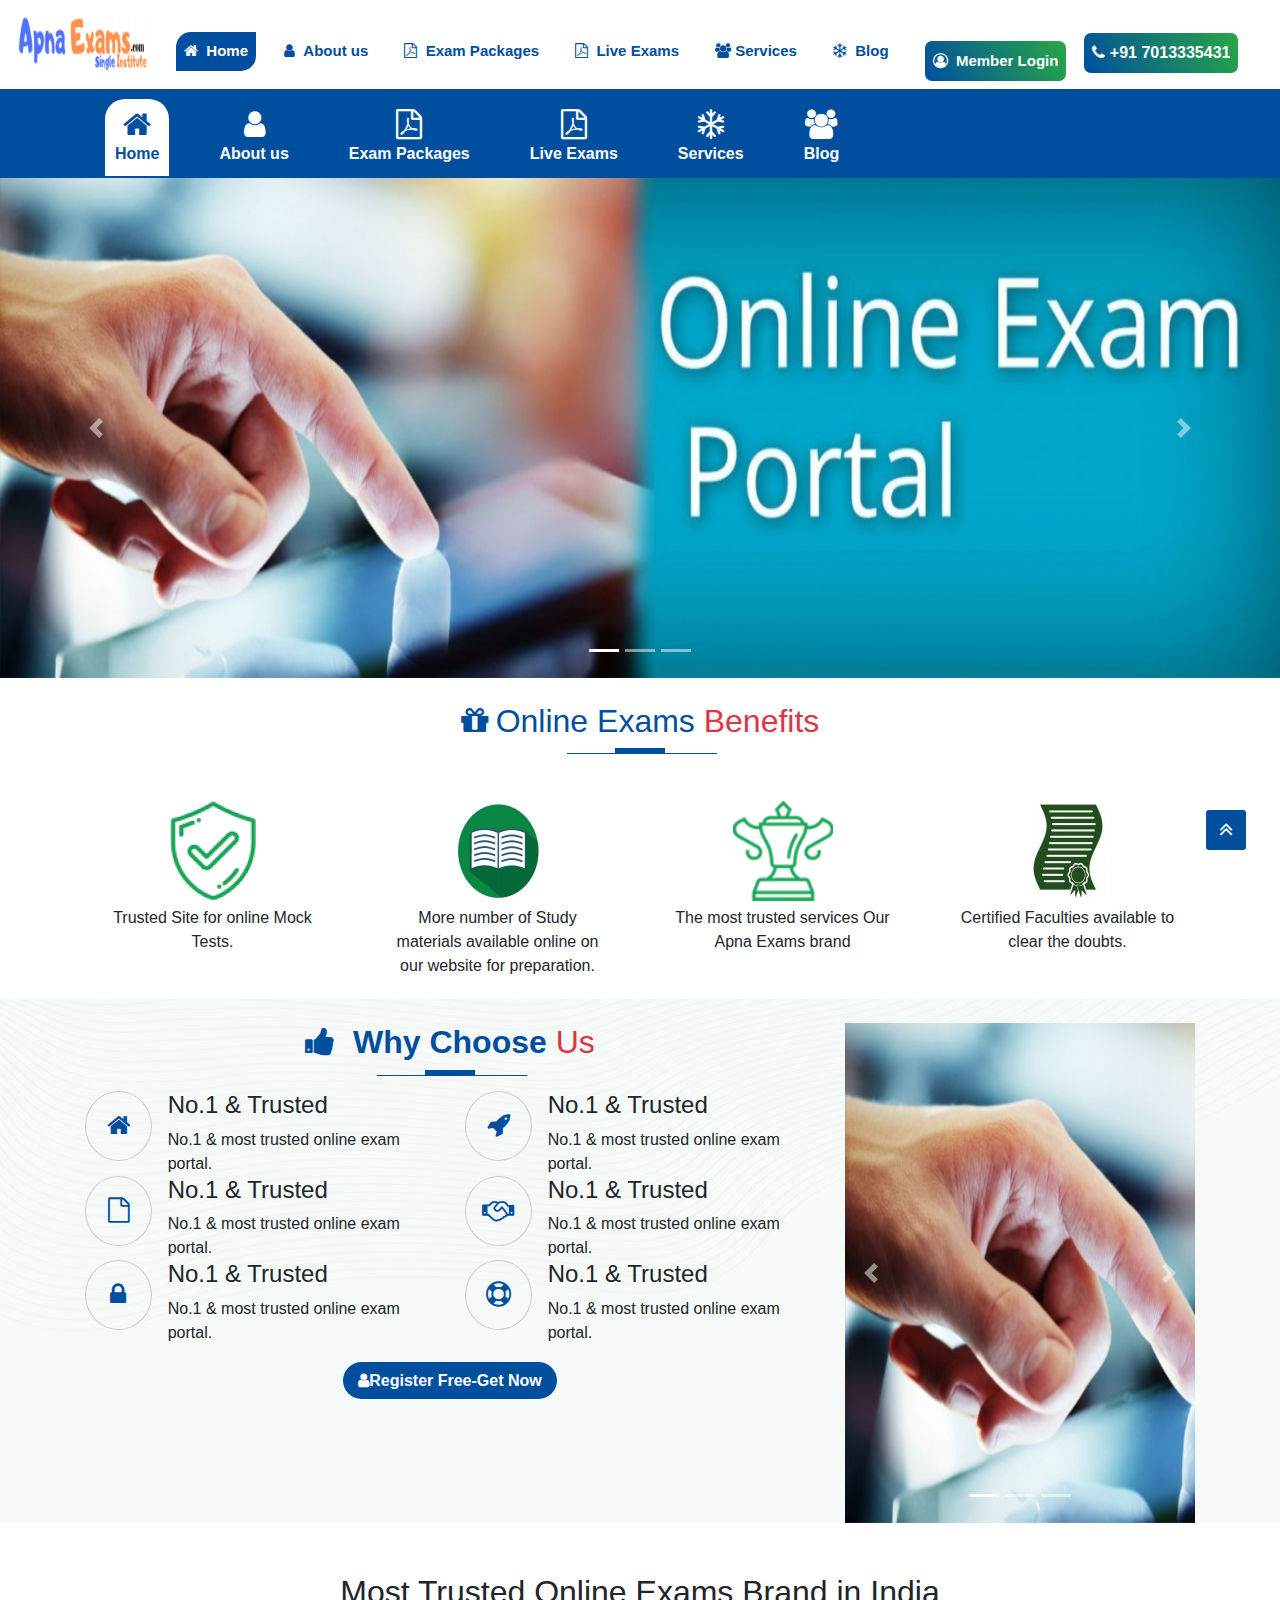
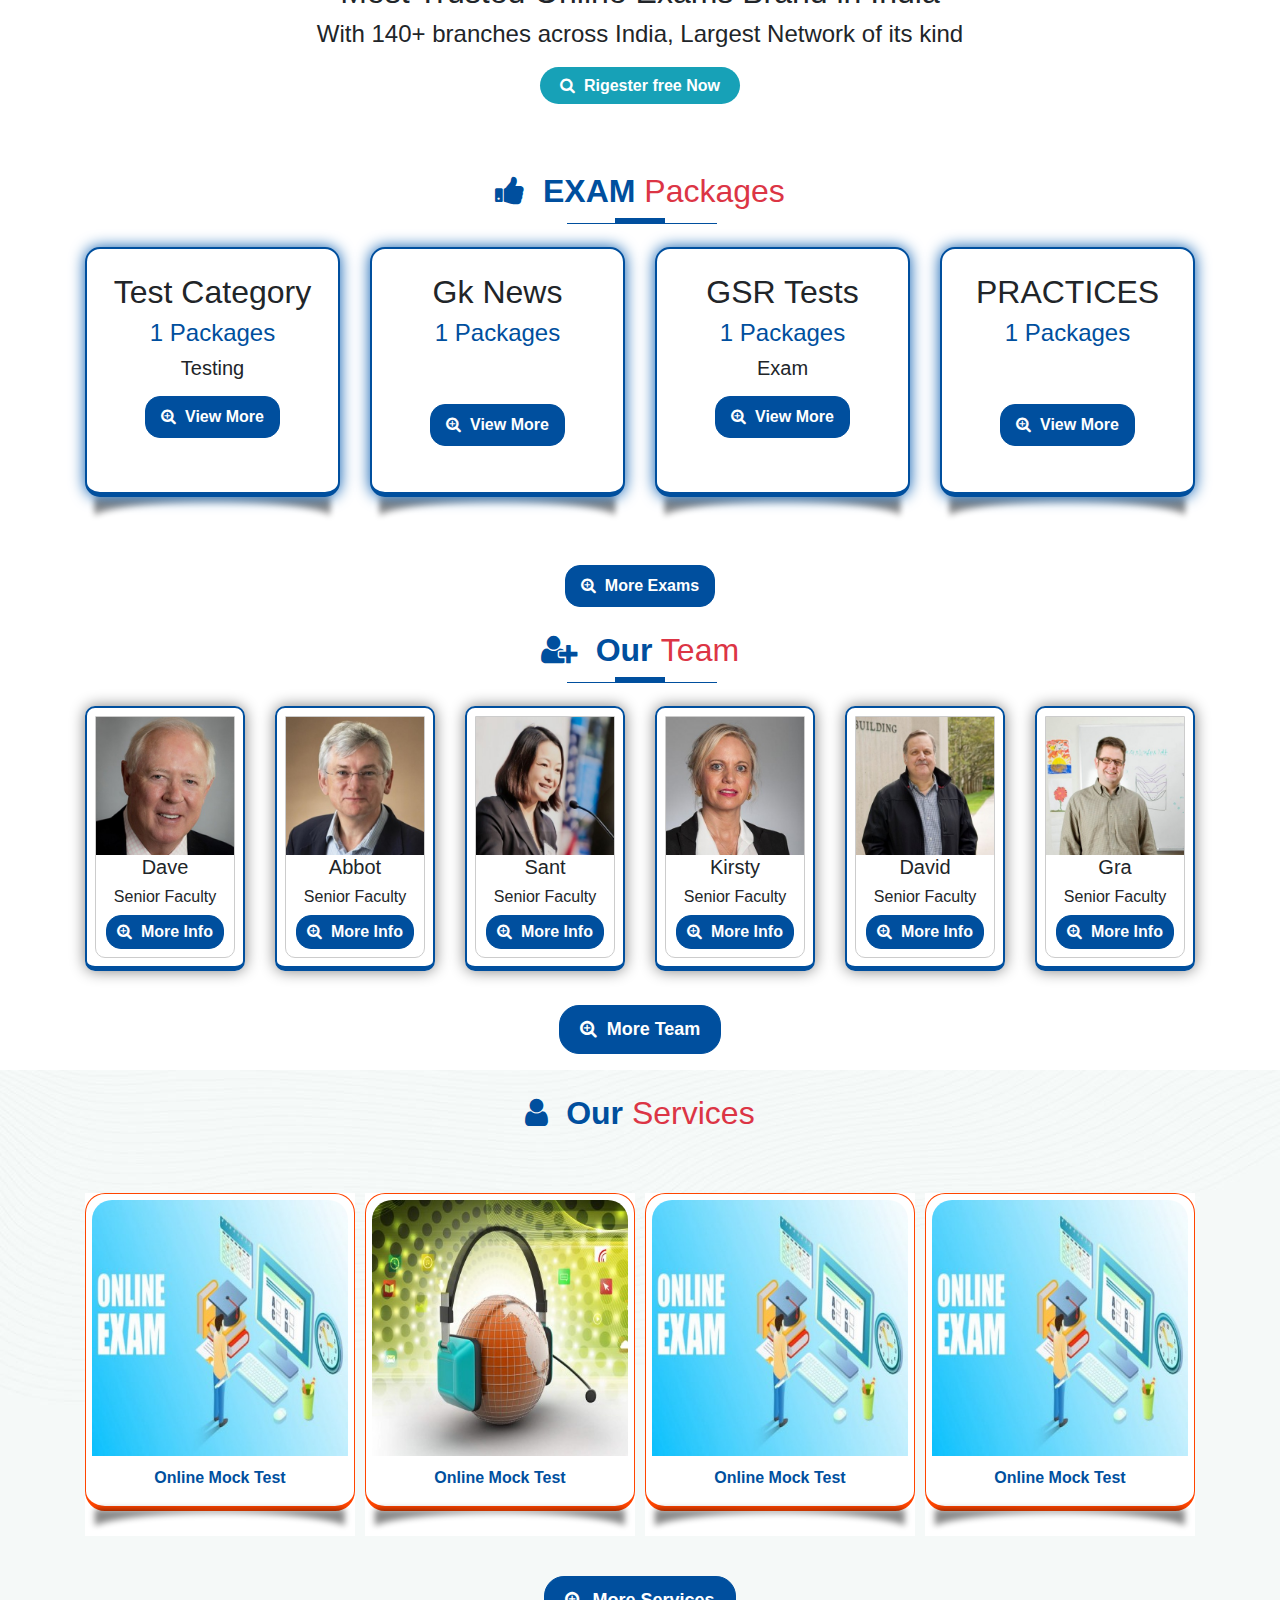
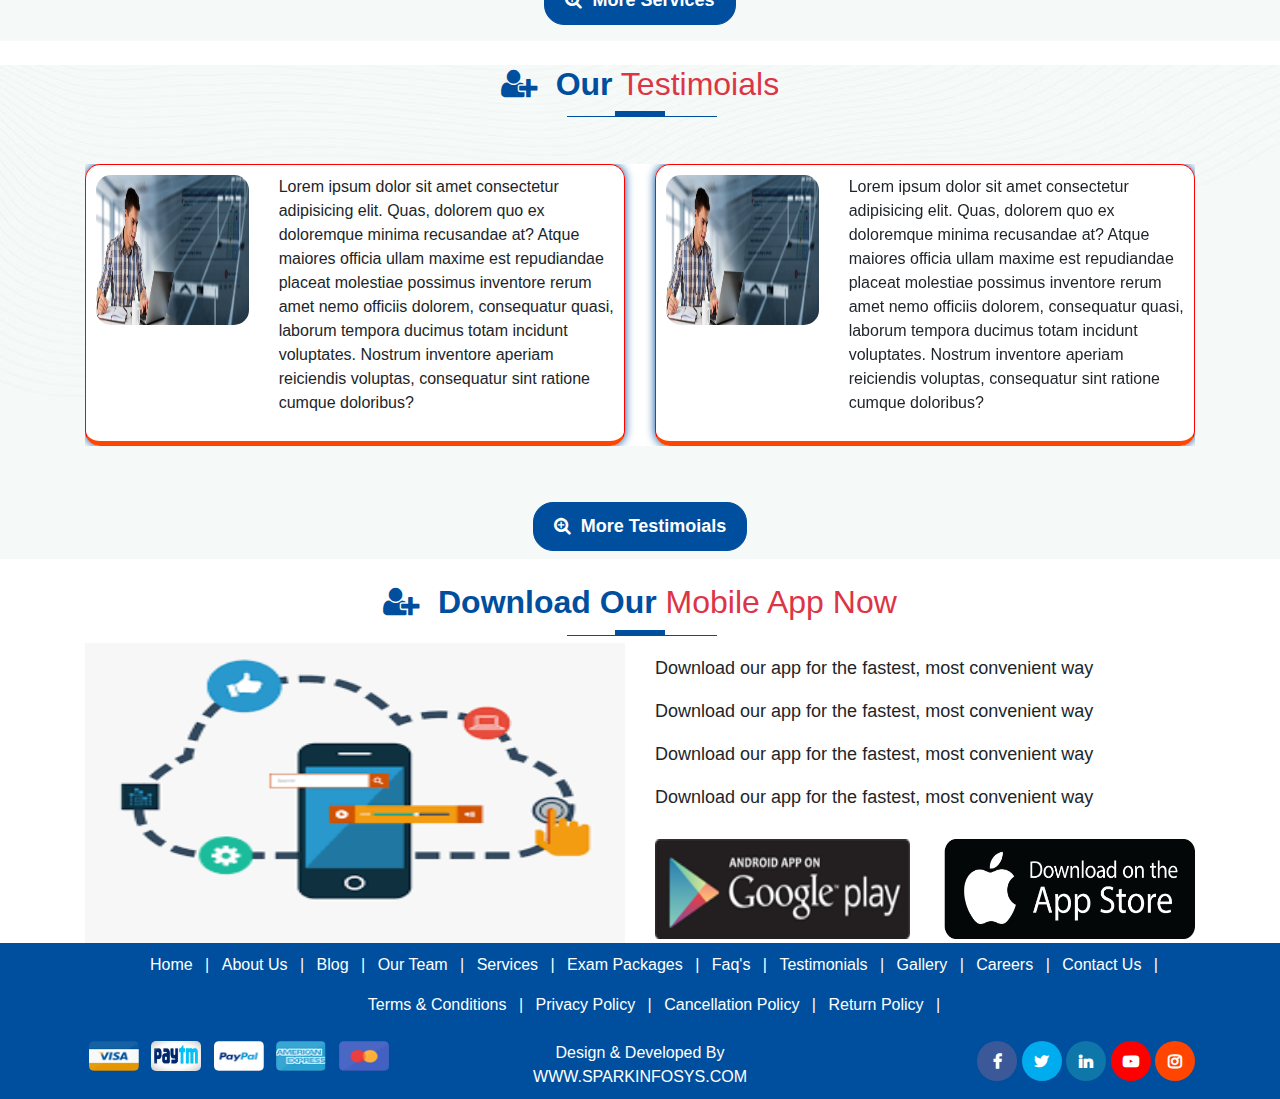
<file: index.html>
<!DOCTYPE html>
<html lang="en">

<head>
  <meta charset="UTF-8">
  <meta name="viewport" content="width=device-width, initial-scale=1.0">
  <title>Document</title>
  <link rel="stylesheet" href="assets/style.css" />
  <link rel="stylesheet" href="https://cdn.jsdelivr.net/npm/bootstrap@4.6.2/dist/css/bootstrap.min.css">
  <script src="https://cdn.jsdelivr.net/npm/jquery@3.7.1/dist/jquery.slim.min.js"></script>
  <script src="https://cdn.jsdelivr.net/npm/popper.js@1.16.1/dist/umd/popper.min.js"></script>
  <script src="https://cdn.jsdelivr.net/npm/bootstrap@4.6.2/dist/js/bootstrap.bundle.min.js"></script>

  <link href="https://stackpath.bootstrapcdn.com/font-awesome/4.7.0/css/font-awesome.min.css" rel="stylesheet"
    integrity="sha384-wvfXpqpZZVQGK6TAh5PVlGOfQNHSoD2xbE+QkPxCAFlNEevoEH3Sl0sibVcOQVnN" crossorigin="anonymous">
    <link rel="stylesheet" type="text/css" href="https://www.apnaexams.com/assets/front_end/css/animate.css" />
    <link rel="stylesheet" href="animated.css"/>
    <link rel="stylesheet"
    href="https://cdnjs.cloudflare.com/ajax/libs/OwlCarousel2/2.3.4/assets/owl.carousel.min.css">
<link rel="stylesheet"
    href="https://cdnjs.cloudflare.com/ajax/libs/OwlCarousel2/2.3.4/assets/owl.theme.default.min.css">
</head>

<body>
  <div class="topnav" id="myTopnav">
    <div class="mt-2">
      <a href="#home" class="logohover bg-color">
        <img class="logo-2  wow bounceInRight  animated" src="assets/images/logo-2.png" />
      </a>
      <a  href="index.html" class="active mt-4"><i class="fa fa-home" aria-hidden="true"></i> &nbsp;Home</a>
      <a href="About.html" class="mt-4"><i class="fa fa-user" aria-hidden="true"></i> &nbsp;About us</a>
      <a href="exam.html" class="mt-4"><i class="fa fa-file-pdf-o" aria-hidden="true"></i> &nbsp;Exam Packages</a>
      <a href="live.html" class="mt-4"> <i class="fa fa-file-pdf-o" aria-hidden="true"></i> &nbsp;Live Exams</a>
      <a href="services.html" class="mt-4"><i class="fa fa-users" aria-hidden="true"></i>&nbsp;Services</a>
      <a href="blog.html" class="mt-4"><i class="fa fa-snowflake-o" aria-hidden="true"></i> &nbsp;Blog</a>
    </div>
      <a href="member.html" class="log">
      <button class="Member number wow bounceInDown  animated"><i class="fa fa-user-circle-o"></i> &nbsp;Member Login</button>
    </a>
    
      <button class="number wow bounceInLeft  animated"><i class="fa fa-phone" aria-hidden="true"></i>
        +91 7013335431</button>
      <a href="javascript:void(0);" class="icon mt-4" onclick="myFunction()">
        <i class="fa fa-bars"></i>
      </a>
    

  </div>
  
  <section>
    <div class="bg-color-1">
      <div class="container">
        <div class="d-flex menu-reponsive">
          <div class="menu-sub active">
            <div><i class="fa fa-home" aria-hidden="true"></i></div>
            Home
          </div>
          <div class="menu-sub">
            <div><i class="fa fa-user" aria-hidden="true"></i></div>
            About us
          </div>
          <div class="menu-sub">
            <div><i class="fa fa-file-pdf-o" aria-hidden="true"></i></div>
            Exam Packages
          </div>
          <div class="menu-sub">
            <div><i class="fa fa-file-pdf-o" aria-hidden="true"></i></div>
            Live Exams
          </div>
          <div class="menu-sub">
            <div> <i class="fa fa-snowflake-o" aria-hidden="true"></i></div>
            Services
          </div>
          <div class="menu-sub">
            <div><i class="fa fa-users" aria-hidden="true"></i></div>
            Blog
          </div>
        </div>
      </div>
    </div>
  </section>
  <section>
    <div id="demo" class="carousel slide wow bounceInRight animated" data-ride="carousel">

      <!-- Indicators -->
      <ul class="carousel-indicators">
        <li data-target="#demo" data-slide-to="0" class="active"></li>
        <li data-target="#demo" data-slide-to="1"></li>
        <li data-target="#demo" data-slide-to="2"></li>
      </ul>

      <!-- The slideshow -->
      <div class="carousel-inner">
        <div class="carousel-item active">
          <img src="assets/images/apna-img-1.jpg" alt="Los Angeles" width="100%" height="500">
        </div>
        <div class="carousel-item">
          <img src="assets/images/apna-2img.jpg" alt="Chicago" width="100%" height="500">
        </div>
        <div class="carousel-item">
          <img src="assets/images/apna-3img.jpg" alt="New York" width="100%" height="500">
        </div>
      </div>

      <!-- Left and right controls -->
      <a class="carousel-control-prev" href="#demo" data-slide="prev">
        <span class="carousel-control-prev-icon"></span>
      </a>
      <a class="carousel-control-next" href="#demo" data-slide="next">
        <span class="carousel-control-next-icon"></span>
      </a>
    </div>
  </section>
  <section class="mt-4 container">
    <div class="text-center line-height">
      <h2> <span style="color: #004F9E;"><i class="fa fa-gift" aria-hidden="true">&nbsp;</i>Online Exams</span>
        <span class="text-danger">Benefits</span>
      </h2>
      <span class="line text-center"></span>
    </div>
    <div class="row mt-5 rotate">
      <div class="col-md-3 text-center col-6">
        <img class="rotative" src="assets/images/verified1.png" />
        <p>Trusted Site for online Mock Tests.</p>
      </div>
      <div class="col-md-3 text-center col-6">
        <img class="rotative" src="assets/images/Book-Icon.png" />
        <p>More number of Study materials available online on our website for preparation.</p>
      </div>
      <div class="col-md-3 text-center col-6">
        <img class="rotative" src="assets/images/tracky-document.png" />
        <p>The most trusted services Our Apna Exams brand</p>
      </div>
      <div class="col-md-3 text-center col-6">
        <img class="rotative" src="assets/images/freestock_565142182.jpg" />
        <p>Certified Faculties available to clear the doubts.</p>
      </div>
    </div>
  </section>
  <section class="bg-img">
    <div class="container">
      <div class="row">
        <div class="col-md-8 mt-4">
          <div class="text-center line-height">
            <h2> <span style="color: #004F9E; font-weight: 700;"><i class="fa fa-thumbs-up" aria-hidden="true"></i>
                &nbsp;Why Choose</span>
              <span class="text-danger">Us</span>
            </h2>
            <span class="line text-center"></span>
          </div>
          <div class="row">
            <div class="col-md-6 mt-3">
              <div class="d-flex">
                <div class="logo-5 text-center">
                  <i class="fa fa-home" aria-hidden="true"></i>
                </div>
                <div class="ml-3">
                  <h4>
                    <span>No.1 &</span>
                    <span class="text-center">Trusted</span>
                  </h4>
                  <span>No.1 & most trusted online exam portal.</span>
                </div>
             </div>
             <div class="d-flex">
              <div class="logo-5 text-center">
                <i class="fa fa-file-o" aria-hidden="true"></i>
              </div>
              <div class="ml-3">
                <h4>
                  <span>No.1 &</span>
                  <span class="text-center">Trusted</span>
                </h4>
                <span>No.1 & most trusted online exam portal.</span>
              </div>
           </div>
           <div class="d-flex">
            <div class="logo-5 text-center">
              <i class="fa fa-lock" aria-hidden="true"></i>
            </div>
            <div class="ml-3">
              <h4>
                <span>No.1 &</span>
                <span class="text-center">Trusted</span>
              </h4>
              <span>No.1 & most trusted online exam portal.</span>
            </div>
         </div>
            </div>
             <div class="col-md-6 mt-3">
              <div class="d-flex">
                <div class="logo-5 text-center">
                  <i class="fa fa-rocket" aria-hidden="true"></i>
                </div>
                <div class="ml-3">
                  <h4>
                    <span>No.1 &</span>
                    <span class="text-center">Trusted</span>
                  </h4>
                  <span>No.1 & most trusted online exam portal.</span>
                </div>
             </div>
             <div class="d-flex">
              <div class="logo-5 text-center">
                <i class="fa fa-handshake-o" aria-hidden="true"></i>
              </div>
              <div class="ml-3">
                <h4>
                  <span>No.1 &</span>
                  <span class="text-center">Trusted</span>
                </h4>
                <span>No.1 & most trusted online exam portal.</span>
              </div>
           </div>
           <div class="d-flex">
            <div class="logo-5 text-center">
              <i class="fa fa-life-ring" aria-hidden="true"></i>
            </div>
            <div class="ml-3">
              <h4>
                <span>No.1 &</span>
                <span class="text-center">Trusted</span>
              </h4>
              <span>No.1 & most trusted online exam portal.</span>
            </div>
         </div>
             </div>
            </div>
            <div class="get mt-4">
              <a href=""><i class="fa fa-user" aria-hidden="true"></i>Register Free-Get Now</a>
            </div>
            
          </div>
          <div class="col-md-4 mt-4">
            <div id="demo1" class="carousel slide" data-ride="carousel">

              <!-- Indicators -->
              <ul class="carousel-indicators">
                <li data-target="#demo1" data-slide-to="0" class="active"></li>
                <li data-target="#demo1" data-slide-to="1"></li>
                <li data-target="#demo1" data-slide-to="2"></li>
              </ul>
              
              <!-- The slideshow -->
              <div class="carousel-inner">
                <div class="carousel-item active">
                  <img src="assets/images/apna-img-1.jpg" alt="Los Angeles" width="1100" height="500">
                </div>
                <div class="carousel-item">
                  <img src="assets/images/apna-2img.jpg" alt="Chicago" width="1100" height="500">
                </div>
                <div class="carousel-item">
                  <img src="assets/images/apna-3img.jpg" alt="New York" width="1100" height="500">
                </div>
              </div>
              
              <!-- Left and right controls -->
              <a class="carousel-control-prev" href="#demo1" data-slide="prev">
                <span class="carousel-control-prev-icon"></span>
              </a>
              <a class="carousel-control-next" href="#demo1" data-slide="next">
                <span class="carousel-control-next-icon"></span>
              </a>
            </div>
          </div>
      </div>
      </div>
    </div>
  </section>
  <section class="col-12 pd-0" style="z-index: -99999;">
    <div class="bg-image-5 z-index-3">
      <div class="container">
        <div class="text-center">
          <h2>Most Trusted Online Exams Brand in India</h2>
          <h4>With 140+ branches across India, Largest Network of its kind</h4>
          <div class="now">
            <a href=""><i class="fa fa-search" aria-hidden="true"></i> &nbsp;Rigester free Now</a>
          </div>
        </div>
      </div>
    </div>
  </section>
  <section class="container mt-4">
    <div class="text-center line-height">
      <h2> <span style="color: #004F9E; font-weight: 700;"><i class="fa fa-thumbs-up" aria-hidden="true"></i>
          &nbsp;EXAM</span>
        <span class="text-danger">Packages</span>
      </h2>
      <span class="line text-center" style="z-index: -99999;"></span>
    </div>
    <div class="row mt-4">
      <div class="col-md-3 col-6" style="z-index: -99999;">
        <div class="card text-center p-4 zoom-in">
          <h2>Test Category</h2>
          <h4 style="color: #004F9E;">1 Packages</h4>
          <h5>Testing</h5>
          <div>
            <button class="More mt-2"><i class="fa fa-search-plus" aria-hidden="true"></i> &nbsp;View More</button>
          </div>
        </div>
        <img class="sh-img" src="assets/images/search-shadow.png"/>
      </div>
      <div class="col-md-3 col-6" style="z-index: -99999;">
        <div class="card text-center p-4 zoom-in">
          <h2>Gk News</h2>
          <h4 style="color: #004F9E;">1 Packages</h4>
          <div>
            <button class="More mt-5"><i class="fa fa-search-plus" aria-hidden="true"></i> &nbsp;View More</button>
          </div>
        </div>
        <img class="sh-img" src="assets/images/search-shadow.png"/>
      </div>
      <div class="col-md-3 col-6" style="z-index: -99999;">
        <div class="card text-center p-4 zoom-in">
          <h2>GSR Tests</h2>
          <h4 style="color: #004F9E;">1 Packages</h4>
          <h5>Exam</h5>
          <div>
            <button class="More mt-2"><i class="fa fa-search-plus" aria-hidden="true"></i> &nbsp;View More</button>
          </div>
        </div>
        <img class="sh-img" src="assets/images/search-shadow.png"/>
      </div>
      <div class="col-md-3 col-6" style="z-index: -99999;">
        <div class="card text-center p-4 zoom-in">
          <h2>PRACTICES</h2>
          <h4 style="color: #004F9E;">1 Packages</h4>
          <div>
            <button class="More mt-5"><i class="fa fa-search-plus" aria-hidden="true"></i> &nbsp;View More</button>
          </div>
        </div>
        <img class="sh-img" src="assets/images/search-shadow.png"/>
      </div>
    </div>
    <div class="text-center mt-4">
      <button class="More"><i class="fa fa-search-plus" aria-hidden="true"></i> &nbsp;More Exams</button>
    </div>
  </section>
  <section>
    <div class="container">
    <div class="text-center line-height mt-4">
      <h2> <span style="color: #004F9E; font-weight: 700;"><i class="fa fa-user-plus" aria-hidden="true"></i>
          &nbsp;Our</span>
        <span class="text-danger">Team</span>
      </h2>
      <span class="line text-center" style="z-index: -99999;"></span>
    </div>
    <div class="row mt-4">
    <div class="col-md-2 col-6" style="z-index: -99999;">
      <div class="card-1 zoom-in">
           <div class="card-2 m-2 text-center pb-2">
             <img class="images-8" src="assets/images/dave.jpg"/>
             <h5>Dave</h5>
             <h6>Senior Faculty</h6>
             <button class="info-1"><i class="fa fa-search-plus" aria-hidden="true"></i> &nbsp;More Info</button>
           </div>
        </div>
    </div>
    <div class="col-md-2 col-6" style="z-index: -99999;">
      <div class="card-1 zoom-in">
           <div class="card-2 m-2 text-center pb-2">
             <img class="images-8" src="assets/images/Abbott.jpg"/>
             <h5>Abbot</h5>
             <h6>Senior Faculty</h6>
             <button class="info-1"><i class="fa fa-search-plus" aria-hidden="true"></i> &nbsp;More Info</button>
           </div>
        </div>
    </div>
    <div class="col-md-2 col-6" style="z-index: -99999;">
      <div class="card-1 zoom-in">
           <div class="card-2 m-2 text-center pb-2">
             <img class="images-8" src="assets/images/sant.jpg"/>
             <h5>Sant</h5>
             <h6>Senior Faculty</h6>
             <button class="info-1"><i class="fa fa-search-plus" aria-hidden="true"></i> &nbsp;More Info</button>
           </div>
        </div>
    </div>
    <div class="col-md-2 col-6" style="z-index: -99999;">
      <div class="card-1 zoom-in">
           <div class="card-2 m-2 text-center pb-2">
             <img class="images-8" src="assets/images/kirsty-brimelow.jpg"/>
             <h5>Kirsty</h5>
             <h6>Senior Faculty</h6>
             <button class="info-1"><i class="fa fa-search-plus" aria-hidden="true"></i> &nbsp;More Info</button>
           </div>
        </div>
    </div>
    <div class="col-md-2 col-6" style="z-index: -99999;">
      <div class="card-1 zoom-in">
           <div class="card-2 m-2 text-center pb-2">
             <img class="images-8" src="assets/images/David.jpg"/>
             <h5>David</h5>
             <h6>Senior Faculty</h6>
             <button class="info-1"><i class="fa fa-search-plus" aria-hidden="true"></i> &nbsp;More Info</button>
           </div>
        </div>
    </div>
    <div class="col-md-2 col-6" style="z-index: -99999;">
      <div class="card-1 zoom-in">
           <div class="card-2 m-2 text-center pb-2">
             <img class="images-8" src="assets/images/Gra.jpg"/>
             <h5>Gra</h5>
             <h6>Senior Faculty</h6>
             <button class="info-1"><i class="fa fa-search-plus" aria-hidden="true"></i> &nbsp;More Info</button>
           </div>
        </div>
    </div>
    </div>
  </div>
  <div class="text-center mt-4 mb-3">
    <button class="team"><i class="fa fa-search-plus" aria-hidden="true"></i> &nbsp;More Team</button>
  </div>
  </section>
  <section class="bg-img">
    <div class="container">
    <div class="text-center line-height pt-4">
      <h2> <span style="color: #004F9E; font-weight: 700;"><i class="fa fa-user" aria-hidden="true"></i>
          &nbsp;Our</span>
        <span class="text-danger">Services</span>
      </h2>
      <span class="line text-center" style="z-index: -99999;"></span>
    </div>
    <div class="owl-carousel mt-5">
      <div class="item" >
        <div class="services text-center">
          <img class="img-services" src="assets/images/services-1.jpg"/>
          <div class="Mock">
            <a href="">Online Mock Test</a>
          </div>
        </div>
        <img class="sh-img-2" src="assets/images/search-shadow.png"/>
      </div>
      <div class="item">
        <div class="services text-center">
          <img class="img-services" src="assets/images/support.jpg"/>
          <div class="Mock">
            <a href="">Online Mock Test</a>
          </div>
        </div>
        <img class="sh-img-2" src="assets/images/search-shadow.png"/>
      </div>
      <div class="item">
        <div class="services text-center">
          <img class="img-services" src="assets/images/services-1.jpg"/>
          <div class="Mock">
            <a href="">Online Mock Test</a>
          </div>
        </div>
        <img class="sh-img-2" src="assets/images/search-shadow.png"/>
      </div>
      <div class="item">
        <div class="services text-center">
          <img class="img-services" src="assets/images/services-1.jpg"/>
          <div class="Mock">
            <a href="">Online Mock Test</a>
          </div>
        </div>
        <img class="sh-img-2" src="assets/images/search-shadow.png"/>
      </div>
      <div class="item">
        <div class="services text-center">
          <img class="img-services" src="assets/images/services-1.jpg"/>
          <div class="Mock">
            <a href="">Online Mock Test</a>
          </div>
        </div>
        <img class="sh-img-2" src="assets/images/search-shadow.png"/>
      </div>
      <!-- Add more items as needed -->
  </div>
  <div class="text-center py-3">
    <button class="team"><i class="fa fa-search-plus" aria-hidden="true"></i> &nbsp;More Services</button>
  </div>
</div>
  </section>
  <div class="text-right"> 
    <div class="top-12">
     <a id="totop" href="#top" class="top-visible"><span class="top-21"> <i class="fa fa-angle-double-up" ></i> </span> </a> 
    </div>
    </div>
  <section class="bg-img">
    <div class="container">
      <div class="text-center line-height mt-4">
        <h2> <span style="color: #004F9E; font-weight: 700;"><i class="fa fa-user-plus" aria-hidden="true"></i>
            &nbsp;Our</span>
          <span class="text-danger">Testimoials</span>
        </h2>
        <span class="line text-center"></span>
      </div>
      <div id="demo" class="carousel slide my-5" data-ride="carousel">
  
        <!-- The slideshow -->
        <div class="carousel-inner">
          <div class="carousel-item active">
            <div class="row">
              <div class="col-md-6">
                <div class="border-2">
                 <div class="row">
                  <div class="col-md-4">
                     <img class="img-10" src="assets/images/apna-2img.jpg"/>
                  </div>
                  <div class="col-md-8">
                    <p>Lorem ipsum dolor sit amet consectetur adipisicing elit. Quas, dolorem quo ex doloremque minima recusandae at? Atque maiores officia ullam maxime est repudiandae placeat molestiae possimus inventore rerum amet nemo officiis dolorem, consequatur quasi, laborum tempora ducimus totam incidunt voluptates. Nostrum inventore aperiam reiciendis voluptas, consequatur sint ratione cumque doloribus?</p>
                  </div>
                 </div>
                </div> 
              </div>
              <div class="col-md-6">
                <div class="border-2">
                 <div class="row">
                  <div class="col-md-4">
                     <img class="img-10" src="assets/images/apna-2img.jpg"/>
                  </div>
                  <div class="col-md-8">
                    <p>Lorem ipsum dolor sit amet consectetur adipisicing elit. Quas, dolorem quo ex doloremque minima recusandae at? Atque maiores officia ullam maxime est repudiandae placeat molestiae possimus inventore rerum amet nemo officiis dolorem, consequatur quasi, laborum tempora ducimus totam incidunt voluptates. Nostrum inventore aperiam reiciendis voluptas, consequatur sint ratione cumque doloribus?</p>
                  </div>
                 </div>
                </div> 
              </div>
            </div>
          </div>
          <div class="carousel-item">
            <div class="row">
              <div class="col-md-6">
                <div class="border-2">
                 <div class="row">
                  <div class="col-md-4">
                     <img class="img-10" src="assets/images/apna-2img.jpg"/>
                  </div>
                  <div class="col-md-8">
                    <p>Lorem ipsum dolor sit amet consectetur adipisicing elit. Quas, dolorem quo ex doloremque minima recusandae at? Atque maiores officia ullam maxime est repudiandae placeat molestiae possimus inventore rerum amet nemo officiis dolorem, consequatur quasi, laborum tempora ducimus totam incidunt voluptates. Nostrum inventore aperiam reiciendis voluptas, consequatur sint ratione cumque doloribus?</p>
                  </div>
                 </div>
                </div> 
              </div>
              <div class="col-md-6">
                <div class="border-2">
                 <div class="row">
                  <div class="col-md-4">
                     <img class="img-10" src="assets/images/apna-2img.jpg"/>
                  </div>
                  <div class="col-md-8">
                    <p>Lorem ipsum dolor sit amet consectetur adipisicing elit. Quas, dolorem quo ex doloremque minima recusandae at? Atque maiores officia ullam maxime est repudiandae placeat molestiae possimus inventore rerum amet nemo officiis dolorem, consequatur quasi, laborum tempora ducimus totam incidunt voluptates. Nostrum inventore aperiam reiciendis voluptas, consequatur sint ratione cumque doloribus?</p>
                  </div>
                 </div>
                </div> 
              </div>
            </div>
          </div>
          <div class="carousel-item">
            <div class="row">
              <div class="col-md-6">
                <div class="border-2">
                 <div class="row">
                  <div class="col-md-4">
                     <img class="img-10" src="assets/images/apna-2img.jpg"/>
                  </div>
                  <div class="col-md-8">
                    <p>Lorem ipsum dolor sit amet consectetur adipisicing elit. Quas, dolorem quo ex doloremque minima recusandae at? Atque maiores officia ullam maxime est repudiandae placeat molestiae possimus inventore rerum amet nemo officiis dolorem, consequatur quasi, laborum tempora ducimus totam incidunt voluptates. Nostrum inventore aperiam reiciendis voluptas, consequatur sint ratione cumque doloribus?</p>
                  </div>
                 </div>
                </div> 
              </div>
              <div class="col-md-6">
                <div class="border-2">
                 <div class="row">
                  <div class="col-md-4">
                     <img class="img-10" src="assets/images/apna-2img.jpg"/>
                  </div>
                  <div class="col-md-8">
                    <p>Lorem ipsum dolor sit amet consectetur adipisicing elit. Quas, dolorem quo ex doloremque minima recusandae at? Atque maiores officia ullam maxime est repudiandae placeat molestiae possimus inventore rerum amet nemo officiis dolorem, consequatur quasi, laborum tempora ducimus totam incidunt voluptates. Nostrum inventore aperiam reiciendis voluptas, consequatur sint ratione cumque doloribus?</p>
                  </div>
                 </div>
                </div> 
              </div>
            </div>
          </div>
        </div>
      </div>
      <div class="text-center py-2">
        <button class="team"><i class="fa fa-search-plus" aria-hidden="true"></i> &nbsp;More Testimoials</button>
      </div>
    </div>
  </section>
  <section>
    <div class="container">
    <div class="text-center line-height mt-4">
      <h2> <span style="color: #004F9E; font-weight: 700;"><i class="fa fa-user-plus" aria-hidden="true"></i>
          &nbsp;Download Our</span>
        <span class="text-danger">Mobile App Now</span>
      </h2>
      <span class="line text-center"></span>
    </div>
    <div class="row">
       <div class="col-md-6 mt-2">
        <img class="moba-img" src="assets/images/mobapp.png"/>
       </div>
       <div class="col-md-6 mt-3">
        <h6 class="Download">Download our app for the fastest, most convenient way</h6>
        <h6 class="Download">Download our app for the fastest, most convenient way</h6>
        <h6 class="Download">Download our app for the fastest, most convenient way</h6>
        <h6 class="Download">Download our app for the fastest, most convenient way</h6>
        <div class="row">
         <div class="col-md-6 mt-3 col-6">
       <img class="google-img" src="assets/images/google-play-store.png"/>
         </div>
         <div class="col-md-6 mt-3 col-6">
          <img class="google-img" src="assets/images/applestore.png"/>
         </div>
        </div>
       </div>
    </div>
  </div>
  </section>
  <footer class="bg-fotter">
     <div class="container">
        <div class="text-center footer-2 text-white">
         <a href="">Home </a> |
         <a href=""> About Us </a> |
         <a href="">Blog </a> |
         <a href="">Our Team </a> |
         <a href=""> Services </a> |
         <a href=""> Exam Packages </a> |
         <a href=""> Faq's  </a> |
         <a href="">  Testimonials  </a> |
         <a href="">  Gallery </a> |
         <a href="">  Careers </a> |
         <a href="" class="footer-border">Contact Us</a> |
        </div>
        <div class="text-center footer-2 mt-3 text-white">
          <a href="">Terms & Conditions </a> |
          <a href=""> Privacy Policy</a> |
          <a href=""> Cancellation Policy</a> |
          <a href=""class="footer-border">Return Policy</a> |
        </div>
        <div class="row mt-4">
          <div class="col-md-4 footer-img mobl-disk">
             <a href=""><img src="assets/images/visa.png"/></a>
             <a href=""><img src="assets/images/paytm.jpg"/></a>
             <a href=""><img src="assets/images/paypal.png"/></a>
             <a href=""><img src="assets/images/american.png"/></a>
             <a href=""><img src="assets/images/mastercard.png"/></a>
          </div>
         
          <div class="col-md-4 mobl-disk-2 order-md-2">
              <div class="social-icons">
                <i class="fa fa-facebook fs-s"></i>
                <i class="fa fa-twitter tw-s"></i>
                <i class="fa fa-linkedin li-s"></i>
                <i class="fa fa-youtube-play yo-s"></i>
                <i class="fa fa-instagram in-s"></i>
              </div>
          </div>
          <div class="col-md-4 footer-mail text-center">
            <a href="">Design & Developed By</a>
            <a href="">WWW.SPARKINFOSYS.COM</a>
          </div>
        </div>
     </div>
  </footer>
  <script>
    function myFunction() {
      var x = document.getElementById("myTopnav");
      if (x.className === "topnav") {
        x.className += " responsive";
      } else {
        x.className = "topnav";
      }
    }
  </script>
  <script src="https://code.jquery.com/jquery-3.6.4.min.js"></script>
  <script src="https://cdnjs.cloudflare.com/ajax/libs/OwlCarousel2/2.3.4/owl.carousel.min.js"></script>
  <script>
      $(document).ready(function () {
          $(".owl-carousel").owlCarousel({
              items: 3, // Set the number of items to display
              loop: true, // Enable loop mode
              margin: 10, // Set the margin between items
              autoplay: true, // Enable autoplay
              autoplayTimeout: 3000, // Set autoplay interval in milliseconds
              responsive: {
                  0: {
                      items: 2
                  },
                  600: {
                      items: 3
                  },
                  1000: {
                      items: 4
                  }
              }
          });
      });
  </script>
</body>
</html>
</file>
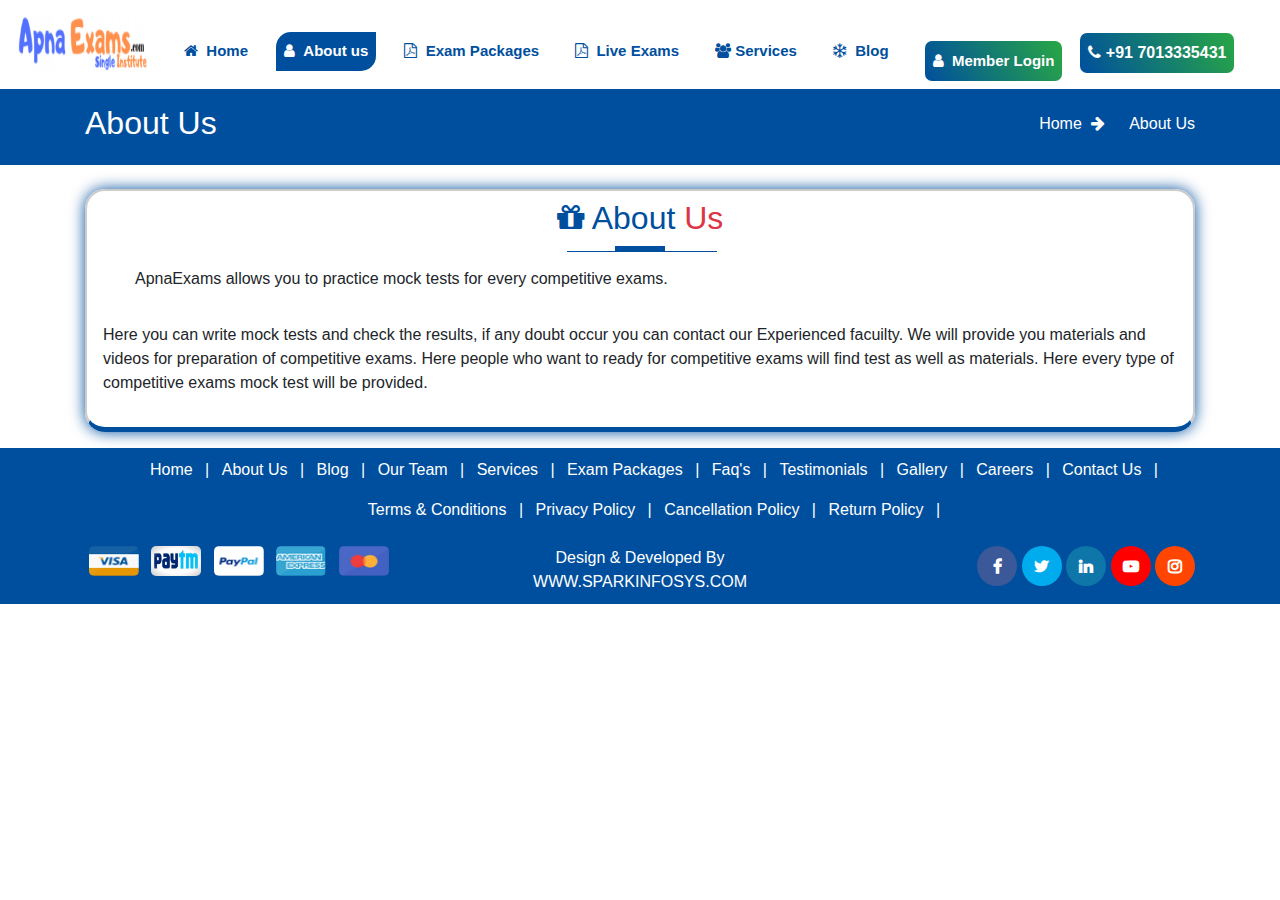
<file: About.html>
<!DOCTYPE html>
<html lang="en">

<head>
    <meta charset="UTF-8">
    <meta name="viewport" content="width=device-width, initial-scale=1.0">
    <title>Document</title>
    <link rel="stylesheet" href="assets/style.css" />
    <link rel="stylesheet" href="https://cdn.jsdelivr.net/npm/bootstrap@4.6.2/dist/css/bootstrap.min.css">
    <script src="https://cdn.jsdelivr.net/npm/jquery@3.7.1/dist/jquery.slim.min.js"></script>
    <script src="https://cdn.jsdelivr.net/npm/popper.js@1.16.1/dist/umd/popper.min.js"></script>
    <script src="https://cdn.jsdelivr.net/npm/bootstrap@4.6.2/dist/js/bootstrap.bundle.min.js"></script>

    <link href="https://stackpath.bootstrapcdn.com/font-awesome/4.7.0/css/font-awesome.min.css" rel="stylesheet"
        integrity="sha384-wvfXpqpZZVQGK6TAh5PVlGOfQNHSoD2xbE+QkPxCAFlNEevoEH3Sl0sibVcOQVnN" crossorigin="anonymous">
    <link rel="stylesheet" type="text/css" href="https://www.apnaexams.com/assets/front_end/css/animate.css" />
    <link rel="stylesheet" href="animated.css" />
    <link rel="stylesheet" href="https://cdnjs.cloudflare.com/ajax/libs/OwlCarousel2/2.3.4/assets/owl.carousel.min.css">
    <link rel="stylesheet"
        href="https://cdnjs.cloudflare.com/ajax/libs/OwlCarousel2/2.3.4/assets/owl.theme.default.min.css">
</head>

<body>
    <div class="topnav " id="myTopnav">
        <div class="mt-2">
            <a href="#home" class="logohover bg-color">
                <img class="logo-2  wow bounceInRight  animated" src="assets/images/logo-2.png" />
            </a>
            <a href="index.html" class=" mt-4"><i class="fa fa-home" aria-hidden="true"></i> &nbsp;Home</a>
            <a href="About.html" class="mt-4 active"><i class="fa fa-user" aria-hidden="true"></i> &nbsp;About us</a>
            <a href="exam.html" class="mt-4"><i class="fa fa-file-pdf-o" aria-hidden="true"></i> &nbsp;Exam Packages</a>
            <a href="live.html" class="mt-4"> <i class="fa fa-file-pdf-o" aria-hidden="true"></i> &nbsp;Live Exams</a>
            <a href="services.html" class="mt-4"><i class="fa fa-users" aria-hidden="true"></i>&nbsp;Services</a>
            <a href="blog.html" class="mt-4"><i class="fa fa-snowflake-o" aria-hidden="true"></i> &nbsp;Blog</a>
        </div>
        <a href="member.html" class="log">
            <button class="Member number wow bounceInDown  animated"><i class="fa fa-user" aria-hidden="true"></i>
                &nbsp;Member Login</button>
        </a>

        <button class="number wow bounceInLeft  animated"><i class="fa fa-phone" aria-hidden="true"></i>
            +91 7013335431</button>
        <a href="javascript:void(0);" class="icon mt-4" onclick="myFunction()">
            <i class="fa fa-bars"></i>
        </a>
    </div>
    <section class="bg-about">
        <div class="container">
            <div class="row">
                <div class="col-md-6 mobile-about wow bounceInLeft  animated">
                    <h2 style="color: #fff;">About Us</h2>
                </div>
                <div class="col-md-6">
                    <div class="About-home mt-2 mobile-about">
                        <a href="index.html">Home &nbsp;<i class="fa fa-arrow-right" aria-hidden="true"></i></a>
                        <span class="text-white">About Us</span>
                    </div>
                </div>
            </div>
        </div>
    </section>
    <section>
        <div class="container mt-4">
            <div class="card-6">
                <div class="text-center line-height mt-2">
                    <h2> <span style="color: #004F9E;"><i class="fa fa-gift" aria-hidden="true">&nbsp;</i>About</span>
                        <span class="text-danger">Us</span>
                    </h2>
                    <span class="line text-center"></span>
                </div>
                <p class="pl-5 py-3">ApnaExams allows you to practice mock tests for every competitive exams. </p>
                <p class="px-3 pb-3">Here you can write mock tests and  check the results, if any doubt occur you can contact our Experienced facuilty. We will provide you materials and videos for preparation of competitive exams. Here people who want to ready for competitive exams will find test as well as materials. Here every type of competitive exams mock test will be provided.  </p>
            </div>
        </div>
    </section>
    <section>
        <footer class="bg-fotter mt-3">
            <div class="container">
               <div class="text-center footer-2 text-white">
                <a href="">Home </a> |
                <a href=""> About Us </a> |
                <a href="">Blog </a> |
                <a href="">Our Team </a> |
                <a href=""> Services </a> |
                <a href=""> Exam Packages </a> |
                <a href=""> Faq's  </a> |
                <a href="">  Testimonials  </a> |
                <a href="">  Gallery </a> |
                <a href="">  Careers </a> |
                <a href="" class="footer-border">Contact Us</a> |
               </div>
               <div class="text-center footer-2 mt-3 text-white">
                 <a href="">Terms & Conditions </a> |
                 <a href=""> Privacy Policy</a> |
                 <a href=""> Cancellation Policy</a> |
                 <a href=""class="footer-border">Return Policy</a> |
               </div>
               <div class="row mt-4">
                 <div class="col-md-4 footer-img mobl-disk">
                    <a href="" data-toggle="tooltip" data-placement="top" title="visa!"><img src="assets/images/visa.png"/></a>
                    <a href="" data-toggle="tooltip" data-placement="top" title="Paytm!"><img src="assets/images/paytm.jpg"/></a>
                    <a href="" data-toggle="tooltip" data-placement="top" title="paypal!"><img src="assets/images/paypal.png"/></a>
                    <a href="" data-toggle="tooltip" data-placement="top" title="american!"><img src="assets/images/american.png"/></a>
                    <a href="" data-toggle="tooltip" data-placement="top" title="mastercard!"><img src="assets/images/mastercard.png"/></a>
                 </div>
                
                 <div class="col-md-4 mobl-disk-2 order-md-2">
                     <div class="social-icons">
                       <i class="fa fa-facebook fs-s"data-toggle="tooltip" data-placement="top" title="facebook!"></i>
                       <i class="fa fa-twitter tw-s"data-toggle="tooltip" data-placement="top" title="twitter!"></i>
                       <i class="fa fa-linkedin li-s"data-toggle="tooltip" data-placement="top" title="linkedin!"></i>
                       <i class="fa fa-youtube-play yo-s" data-toggle="tooltip" data-placement="top" title="you tube!"></i>
                       <i class="fa fa-instagram in-s"data-toggle="tooltip" data-placement="top" title="instagram!"></i>
                     </div>
                 </div>
                 <div class="col-md-4 footer-mail text-center">
                   <a href="">Design & Developed By</a>
                   <a href="">WWW.SPARKINFOSYS.COM</a>
                 </div>
               </div>
            </div>
         </footer>
    </section>













    <script>
        function myFunction() {
            var x = document.getElementById("myTopnav");
            if (x.className === "topnav") {
                x.className += " responsive";
            } else {
                x.className = "topnav";
            }
        }
    </script>
    <script>
        $(document).ready(function(){
          $('[data-toggle="tooltip"]').tooltip();   
        });
        </script>
</body>
</html>
</file>
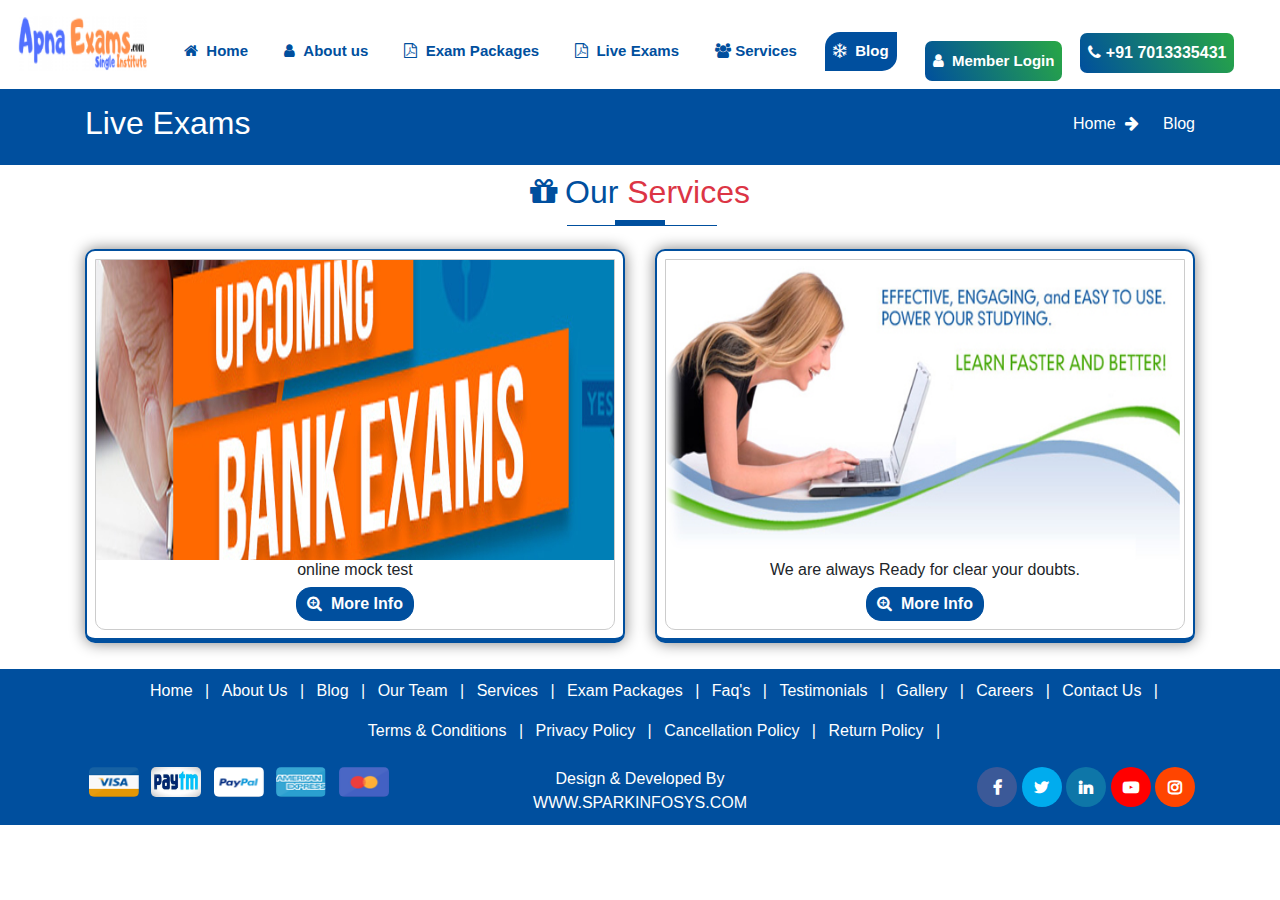
<file: blog.html>
<!DOCTYPE html>
<html lang="en">

<head>
    <meta charset="UTF-8">
    <meta name="viewport" content="width=device-width, initial-scale=1.0">
    <title>Document</title>
    <link rel="stylesheet" href="assets/style.css" />
    <link rel="stylesheet" href="https://cdn.jsdelivr.net/npm/bootstrap@4.6.2/dist/css/bootstrap.min.css">
    <script src="https://cdn.jsdelivr.net/npm/jquery@3.7.1/dist/jquery.slim.min.js"></script>
    <script src="https://cdn.jsdelivr.net/npm/popper.js@1.16.1/dist/umd/popper.min.js"></script>
    <script src="https://cdn.jsdelivr.net/npm/bootstrap@4.6.2/dist/js/bootstrap.bundle.min.js"></script>

    <link href="https://stackpath.bootstrapcdn.com/font-awesome/4.7.0/css/font-awesome.min.css" rel="stylesheet"
        integrity="sha384-wvfXpqpZZVQGK6TAh5PVlGOfQNHSoD2xbE+QkPxCAFlNEevoEH3Sl0sibVcOQVnN" crossorigin="anonymous">
    <link rel="stylesheet" type="text/css" href="https://www.apnaexams.com/assets/front_end/css/animate.css" />
    <link rel="stylesheet" href="animated.css" />
    <link rel="stylesheet" href="https://cdnjs.cloudflare.com/ajax/libs/OwlCarousel2/2.3.4/assets/owl.carousel.min.css">
    <link rel="stylesheet"
        href="https://cdnjs.cloudflare.com/ajax/libs/OwlCarousel2/2.3.4/assets/owl.theme.default.min.css">
</head>

<body>
    <div class="topnav " id="myTopnav">
        <div class="mt-2">
            <a href="#home" class="logohover bg-color">
                <img class="logo-2  wow bounceInRight  animated" src="assets/images/logo-2.png" />
            </a>
            <a href="index.html" class=" mt-4"><i class="fa fa-home" aria-hidden="true"></i> &nbsp;Home</a>
            <a href="About.html" class="mt-4 "><i class="fa fa-user" aria-hidden="true"></i> &nbsp;About us</a>
            <a href="exam.html" class="mt-4"><i class="fa fa-file-pdf-o" aria-hidden="true"></i> &nbsp;Exam Packages</a>
            <a href="live.html" class="mt-4"> <i class="fa fa-file-pdf-o" aria-hidden="true"></i> &nbsp;Live Exams</a>
            <a href="services.html" class="mt-4"><i class="fa fa-users" aria-hidden="true"></i>&nbsp;Services</a>
            <a href="blog.html" class="mt-4 active"><i class="fa fa-snowflake-o" aria-hidden="true"></i> &nbsp;Blog</a>
        </div>
        <a href="member.html" class="log">
            <button class="Member number wow bounceInDown  animated"><i class="fa fa-user" aria-hidden="true"></i>
                &nbsp;Member Login</button>
        </a>

        <button class="number wow bounceInLeft  animated"><i class="fa fa-phone" aria-hidden="true"></i>
            +91 7013335431</button>
        <a href="javascript:void(0);" class="icon mt-4" onclick="myFunction()">
            <i class="fa fa-bars"></i>
        </a>
    </div>
    <section class="bg-about">
        <div class="container">
            <div class="row">
                <div class="col-md-6 mobile-about">
                    <h2 style="color: #fff;">Live Exams</h2>
                </div>
                <div class="col-md-6">
                    <div class="About-home mt-2">
                        <a href="index.html">Home &nbsp;<i class="fa fa-arrow-right" aria-hidden="true"></i></a>
                        <span class="text-white">Blog</span>
                    </div>
                </div>
            </div>
        </div>
    </section>
    <section class="container">
        <div class="text-center line-height mt-2">
            <h2> <span style="color: #004F9E;"><i class="fa fa-gift" aria-hidden="true">&nbsp;</i>Our</span>
                <span class="text-danger">Services</span>
            </h2>
            <span class="line text-center"></span>
        </div>
        <div class="row mt-4">
            <div class="col-md-6 col-12">
                <div class="card-1 zoom-in">
                     <div class="card-2 m-2 text-center pb-2">
                       <img class="images-10" src="assets/images/bank-exams.jpeg"/>
                       <h6>online mock test</h6>
                       <button class="info-1"><i class="fa fa-search-plus" aria-hidden="true"></i> &nbsp;More Info</button>
                     </div>
                  </div>
              </div>
              <div class="col-md-6 col-12">
                <div class="card-1 zoom-in">
                     <div class="card-2 m-2 text-center pb-2">
                       <img class="images-10" src="assets/images/online-test.jpg"/>
                       <h6>We are always Ready for clear your doubts.</h6>
                       <button class="info-1"><i class="fa fa-search-plus" aria-hidden="true"></i> &nbsp;More Info</button>
                     </div>
                  </div>
              </div>
        </div>
    </section>
    <section>
        <footer class="bg-fotter mt-3">
            <div class="container">
               <div class="text-center footer-2 text-white">
                <a href="">Home </a> |
                <a href=""> About Us </a> |
                <a href="">Blog </a> |
                <a href="">Our Team </a> |
                <a href=""> Services </a> |
                <a href=""> Exam Packages </a> |
                <a href=""> Faq's  </a> |
                <a href="">  Testimonials  </a> |
                <a href="">  Gallery </a> |
                <a href="">  Careers </a> |
                <a href="" class="footer-border">Contact Us</a> |
               </div>
               <div class="text-center footer-2 mt-3 text-white">
                 <a href="">Terms & Conditions </a> |
                 <a href=""> Privacy Policy</a> |
                 <a href=""> Cancellation Policy</a> |
                 <a href=""class="footer-border">Return Policy</a> |
               </div>
               <div class="row mt-4">
                 <div class="col-md-4 footer-img mobl-disk">
                    <a href="" data-toggle="tooltip" data-placement="top" title="visa!"><img src="assets/images/visa.png"/></a>
                    <a href="" data-toggle="tooltip" data-placement="top" title="Paytm!"><img src="assets/images/paytm.jpg"/></a>
                    <a href="" data-toggle="tooltip" data-placement="top" title="paypal!"><img src="assets/images/paypal.png"/></a>
                    <a href="" data-toggle="tooltip" data-placement="top" title="american!"><img src="assets/images/american.png"/></a>
                    <a href="" data-toggle="tooltip" data-placement="top" title="mastercard!"><img src="assets/images/mastercard.png"/></a>
                 </div>
                
                 <div class="col-md-4 mobl-disk-2 order-md-2">
                     <div class="social-icons">
                       <i class="fa fa-facebook fs-s"data-toggle="tooltip" data-placement="top" title="facebook!"></i>
                       <i class="fa fa-twitter tw-s"data-toggle="tooltip" data-placement="top" title="twitter!"></i>
                       <i class="fa fa-linkedin li-s"data-toggle="tooltip" data-placement="top" title="linkedin!"></i>
                       <i class="fa fa-youtube-play yo-s" data-toggle="tooltip" data-placement="top" title="you tube!"></i>
                       <i class="fa fa-instagram in-s"data-toggle="tooltip" data-placement="top" title="instagram!"></i>
                     </div>
                 </div>
                 <div class="col-md-4 footer-mail text-center">
                   <a href="">Design & Developed By</a>
                   <a href="">WWW.SPARKINFOSYS.COM</a>
                 </div>
               </div>
            </div>
         </footer>
    </section>













    <script>
        function myFunction() {
            var x = document.getElementById("myTopnav");
            if (x.className === "topnav") {
                x.className += " responsive";
            } else {
                x.className = "topnav";
            }
        }
    </script>
    <script>
        $(document).ready(function(){
          $('[data-toggle="tooltip"]').tooltip();   
        });
        </script>
</body>
</html>
</file>
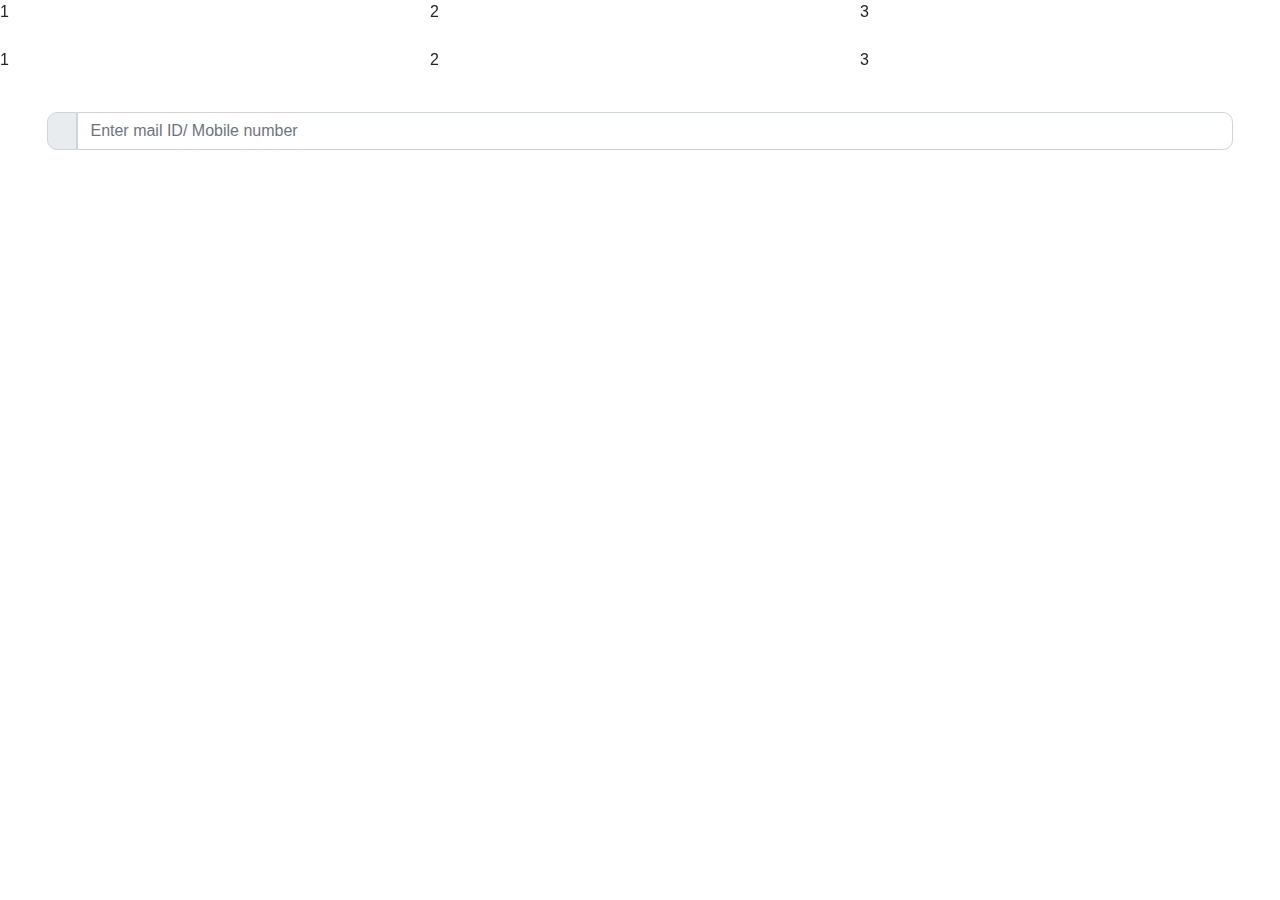
<file: carocel.html>
<!DOCTYPE html>
<html lang="en">

<head>
    <meta charset="UTF-8">
    <meta name="viewport" content="width=device-width, initial-scale=1.0">
    <link rel="stylesheet" href="https://cdnjs.cloudflare.com/ajax/libs/OwlCarousel2/2.3.4/assets/owl.carousel.min.css">
    <link rel="stylesheet"
        href="https://cdnjs.cloudflare.com/ajax/libs/OwlCarousel2/2.3.4/assets/owl.theme.default.min.css">
    <title>Owl Carousel Example</title>
    <link rel="stylesheet" href="https://cdn.jsdelivr.net/npm/bootstrap@4.6.2/dist/css/bootstrap.min.css">
  <script src="https://cdn.jsdelivr.net/npm/jquery@3.7.1/dist/jquery.slim.min.js"></script>
  <script src="https://cdn.jsdelivr.net/npm/popper.js@1.16.1/dist/umd/popper.min.js"></script>
  <script src="https://cdn.jsdelivr.net/npm/bootstrap@4.6.2/dist/js/bootstrap.bundle.min.js"></script>
</head>
<body>
    <div class="owl-carousel">
        <div class="item">1</div>
        <div class="item">2</div>
        <div class="item">3</div>
        <div class="item">4</div>
        <div class="item">5</div>
        <!-- Add more items as needed -->
    </div>
    <!DOCTYPE html>
    <html lang="en">

    <head>
        <meta charset="UTF-8">
        <meta name="viewport" content="width=device-width, initial-scale=1.0">
        <link rel="stylesheet"
            href="https://cdnjs.cloudflare.com/ajax/libs/OwlCarousel2/2.3.4/assets/owl.carousel.min.css">
        <link rel="stylesheet"
            href="https://cdnjs.cloudflare.com/ajax/libs/OwlCarousel2/2.3.4/assets/owl.theme.default.min.css">
        <title>Owl Carousel Example</title>
    </head>

    <body>
        <div class="owl-carousel">
            <div class="item">1</div>
            <div class="item">2</div>
            <div class="item">3</div>
            <div class="item">4</div>
            <div class="item">5</div>
            <!-- Add more items as needed -->
        </div>


        <script src="https://code.jquery.com/jquery-3.6.4.min.js"></script>
        <script src="https://cdnjs.cloudflare.com/ajax/libs/OwlCarousel2/2.3.4/owl.carousel.min.js"></script>
        <script>
            $(document).ready(function () {
                $(".owl-carousel").owlCarousel({
                    items: 3, // Set the number of items to display
                    loop: true, // Enable loop mode
                    margin: 10, // Set the margin between items
                    autoplay: true, // Enable autoplay
                    autoplayTimeout: 3000, // Set autoplay interval in milliseconds
                    responsive: {
                        0: {
                            items: 1
                        },
                        600: {
                            items: 3
                        },
                        1000: {
                            items: 3
                        }
                    }
                });
            });
        </script>
<div class="input-group-append px-5 mt-3">
    <span class="input-group-text" style="border-radius: 10px 0px 0 10px;"><i class="fa fa-user-o"></i> &nbsp;</span>
<input type="text" class="form-control" style="border-radius: 0px 10px 10px 0px;" placeholder="Enter mail ID/ Mobile number" required>
<div class="input-group-append">
</div>
</div>
    </body>
    </html>
</file>
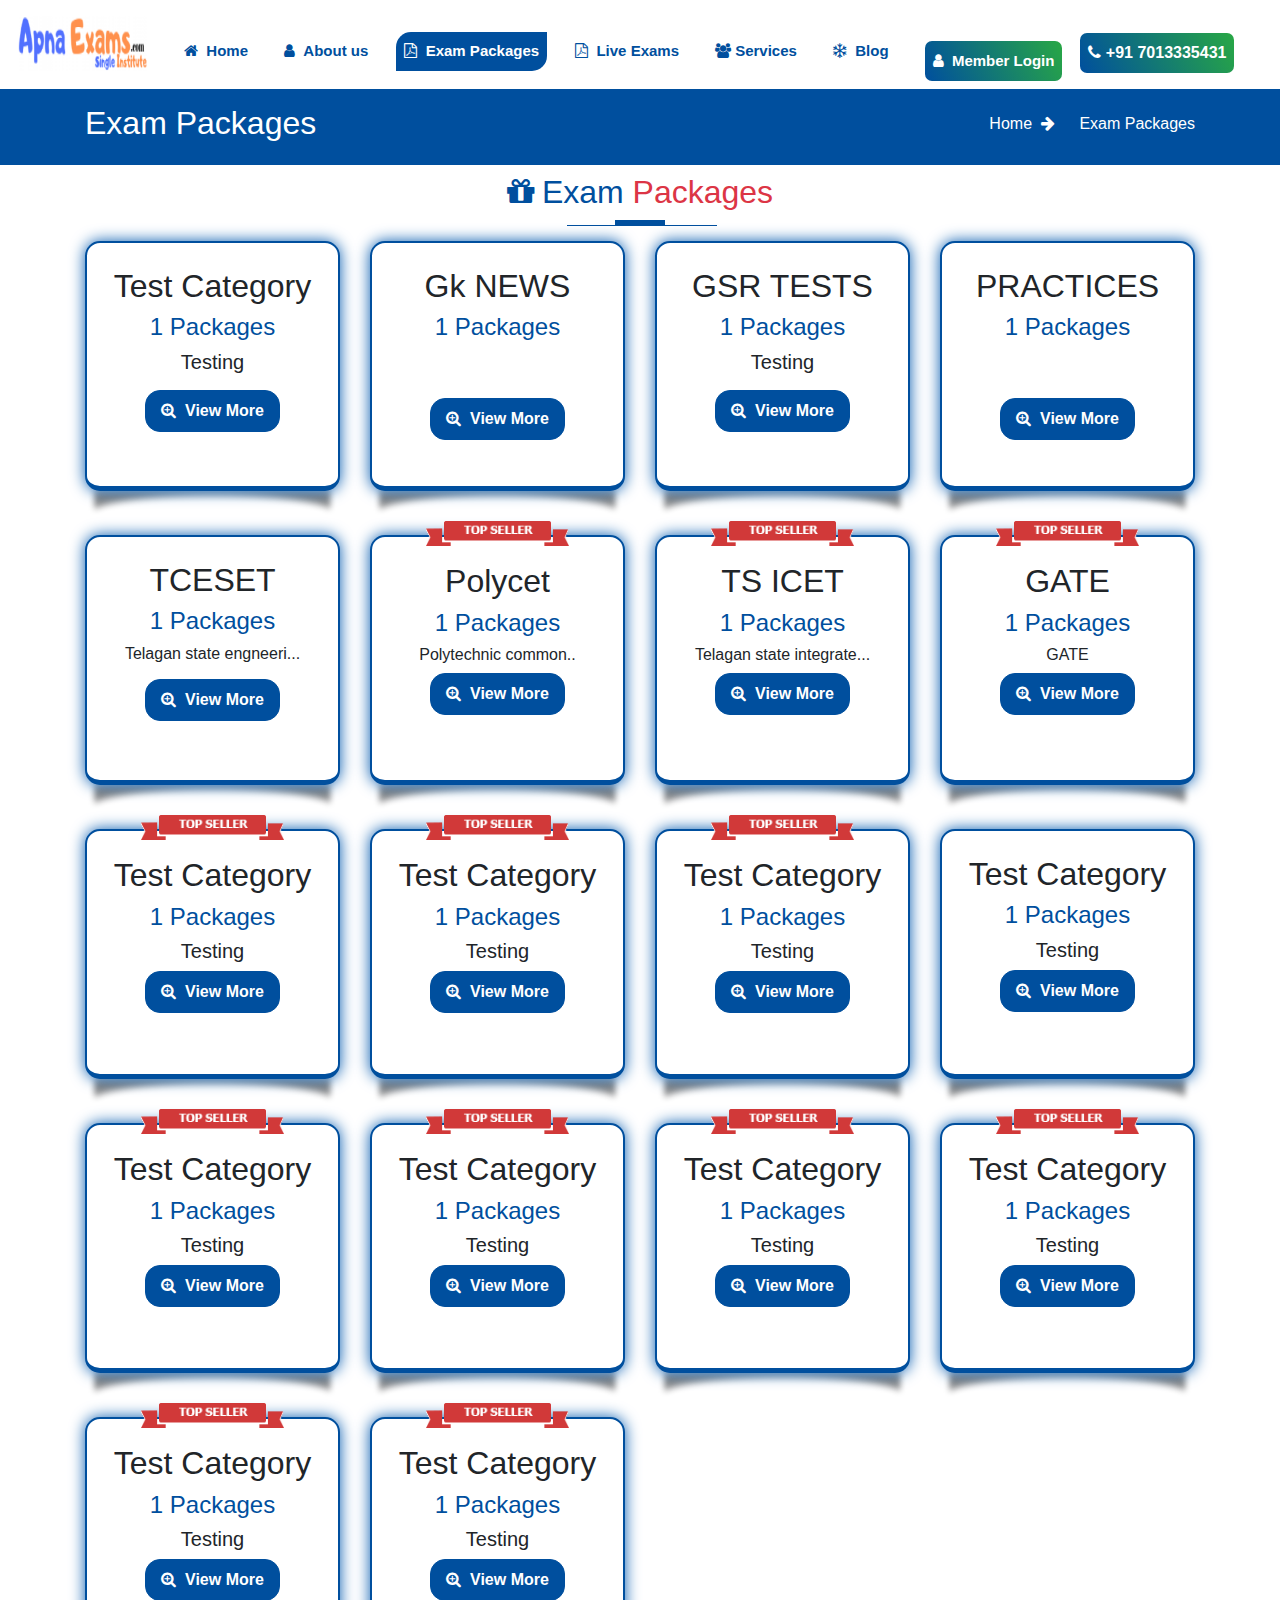
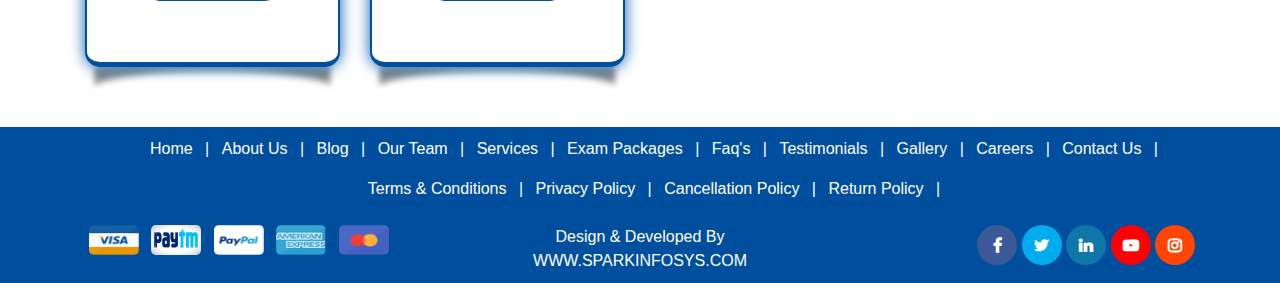
<file: exam.html>
<!DOCTYPE html>
<html lang="en">

<head>
    <meta charset="UTF-8">
    <meta name="viewport" content="width=device-width, initial-scale=1.0">
    <title>Document</title>
    <link rel="stylesheet" href="assets/style.css" />
    <link rel="stylesheet" href="https://cdn.jsdelivr.net/npm/bootstrap@4.6.2/dist/css/bootstrap.min.css">
    <script src="https://cdn.jsdelivr.net/npm/jquery@3.7.1/dist/jquery.slim.min.js"></script>
    <script src="https://cdn.jsdelivr.net/npm/popper.js@1.16.1/dist/umd/popper.min.js"></script>
    <script src="https://cdn.jsdelivr.net/npm/bootstrap@4.6.2/dist/js/bootstrap.bundle.min.js"></script>

    <link href="https://stackpath.bootstrapcdn.com/font-awesome/4.7.0/css/font-awesome.min.css" rel="stylesheet"
        integrity="sha384-wvfXpqpZZVQGK6TAh5PVlGOfQNHSoD2xbE+QkPxCAFlNEevoEH3Sl0sibVcOQVnN" crossorigin="anonymous">
    <link rel="stylesheet" type="text/css" href="https://www.apnaexams.com/assets/front_end/css/animate.css" />
    <link rel="stylesheet" href="animated.css" />
    <link rel="stylesheet" href="https://cdnjs.cloudflare.com/ajax/libs/OwlCarousel2/2.3.4/assets/owl.carousel.min.css">
    <link rel="stylesheet"
        href="https://cdnjs.cloudflare.com/ajax/libs/OwlCarousel2/2.3.4/assets/owl.theme.default.min.css">
</head>

<body>
    <div class="topnav " id="myTopnav">
        <div class="mt-2">
            <a href="#home" class="logohover bg-color">
                <img class="logo-2  wow bounceInRight  animated" src="assets/images/logo-2.png" />
            </a>
            <a href="index.html" class=" mt-4"><i class="fa fa-home" aria-hidden="true"></i> &nbsp;Home</a>
            <a href="About.html" class="mt-4"><i class="fa fa-user" aria-hidden="true"></i> &nbsp;About us</a>
            <a href="exam.html" class="mt-4 active"><i class="fa fa-file-pdf-o" aria-hidden="true"></i> &nbsp;Exam Packages</a>
            <a href="live.html" class="mt-4"> <i class="fa fa-file-pdf-o" aria-hidden="true"></i> &nbsp;Live Exams</a>
            <a href="services.html" class="mt-4"><i class="fa fa-users" aria-hidden="true"></i>&nbsp;Services</a>
            <a href="blog.html" class="mt-4"><i class="fa fa-snowflake-o" aria-hidden="true"></i> &nbsp;Blog</a>
        </div>
        <a href="member.html" class="log">
            <button class="Member number wow bounceInDown  animated"><i class="fa fa-user" aria-hidden="true"></i>
                &nbsp;Member Login</button>
        </a>

        <button class="number wow bounceInLeft  animated"><i class="fa fa-phone" aria-hidden="true"></i>
            +91 7013335431</button>
        <a href="javascript:void(0);" class="icon mt-4" onclick="myFunction()">
            <i class="fa fa-bars"></i>
        </a>
    </div>
    <section class="bg-about">
        <div class="container">
            <div class="row">
                <div class="col-md-6 mobile-about">
                    <h2 style="color: #fff;">Exam Packages</h2>
                </div>
                <div class="col-md-6">
                    <div class="About-home mt-2">
                        <a href="index.html">Home &nbsp;<i class="fa fa-arrow-right" aria-hidden="true"></i></a>
                        <span class="text-white">Exam Packages</span>
                    </div>
                </div>
            </div>
        </div>
    </section>
    <section class="container">
        <div class="text-center line-height mt-2">
            <h2> <span style="color: #004F9E;"><i class="fa fa-gift" aria-hidden="true">&nbsp;</i>Exam</span>
                <span class="text-danger">Packages</span>
            </h2>
            <span class="line text-center"></span>
        </div>
        <div class="row mt-3">
        <div class="col-md-3 col-6">
            <div class="card text-center p-4 zoom-in">
              <h2>Test Category</h2>
              <h4 style="color: #004F9E;">1 Packages</h4>
              <h5>Testing</h5>
              <div>
                <button class="More mt-2"><i class="fa fa-search-plus" aria-hidden="true"></i> &nbsp;View More</button>
              </div>
            </div>
            <img class="sh-img" src="assets/images/search-shadow.png"/>
          </div>
          <div class="col-md-3 col-6">
            <div class="card text-center p-4 zoom-in">
              <h2>Gk NEWS</h2>
              <h4 style="color: #004F9E;">1 Packages</h4>
              <div>
                <button class="More mt-5"><i class="fa fa-search-plus" aria-hidden="true"></i> &nbsp;View More</button>
              </div>
            </div>
            <img class="sh-img" src="assets/images/search-shadow.png"/>
          </div>
          <div class="col-md-3 col-6">
            <div class="card text-center p-4 zoom-in">
              <h2>GSR TESTS</h2>
              <h4 style="color: #004F9E;">1 Packages</h4>
              <h5>Testing</h5>
              <div>
                <button class="More mt-2"><i class="fa fa-search-plus" aria-hidden="true"></i> &nbsp;View More</button>
              </div>
            </div>
            <img class="sh-img" src="assets/images/search-shadow.png"/>
          </div>
          <div class="col-md-3 col-6">
            <div class="card text-center p-4 zoom-in">
              <h2>PRACTICES</h2>
              <h4 style="color: #004F9E;">1 Packages</h4>
              <div>
                <button class="More mt-5"><i class="fa fa-search-plus" aria-hidden="true"></i> &nbsp;View More</button>
              </div>
            </div>
            <img class="sh-img" src="assets/images/search-shadow.png"/>
          </div>
          <div class="col-md-3 col-6">
            <div class="card text-center p-4 zoom-in">
              <h2>TCESET</h2>
              <h4 style="color: #004F9E;">1 Packages</h4>
              <h6>Telagan state engneeri...</h6>
              <div>
                <button class="More mt-2"><i class="fa fa-search-plus" aria-hidden="true"></i> &nbsp;View More</button>
              </div>
            </div>
            <img class="sh-img" src="assets/images/search-shadow.png"/>
          </div>
          <div class="col-md-3 col-6">
            <div class="card text-center p-4 zoom-in">
                <div class="sellar-img">
                    <img class="top-seller" src="assets/images/top-seller.png"/>
                </div>
              <h2 class="mt-3">Polycet</h2>
              <h4 style="color: #004F9E;">1 Packages</h4>
              <h6>Polytechnic common..</h6>
              <div>
                <button class="More"><i class="fa fa-search-plus" aria-hidden="true"></i> &nbsp;View More</button>
              </div>
            </div>
            <img class="sh-img" src="assets/images/search-shadow.png"/>
          </div>
          <div class="col-md-3 col-6">
            <div class="card text-center p-4 zoom-in">
                <div class="sellar-img">
                    <img class="top-seller" src="assets/images/top-seller.png"/>
                </div>
              <h2 class="mt-3">TS ICET</h2>
              <h4 style="color: #004F9E;">1 Packages</h4>
              <h6>Telagan state integrate...</h6>
              <div>
                <button class="More"><i class="fa fa-search-plus" aria-hidden="true"></i> &nbsp;View More</button>
              </div>
            </div>
            <img class="sh-img" src="assets/images/search-shadow.png"/>
          </div>
          <div class="col-md-3 col-6">
            <div class="card text-center p-4 zoom-in">
                <div class="sellar-img">
                    <img class="top-seller" src="assets/images/top-seller.png"/>
                </div>
              <h2 class="mt-3">GATE</h2>
              <h4 style="color: #004F9E;">1 Packages</h4>
              <h6>GATE</h6>
              <div>
                <button class="More"><i class="fa fa-search-plus" aria-hidden="true"></i> &nbsp;View More</button>
              </div>
            </div>
            <img class="sh-img" src="assets/images/search-shadow.png"/>
          </div>
          <div class="col-md-3 col-6">
            <div class="card text-center p-4 zoom-in">
                <div class="sellar-img">
                    <img class="top-seller" src="assets/images/top-seller.png"/>
                </div>
              <h2 class="mt-3">Test Category</h2>
              <h4 style="color: #004F9E;">1 Packages</h4>
              <h5>Testing</h5>
              <div>
                <button class="More"><i class="fa fa-search-plus" aria-hidden="true"></i> &nbsp;View More</button>
              </div>
            </div>
            <img class="sh-img" src="assets/images/search-shadow.png"/>
          </div>
          <div class="col-md-3 col-6">
            <div class="card text-center p-4 zoom-in">
                <div class="sellar-img">
                    <img class="top-seller" src="assets/images/top-seller.png"/>
                </div>
              <h2 class="mt-3">Test Category</h2>
              <h4 style="color: #004F9E;">1 Packages</h4>
              <h5>Testing</h5>
              <div>
                <button class="More"><i class="fa fa-search-plus" aria-hidden="true"></i> &nbsp;View More</button>
              </div>
            </div>
            <img class="sh-img" src="assets/images/search-shadow.png"/>
          </div>
          <div class="col-md-3 col-6">
            <div class="card text-center p-4 zoom-in">
                <div class="sellar-img">
                    <img class="top-seller" src="assets/images/top-seller.png"/>
                </div>
              <h2 class="mt-3">Test Category</h2>
              <h4 style="color: #004F9E;">1 Packages</h4>
              <h5>Testing</h5>
              <div>
                <button class="More"><i class="fa fa-search-plus" aria-hidden="true"></i> &nbsp;View More</button>
              </div>
            </div>
            <img class="sh-img" src="assets/images/search-shadow.png"/>
          </div>
          <div class="col-md-3 col-6">
            <div class="card text-center p-4 zoom-in">
              <h2>Test Category</h2>
              <h4 style="color: #004F9E;">1 Packages</h4>
              <h5>Testing</h5>
              <div>
                <button class="More"><i class="fa fa-search-plus" aria-hidden="true"></i> &nbsp;View More</button>
              </div>
            </div>
            <img class="sh-img" src="assets/images/search-shadow.png"/>
          </div>
          <div class="col-md-3 col-6">
            <div class="card text-center p-4 zoom-in">
                <div class="sellar-img">
                    <img class="top-seller" src="assets/images/top-seller.png"/>
                </div>
              <h2 class="mt-3">Test Category</h2>
              <h4 style="color: #004F9E;">1 Packages</h4>
              <h5>Testing</h5>
              <div>
                <button class="More"><i class="fa fa-search-plus" aria-hidden="true"></i> &nbsp;View More</button>
              </div>
            </div>
            <img class="sh-img" src="assets/images/search-shadow.png"/>
          </div>
          <div class="col-md-3 col-6">
            <div class="card text-center p-4 zoom-in">
                <div class="sellar-img">
                    <img class="top-seller" src="assets/images/top-seller.png"/>
                </div>
              <h2 class="mt-3">Test Category</h2>
              <h4 style="color: #004F9E;">1 Packages</h4>
              <h5>Testing</h5>
              <div>
                <button class="More"><i class="fa fa-search-plus" aria-hidden="true"></i> &nbsp;View More</button>
              </div>
            </div>
            <img class="sh-img" src="assets/images/search-shadow.png"/>
          </div>
          <div class="col-md-3 col-6">
            <div class="card text-center p-4 zoom-in">
                <div class="sellar-img">
                    <img class="top-seller" src="assets/images/top-seller.png"/>
                </div>
              <h2 class="mt-3">Test Category</h2>
              <h4 style="color: #004F9E;">1 Packages</h4>
              <h5>Testing</h5>
              <div>
                <button class="More"><i class="fa fa-search-plus" aria-hidden="true"></i> &nbsp;View More</button>
              </div>
            </div>
            <img class="sh-img" src="assets/images/search-shadow.png"/>
          </div>
          <div class="col-md-3 col-6">
            <div class="card text-center p-4 zoom-in">
                <div class="sellar-img">
                    <img class="top-seller" src="assets/images/top-seller.png"/>
                </div>
              <h2 class="mt-3">Test Category</h2>
              <h4 style="color: #004F9E;">1 Packages</h4>
              <h5>Testing</h5>
              <div>
                <button class="More"><i class="fa fa-search-plus" aria-hidden="true"></i> &nbsp;View More</button>
              </div>
            </div>
            <img class="sh-img" src="assets/images/search-shadow.png"/>
          </div>
          <div class="col-md-3 col-6">
            <div class="card text-center p-4 zoom-in">
                <div class="sellar-img">
                    <img class="top-seller" src="assets/images/top-seller.png"/>
                </div>
              <h2 class="mt-3">Test Category</h2>
              <h4 style="color: #004F9E;">1 Packages</h4>
              <h5>Testing</h5>
              <div>
                <button class="More"><i class="fa fa-search-plus" aria-hidden="true"></i> &nbsp;View More</button>
              </div>
            </div>
            <img class="sh-img" src="assets/images/search-shadow.png"/>
          </div>
          <div class="col-md-3 col-6">
            <div class="card text-center p-4 zoom-in">
                <div class="sellar-img">
                    <img class="top-seller" src="assets/images/top-seller.png"/>
                </div>
              <h2 class="mt-3">Test Category</h2>
              <h4 style="color: #004F9E;">1 Packages</h4>
              <h5>Testing</h5>
              <div>
                <button class="More"><i class="fa fa-search-plus" aria-hidden="true"></i> &nbsp;View More</button>
              </div>
            </div>
            <img class="sh-img" src="assets/images/search-shadow.png"/>
          </div>
        </div>
    </section>


        <footer class="bg-fotter mt-3">
            <div class="container">
               <div class="text-center footer-2 text-white">
                <a href="">Home </a> |
                <a href=""> About Us </a> |
                <a href="">Blog </a> |
                <a href="">Our Team </a> |
                <a href=""> Services </a> |
                <a href=""> Exam Packages </a> |
                <a href=""> Faq's  </a> |
                <a href="">  Testimonials  </a> |
                <a href="">  Gallery </a> |
                <a href="">  Careers </a> |
                <a href="" class="footer-border">Contact Us</a> |
               </div>
               <div class="text-center footer-2 mt-3 text-white">
                 <a href="">Terms & Conditions </a> |
                 <a href=""> Privacy Policy</a> |
                 <a href=""> Cancellation Policy</a> |
                 <a href=""class="footer-border">Return Policy</a> |
               </div>
               <div class="row mt-4">
                 <div class="col-md-4 footer-img mobl-disk">
                    <a href="" data-toggle="tooltip" data-placement="top" title="visa!"><img src="assets/images/visa.png"/></a>
                    <a href="" data-toggle="tooltip" data-placement="top" title="Paytm!"><img src="assets/images/paytm.jpg"/></a>
                    <a href="" data-toggle="tooltip" data-placement="top" title="paypal!"><img src="assets/images/paypal.png"/></a>
                    <a href="" data-toggle="tooltip" data-placement="top" title="american!"><img src="assets/images/american.png"/></a>
                    <a href="" data-toggle="tooltip" data-placement="top" title="mastercard!"><img src="assets/images/mastercard.png"/></a>
                 </div>
                
                 <div class="col-md-4 mobl-disk-2 order-md-2">
                     <div class="social-icons">
                       <i class="fa fa-facebook fs-s"data-toggle="tooltip" data-placement="top" title="facebook!"></i>
                       <i class="fa fa-twitter tw-s"data-toggle="tooltip" data-placement="top" title="twitter!"></i>
                       <i class="fa fa-linkedin li-s"data-toggle="tooltip" data-placement="top" title="linkedin!"></i>
                       <i class="fa fa-youtube-play yo-s" data-toggle="tooltip" data-placement="top" title="you tube!"></i>
                       <i class="fa fa-instagram in-s"data-toggle="tooltip" data-placement="top" title="instagram!"></i>
                     </div>
                 </div>
                 <div class="col-md-4 footer-mail text-center">
                   <a href="">Design & Developed By</a>
                   <a href="">WWW.SPARKINFOSYS.COM</a>
                 </div>
               </div>
            </div>
         </footer>













    <script>
        function myFunction() {
            var x = document.getElementById("myTopnav");
            if (x.className === "topnav") {
                x.className += " responsive";
            } else {
                x.className = "topnav";
            }
        }
    </script>
    <script>
        $(document).ready(function(){
          $('[data-toggle="tooltip"]').tooltip();   
        });
        </script>
</body>
</html>
</file>
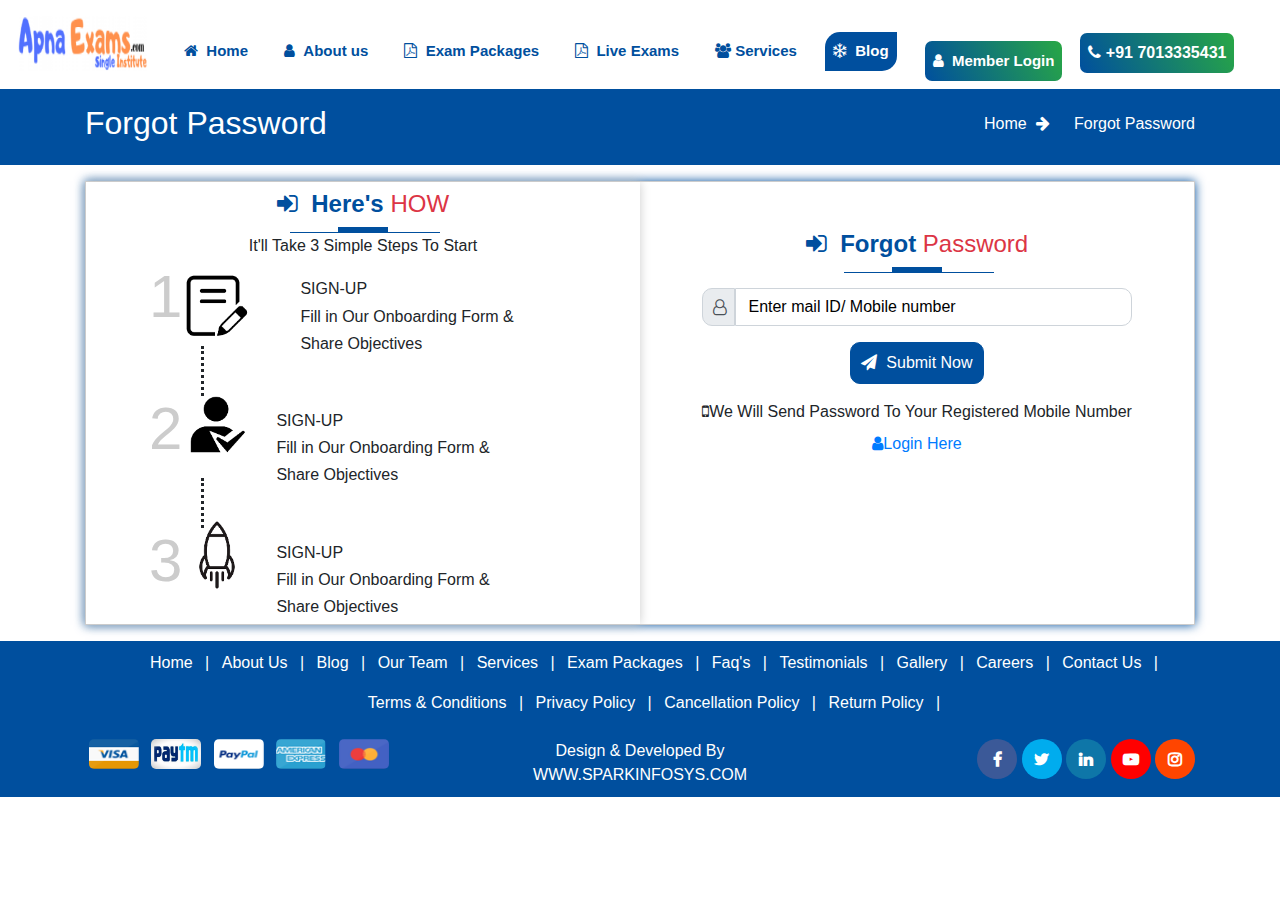
<file: forgot.html>
<!DOCTYPE html>
<html lang="en">

<head>
    <meta charset="UTF-8">
    <meta name="viewport" content="width=device-width, initial-scale=1.0">
    <title>Document</title>
    <link rel="stylesheet" href="assets/style.css" />
    <link rel="stylesheet" href="https://cdn.jsdelivr.net/npm/bootstrap@4.6.2/dist/css/bootstrap.min.css">
    <script src="https://cdn.jsdelivr.net/npm/jquery@3.7.1/dist/jquery.slim.min.js"></script>
    <script src="https://cdn.jsdelivr.net/npm/popper.js@1.16.1/dist/umd/popper.min.js"></script>
    <script src="https://cdn.jsdelivr.net/npm/bootstrap@4.6.2/dist/js/bootstrap.bundle.min.js"></script>

    <link href="https://stackpath.bootstrapcdn.com/font-awesome/4.7.0/css/font-awesome.min.css" rel="stylesheet"
        integrity="sha384-wvfXpqpZZVQGK6TAh5PVlGOfQNHSoD2xbE+QkPxCAFlNEevoEH3Sl0sibVcOQVnN" crossorigin="anonymous">
    <link rel="stylesheet" type="text/css" href="https://www.apnaexams.com/assets/front_end/css/animate.css" />
    <link rel="stylesheet" href="animated.css" />
    <link rel="stylesheet" href="https://cdnjs.cloudflare.com/ajax/libs/OwlCarousel2/2.3.4/assets/owl.carousel.min.css">
    <link rel="stylesheet"
        href="https://cdnjs.cloudflare.com/ajax/libs/OwlCarousel2/2.3.4/assets/owl.theme.default.min.css">
</head>

<body>
    <div class="topnav " id="myTopnav">
        <div class="mt-2">
            <a href="#home" class="logohover bg-color">
                <img class="logo-2  wow bounceInRight  animated" src="assets/images/logo-2.png" />
            </a>
            <a href="index.html" class=" mt-4"><i class="fa fa-home" aria-hidden="true"></i> &nbsp;Home</a>
            <a href="About.html" class="mt-4 "><i class="fa fa-user" aria-hidden="true"></i> &nbsp;About us</a>
            <a href="exam.html" class="mt-4"><i class="fa fa-file-pdf-o" aria-hidden="true"></i> &nbsp;Exam Packages</a>
            <a href="live.html" class="mt-4"> <i class="fa fa-file-pdf-o" aria-hidden="true"></i> &nbsp;Live Exams</a>
            <a href="services.html" class="mt-4"><i class="fa fa-users" aria-hidden="true"></i>&nbsp;Services</a>
            <a href="blog.html" class="mt-4 active"><i class="fa fa-snowflake-o" aria-hidden="true"></i> &nbsp;Blog</a>
        </div>
        <a href="member.html" class="log">
            <button class="Member number wow bounceInDown  animated"><i class="fa fa-user" aria-hidden="true"></i>
                &nbsp;Member Login</button>
        </a>

        <button class="number wow bounceInLeft  animated"><i class="fa fa-phone" aria-hidden="true"></i>
            +91 7013335431</button>
        <a href="javascript:void(0);" class="icon mt-4" onclick="myFunction()">
            <i class="fa fa-bars"></i>
        </a>
    </div>
    <section class="bg-about">
        <div class="container">
            <div class="row">
                <div class="col-md-6 mobile-about">
                    <h2 style="color: #fff;">Forgot Password</h2>
                </div>
                <div class="col-md-6">
                    <div class="About-home mt-2">
                        <a href="index.html">Home &nbsp;<i class="fa fa-arrow-right" aria-hidden="true"></i></a>
                        <span class="text-white">Forgot Password</span>
                    </div>
                </div>
            </div>
        </div>
    </section>
    <section class="container mt-3">
        <div class="member-border">
            <div class="container">
                <div class="row">
                    <div class="col-md-6 bg-color-11">
                        <div class="text-center line-height mt-2">
                            <h4> <span style="color: #004F9E; font-weight: 700;"><i class="fa fa-sign-in"
                                        aria-hidden="true"></i>
                                    &nbsp;Here's</span>
                                <span class="text-danger">HOW</span>
                            </h4>
                            <span class="line text-center"></span>
                            <h6 class="mt-1">It'll Take 3 Simple Steps To Start</h6>
                        </div>
                        <div class="d-flex mt-3">
                            <div class="d-flex ml-5">
                                <h1 class="one-1">1</h1>
                                <img class="mumber-img" src="assets/images/login-1.png" />

                            </div>
                            <div class="ml-5 mt-2">
                                <h6>SIGN-UP</h6>
                                <h6>Fill in Our Onboarding Form &</h6>
                                <h6>Share Objectives</h6>
                            </div>
                        </div>
                        <span class="dotted"></span>
                        <div class="d-flex">
                            <div class="d-flex ml-5">
                                <h1 class="one-1">2</h1>
                                <img class="mumber-img-1" src="assets/images/connect.png" />

                            </div>
                            <div class="ml-4 mt-2">
                                <h6>SIGN-UP</h6>
                                <h6>Fill in Our Onboarding Form &</h6>
                                <h6>Share Objectives</h6>
                            </div>
                        </div>
                        <span class="dotted"></span>
                        <div class="d-flex">
                            <div class="d-flex ml-5">
                                <h1 class="one-1">3</h1>
                                <img class="mumber-img-1" src="assets/images/rocket.png" />

                            </div>
                            <div class="ml-4 mt-2">
                                <h6>SIGN-UP</h6>
                                <h6>Fill in Our Onboarding Form &</h6>
                                <h6>Share Objectives</h6>
                            </div>
                        </div>
                    </div>
                    <div class="col-md-6">
                        <div class="text-center line-height mt-5">
                            <h4> <span style="color: #004F9E; font-weight: 700;"><i class="fa fa-sign-in"
                                        aria-hidden="true"></i>
                                    &nbsp;Forgot</span>
                                <span class="text-danger">Password</span>
                            </h4>
                            <span class="line text-center"></span>
                        </div>
                        <div class="input-group-append px-5 mt-3">
                            <span class="input-group-text" style="border-radius: 10px 0px 0 10px;"><i class="fa fa-user-o"></i> &nbsp;</span>
                        <input type="text" class="form-control" style="border-radius: 0px 10px 10px 0px;" placeholder="Enter mail ID/ Mobile number" required>
                        <div class="input-group-append">
                        </div>
                      </div>
                  <div class="text-center mt-3">
                    <button class="log-submit"><i class="fa fa-paper-plane" aria-hidden="true"></i> &nbsp;Submit Now</button>
                  </div>
                  <div class="text-center mt-3">
                    <span><i class="fa fa-mobile" aria-hidden="true"></i>We Will Send Password To Your Registered Mobile Number</span>
                  </div>
                  <div class="text-center mt-2">
                    <a href="member.html"><i class="fa fa-user" aria-hidden="true"></i>Login Here</a>
                  </div>
                    </div>
                </div>
            </div>
        </div>
        </div>
        </div>
    </section>
    <section>
        <footer class="bg-fotter mt-3">
            <div class="container">
                <div class="text-center footer-2 text-white">
                    <a href="">Home </a> |
                    <a href=""> About Us </a> |
                    <a href="">Blog </a> |
                    <a href="">Our Team </a> |
                    <a href=""> Services </a> |
                    <a href=""> Exam Packages </a> |
                    <a href=""> Faq's </a> |
                    <a href=""> Testimonials </a> |
                    <a href=""> Gallery </a> |
                    <a href=""> Careers </a> |
                    <a href="" class="footer-border">Contact Us</a> |
                </div>
                <div class="text-center footer-2 mt-3 text-white">
                    <a href="">Terms & Conditions </a> |
                    <a href=""> Privacy Policy</a> |
                    <a href=""> Cancellation Policy</a> |
                    <a href="" class="footer-border">Return Policy</a> |
                </div>
                <div class="row mt-4">
                    <div class="col-md-4 footer-img mobl-disk">
                        <a href="" data-toggle="tooltip" data-placement="top" title="visa!"><img
                                src="assets/images/visa.png" /></a>
                        <a href="" data-toggle="tooltip" data-placement="top" title="Paytm!"><img
                                src="assets/images/paytm.jpg" /></a>
                        <a href="" data-toggle="tooltip" data-placement="top" title="paypal!"><img
                                src="assets/images/paypal.png" /></a>
                        <a href="" data-toggle="tooltip" data-placement="top" title="american!"><img
                                src="assets/images/american.png" /></a>
                        <a href="" data-toggle="tooltip" data-placement="top" title="mastercard!"><img
                                src="assets/images/mastercard.png" /></a>
                    </div>

                    <div class="col-md-4 mobl-disk-2 order-md-2">
                        <div class="social-icons">
                            <i class="fa fa-facebook fs-s" data-toggle="tooltip" data-placement="top"
                                title="facebook!"></i>
                            <i class="fa fa-twitter tw-s" data-toggle="tooltip" data-placement="top"
                                title="twitter!"></i>
                            <i class="fa fa-linkedin li-s" data-toggle="tooltip" data-placement="top"
                                title="linkedin!"></i>
                            <i class="fa fa-youtube-play yo-s" data-toggle="tooltip" data-placement="top"
                                title="you tube!"></i>
                            <i class="fa fa-instagram in-s" data-toggle="tooltip" data-placement="top"
                                title="instagram!"></i>
                        </div>
                    </div>
                    <div class="col-md-4 footer-mail text-center">
                        <a href="">Design & Developed By</a>
                        <a href="">WWW.SPARKINFOSYS.COM</a>
                    </div>
                </div>
            </div>
        </footer>
    </section>
    <script>
        function myFunction() {
            var x = document.getElementById("myTopnav");
            if (x.className === "topnav") {
                x.className += " responsive";
            } else {
                x.className = "topnav";
            }
        }
    </script>
    <script>
        $(document).ready(function () {
            $('[data-toggle="tooltip"]').tooltip();
        });
    </script>
</body>

</html>
</file>
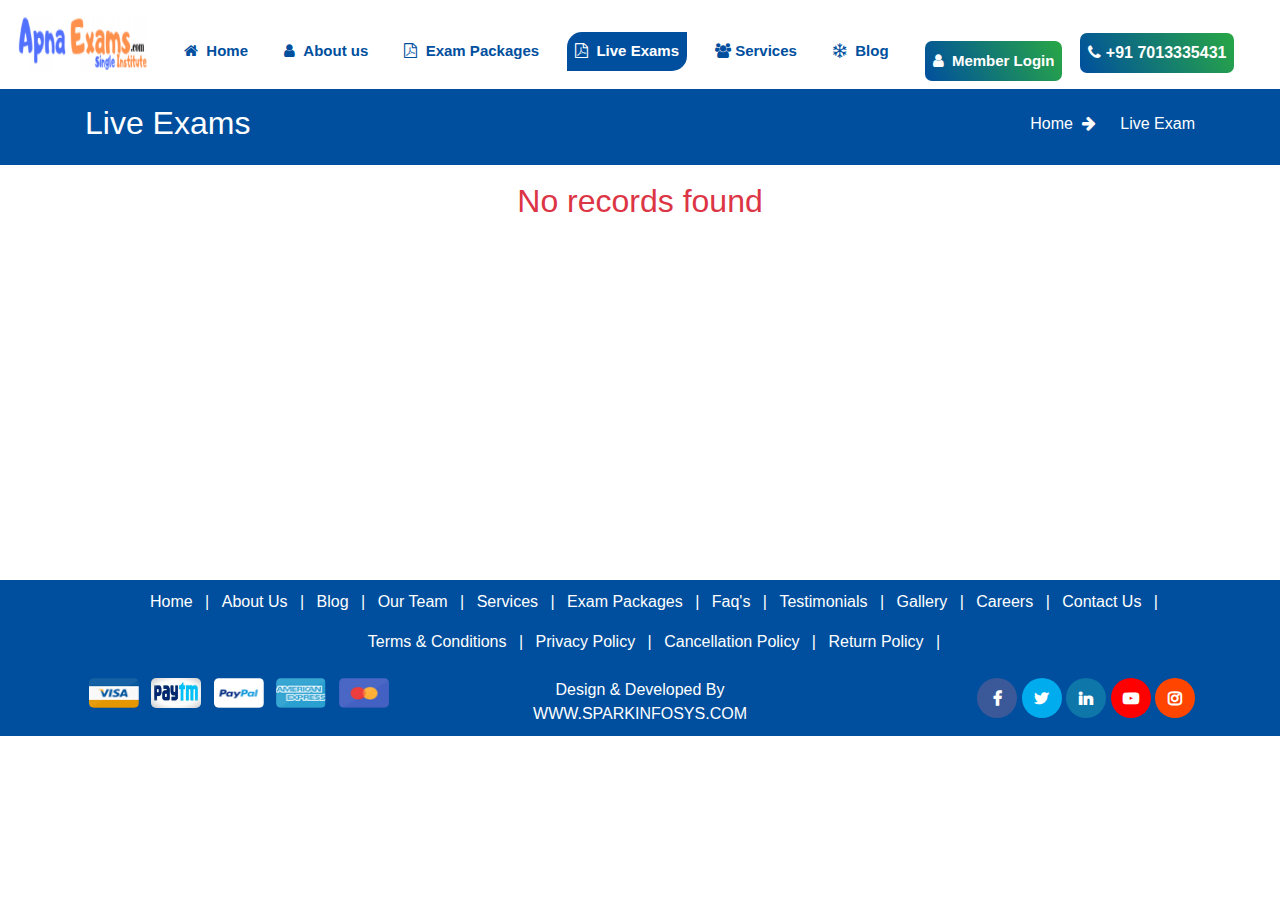
<file: live.html>
<!DOCTYPE html>
<html lang="en">

<head>
    <meta charset="UTF-8">
    <meta name="viewport" content="width=device-width, initial-scale=1.0">
    <title>Document</title>
    <link rel="stylesheet" href="assets/style.css" />
    <link rel="stylesheet" href="https://cdn.jsdelivr.net/npm/bootstrap@4.6.2/dist/css/bootstrap.min.css">
    <script src="https://cdn.jsdelivr.net/npm/jquery@3.7.1/dist/jquery.slim.min.js"></script>
    <script src="https://cdn.jsdelivr.net/npm/popper.js@1.16.1/dist/umd/popper.min.js"></script>
    <script src="https://cdn.jsdelivr.net/npm/bootstrap@4.6.2/dist/js/bootstrap.bundle.min.js"></script>

    <link href="https://stackpath.bootstrapcdn.com/font-awesome/4.7.0/css/font-awesome.min.css" rel="stylesheet"
        integrity="sha384-wvfXpqpZZVQGK6TAh5PVlGOfQNHSoD2xbE+QkPxCAFlNEevoEH3Sl0sibVcOQVnN" crossorigin="anonymous">
    <link rel="stylesheet" type="text/css" href="https://www.apnaexams.com/assets/front_end/css/animate.css" />
    <link rel="stylesheet" href="animated.css" />
    <link rel="stylesheet" href="https://cdnjs.cloudflare.com/ajax/libs/OwlCarousel2/2.3.4/assets/owl.carousel.min.css">
    <link rel="stylesheet"
        href="https://cdnjs.cloudflare.com/ajax/libs/OwlCarousel2/2.3.4/assets/owl.theme.default.min.css">
</head>

<body>
    <div class="topnav " id="myTopnav">
        <div class="mt-2">
            <a href="#home" class="logohover bg-color">
                <img class="logo-2  wow bounceInRight  animated" src="assets/images/logo-2.png" />
            </a>
            <a href="index.html" class=" mt-4"><i class="fa fa-home" aria-hidden="true"></i> &nbsp;Home</a>
            <a href="About.html" class="mt-4 "><i class="fa fa-user" aria-hidden="true"></i> &nbsp;About us</a>
            <a href="exam.html" class="mt-4"><i class="fa fa-file-pdf-o" aria-hidden="true"></i> &nbsp;Exam Packages</a>
            <a href="live.html" class="mt-4 active"> <i class="fa fa-file-pdf-o" aria-hidden="true"></i> &nbsp;Live Exams</a>
            <a href="services.html" class="mt-4"><i class="fa fa-users" aria-hidden="true"></i>&nbsp;Services</a>
            <a href="blog.html" class="mt-4"><i class="fa fa-snowflake-o" aria-hidden="true"></i> &nbsp;Blog</a>
        </div>
        <a href="member.html" class="log">
            <button class="Member number wow bounceInDown  animated"><i class="fa fa-user" aria-hidden="true"></i>
                &nbsp;Member Login</button>
        </a>

        <button class="number wow bounceInLeft  animated"><i class="fa fa-phone" aria-hidden="true"></i>
            +91 7013335431</button>
        <a href="javascript:void(0);" class="icon mt-4" onclick="myFunction()">
            <i class="fa fa-bars"></i>
        </a>
    </div>
    <section class="bg-about">
        <div class="container">
            <div class="row">
                <div class="col-md-6 mobile-about">
                    <h2 style="color: #fff;">Live Exams</h2>
                </div>
                <div class="col-md-6">
                    <div class="About-home mt-2">
                        <a href="index.html">Home &nbsp;<i class="fa fa-arrow-right" aria-hidden="true"></i></a>
                        <span class="text-white">Live Exam</span>
                    </div>
                </div>
            </div>
        </div>
    </section>
    <section>
        <div class="records">
            <h2 class="text-danger text-center mt-3">No records found</h2>
        </div>
    </section>
    <section>
        <footer class="bg-fotter mt-3">
            <div class="container">
               <div class="text-center footer-2 text-white">
                <a href="">Home </a> |
                <a href=""> About Us </a> |
                <a href="">Blog </a> |
                <a href="">Our Team </a> |
                <a href=""> Services </a> |
                <a href=""> Exam Packages </a> |
                <a href=""> Faq's  </a> |
                <a href="">  Testimonials  </a> |
                <a href="">  Gallery </a> |
                <a href="">  Careers </a> |
                <a href="" class="footer-border">Contact Us</a> |
               </div>
               <div class="text-center footer-2 mt-3 text-white">
                 <a href="">Terms & Conditions </a> |
                 <a href=""> Privacy Policy</a> |
                 <a href=""> Cancellation Policy</a> |
                 <a href=""class="footer-border">Return Policy</a> |
               </div>
               <div class="row mt-4">
                 <div class="col-md-4 footer-img mobl-disk">
                    <a href="" data-toggle="tooltip" data-placement="top" title="visa!"><img src="assets/images/visa.png"/></a>
                    <a href="" data-toggle="tooltip" data-placement="top" title="Paytm!"><img src="assets/images/paytm.jpg"/></a>
                    <a href="" data-toggle="tooltip" data-placement="top" title="paypal!"><img src="assets/images/paypal.png"/></a>
                    <a href="" data-toggle="tooltip" data-placement="top" title="american!"><img src="assets/images/american.png"/></a>
                    <a href="" data-toggle="tooltip" data-placement="top" title="mastercard!"><img src="assets/images/mastercard.png"/></a>
                 </div>
                
                 <div class="col-md-4 mobl-disk-2 order-md-2">
                     <div class="social-icons">
                       <i class="fa fa-facebook fs-s"data-toggle="tooltip" data-placement="top" title="facebook!"></i>
                       <i class="fa fa-twitter tw-s"data-toggle="tooltip" data-placement="top" title="twitter!"></i>
                       <i class="fa fa-linkedin li-s"data-toggle="tooltip" data-placement="top" title="linkedin!"></i>
                       <i class="fa fa-youtube-play yo-s" data-toggle="tooltip" data-placement="top" title="you tube!"></i>
                       <i class="fa fa-instagram in-s"data-toggle="tooltip" data-placement="top" title="instagram!"></i>
                     </div>
                 </div>
                 <div class="col-md-4 footer-mail text-center">
                   <a href="">Design & Developed By</a>
                   <a href="">WWW.SPARKINFOSYS.COM</a>
                 </div>
               </div>
            </div>
         </footer>
    </section>













    <script>
        function myFunction() {
            var x = document.getElementById("myTopnav");
            if (x.className === "topnav") {
                x.className += " responsive";
            } else {
                x.className = "topnav";
            }
        }
    </script>
    <script>
        $(document).ready(function(){
          $('[data-toggle="tooltip"]').tooltip();   
        });
        </script>
</body>
</html>
</file>
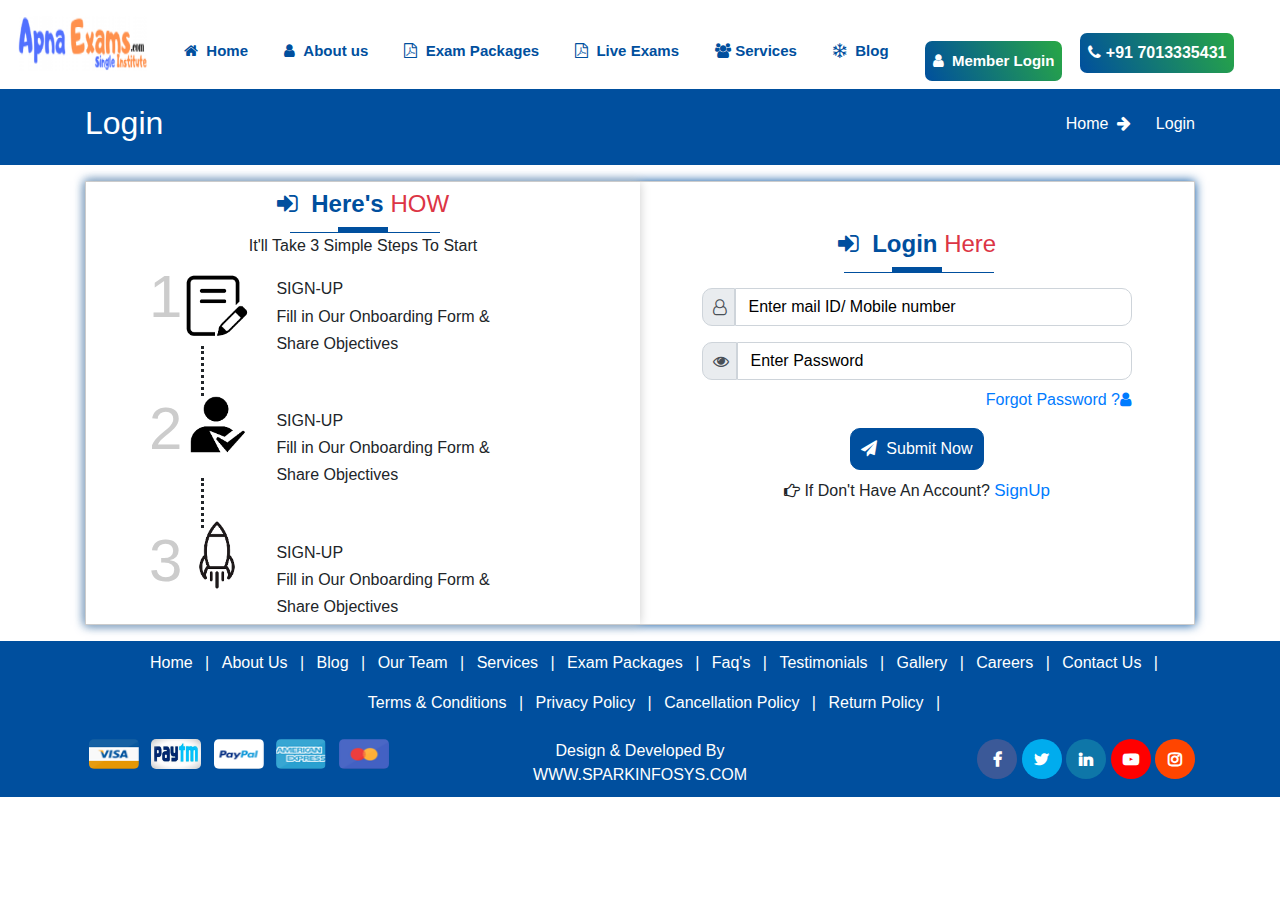
<file: member.html>
<!DOCTYPE html>
<html lang="en">

<head>
    <meta charset="UTF-8">
    <meta name="viewport" content="width=device-width, initial-scale=1.0">
    <title>Document</title>
    <link rel="stylesheet" href="assets/style.css" />
    <link rel="stylesheet" href="https://cdn.jsdelivr.net/npm/bootstrap@4.6.2/dist/css/bootstrap.min.css">
    <script src="https://cdn.jsdelivr.net/npm/jquery@3.7.1/dist/jquery.slim.min.js"></script>
    <script src="https://cdn.jsdelivr.net/npm/popper.js@1.16.1/dist/umd/popper.min.js"></script>
    <script src="https://cdn.jsdelivr.net/npm/bootstrap@4.6.2/dist/js/bootstrap.bundle.min.js"></script>

    <link href="https://stackpath.bootstrapcdn.com/font-awesome/4.7.0/css/font-awesome.min.css" rel="stylesheet"
        integrity="sha384-wvfXpqpZZVQGK6TAh5PVlGOfQNHSoD2xbE+QkPxCAFlNEevoEH3Sl0sibVcOQVnN" crossorigin="anonymous">
    <link rel="stylesheet" type="text/css" href="https://www.apnaexams.com/assets/front_end/css/animate.css" />
    <link rel="stylesheet" href="animated.css" />
    <link rel="stylesheet" href="https://cdnjs.cloudflare.com/ajax/libs/OwlCarousel2/2.3.4/assets/owl.carousel.min.css">
    <link rel="stylesheet"
        href="https://cdnjs.cloudflare.com/ajax/libs/OwlCarousel2/2.3.4/assets/owl.theme.default.min.css">
</head>

<body>
    <div class="topnav " id="myTopnav">
        <div class="mt-2">
            <a href="#home" class="logohover bg-color">
                <img class="logo-2  wow bounceInRight  animated" src="assets/images/logo-2.png" />
            </a>
            <a href="index.html" class=" mt-4"><i class="fa fa-home" aria-hidden="true"></i> &nbsp;Home</a>
            <a href="About.html" class="mt-4 "><i class="fa fa-user" aria-hidden="true"></i> &nbsp;About us</a>
            <a href="exam.html" class="mt-4"><i class="fa fa-file-pdf-o" aria-hidden="true"></i> &nbsp;Exam Packages</a>
            <a href="live.html" class="mt-4"> <i class="fa fa-file-pdf-o" aria-hidden="true"></i> &nbsp;Live Exams</a>
            <a href="services.html" class="mt-4"><i class="fa fa-users" aria-hidden="true"></i>&nbsp;Services</a>
            <a href="blog.html" class="mt-4"><i class="fa fa-snowflake-o" aria-hidden="true"></i> &nbsp;Blog</a>
        </div>
        <a href="member.html" class="log">
            <button class="Member number wow bounceInDown  animated"><i class="fa fa-user" aria-hidden="true"></i>
                &nbsp;Member Login</button>
        </a>

        <button class="number wow bounceInLeft  animated"><i class="fa fa-phone" aria-hidden="true"></i>
            +91 7013335431</button>
        <a href="javascript:void(0);" class="icon mt-4" onclick="myFunction()">
            <i class="fa fa-bars"></i>
        </a>
    </div>
    <section class="bg-about">
        <div class="container">
            <div class="row">
                <div class="col-md-6 mobile-about">
                    <h2 style="color: #fff;">Login</h2>
                </div>
                <div class="col-md-6">
                    <div class="About-home mt-2">
                        <a href="index.html">Home &nbsp;<i class="fa fa-arrow-right" aria-hidden="true"></i></a>
                        <span class="text-white">Login</span>
                    </div>
                </div>
            </div>
        </div>
    </section>
    <section class="container mt-3">
        <div class="member-border">
            <div class="container">
                <div class="row">
                    <div class="col-md-6 order-md-2 wow bounceInRight  animated">
                        <div class="text-center line-height mt-5">
                            <h4> <span style="color: #004F9E; font-weight: 700;"><i class="fa fa-sign-in"
                                        aria-hidden="true"></i>
                                    &nbsp;Login</span>
                                <span class="text-danger">Here</span>
                            </h4>
                            <span class="line text-center"></span>
                        </div>
                        <div class="input-group-append px-5 mt-3">
                            <span class="input-group-text" style="border-radius: 10px 0px 0 10px;"><i class="fa fa-user-o"></i> &nbsp;</span>
                        <input type="text" class="form-control" style="border-radius: 0px 10px 10px 0px;" placeholder="Enter mail ID/ Mobile number" required>
                        <div class="input-group-append">
                        </div>
                      </div>
                      <div class="input-group-append px-5 mt-3">
                        <button onclick="abc()" class="input-group-text" style="border-radius: 10px 0px 0 10px;"><i class="fa fa-eye"></i> &nbsp;</button>
                    <input type="password" id="password" class="form-control" style="border-radius: 0px 10px 10px 0px;" placeholder="Enter Password" required>
                    <div class="input-group-append">
                    </div>
                    </div>
                  <div class="Forgot px-5 mt-2">
                    <a href="forgot.html">Forgot Password ?<i class="fa fa-user"></i></a>
                  </div>
                  <div class="text-center mt-3">
                    <button class="log-submit"><i class="fa fa-paper-plane" aria-hidden="true"></i> &nbsp;Submit Now</button>
                  </div>
                  <div class="text-center mt-2 sign-in mb-3">
                  <span><i class="fa fa-hand-o-right" aria-hidden="true"></i> If Don't Have An Account?</span>&nbsp;<a href="signup.html">SignUp</a>
                </div>
                    </div>
                    <div class="col-md-6 bg-color-11 order-md-1 wow bounceInLeft  animated">
                        <div class="text-center line-height mt-2">
                            <h4> <span style="color: #004F9E; font-weight: 700;"><i class="fa fa-sign-in"
                                        aria-hidden="true"></i>
                                    &nbsp;Here's</span>
                                <span class="text-danger">HOW</span>
                            </h4>
                            <span class="line text-center"></span>
                            <h6 class="mt-1">It'll Take 3 Simple Steps To Start</h6>
                        </div>
                        <div class="d-flex mt-3">
                            <div class="d-flex ml-5">
                                <h1 class="one-1">1</h1>
                                <img class="mumber-img" src="assets/images/login-1.png" />

                            </div>
                            <div class="ml-4 mt-2">
                                <h6>SIGN-UP</h6>
                                <h6>Fill in Our Onboarding Form &</h6>
                                <h6>Share Objectives</h6>
                            </div>
                        </div>
                        <span class="dotted"></span>
                        <div class="d-flex">
                            <div class="d-flex ml-5">
                                <h1 class="one-1">2</h1>
                                <img class="mumber-img-1" src="assets/images/connect.png" />

                            </div>
                            <div class="ml-4 mt-2">
                                <h6>SIGN-UP</h6>
                                <h6>Fill in Our Onboarding Form &</h6>
                                <h6>Share Objectives</h6>
                            </div>
                        </div>
                        <span class="dotted"></span>
                        <div class="d-flex">
                            <div class="d-flex ml-5">
                                <h1 class="one-1">3</h1>
                                <img class="mumber-img-1" src="assets/images/rocket.png" />

                            </div>
                            <div class="ml-4 mt-2">
                                <h6>SIGN-UP</h6>
                                <h6>Fill in Our Onboarding Form &</h6>
                                <h6>Share Objectives</h6>
                            </div>
                        </div>
                    </div>
                </div>
            </div>
        </div>
        </div>
        </div>
    </section>
    <section>
        <footer class="bg-fotter mt-3">
            <div class="container">
                <div class="text-center footer-2 text-white">
                    <a href="">Home </a> |
                    <a href=""> About Us </a> |
                    <a href="">Blog </a> |
                    <a href="">Our Team </a> |
                    <a href=""> Services </a> |
                    <a href=""> Exam Packages </a> |
                    <a href=""> Faq's </a> |
                    <a href=""> Testimonials </a> |
                    <a href=""> Gallery </a> |
                    <a href=""> Careers </a> |
                    <a href="" class="footer-border">Contact Us</a> |
                </div>
                <div class="text-center footer-2 mt-3 text-white">
                    <a href="">Terms & Conditions </a> |
                    <a href=""> Privacy Policy</a> |
                    <a href=""> Cancellation Policy</a> |
                    <a href="" class="footer-border">Return Policy</a> |
                </div>
                <div class="row mt-4">
                    <div class="col-md-4 footer-img mobl-disk">
                        <a href="" data-toggle="tooltip" data-placement="top" title="visa!"><img
                                src="assets/images/visa.png" /></a>
                        <a href="" data-toggle="tooltip" data-placement="top" title="Paytm!"><img
                                src="assets/images/paytm.jpg" /></a>
                        <a href="" data-toggle="tooltip" data-placement="top" title="paypal!"><img
                                src="assets/images/paypal.png" /></a>
                        <a href="" data-toggle="tooltip" data-placement="top" title="american!"><img
                                src="assets/images/american.png" /></a>
                        <a href="" data-toggle="tooltip" data-placement="top" title="mastercard!"><img
                                src="assets/images/mastercard.png" /></a>
                    </div>

                    <div class="col-md-4 mobl-disk-2 order-md-2">
                        <div class="social-icons">
                            <i class="fa fa-facebook fs-s" data-toggle="tooltip" data-placement="top"
                                title="facebook!"></i>
                            <i class="fa fa-twitter tw-s" data-toggle="tooltip" data-placement="top"
                                title="twitter!"></i>
                            <i class="fa fa-linkedin li-s" data-toggle="tooltip" data-placement="top"
                                title="linkedin!"></i>
                            <i class="fa fa-youtube-play yo-s" data-toggle="tooltip" data-placement="top"
                                title="you tube!"></i>
                            <i class="fa fa-instagram in-s" data-toggle="tooltip" data-placement="top"
                                title="instagram!"></i>
                        </div>
                    </div>
                    <div class="col-md-4 footer-mail text-center">
                        <a href="">Design & Developed By</a>
                        <a href="">WWW.SPARKINFOSYS.COM</a>
                    </div>
                </div>
            </div>
        </footer>
    </section>










    <script>
        function myFunction() {
            var x = document.getElementById("myTopnav");
            if (x.className === "topnav") {
                x.className += " responsive";
            } else {
                x.className = "topnav";
            }
        }
    </script>
    <script>
        $(document).ready(function () {
            $('[data-toggle="tooltip"]').tooltip();
        });
    </script>
<script>
    function abc(){
       
            var data=document.getElementById("password");
            if(data.type=="password"){
                data.type="text"
            } else{
                data.type="password"
            }
    }
</script>
</body>
</html>
</file>
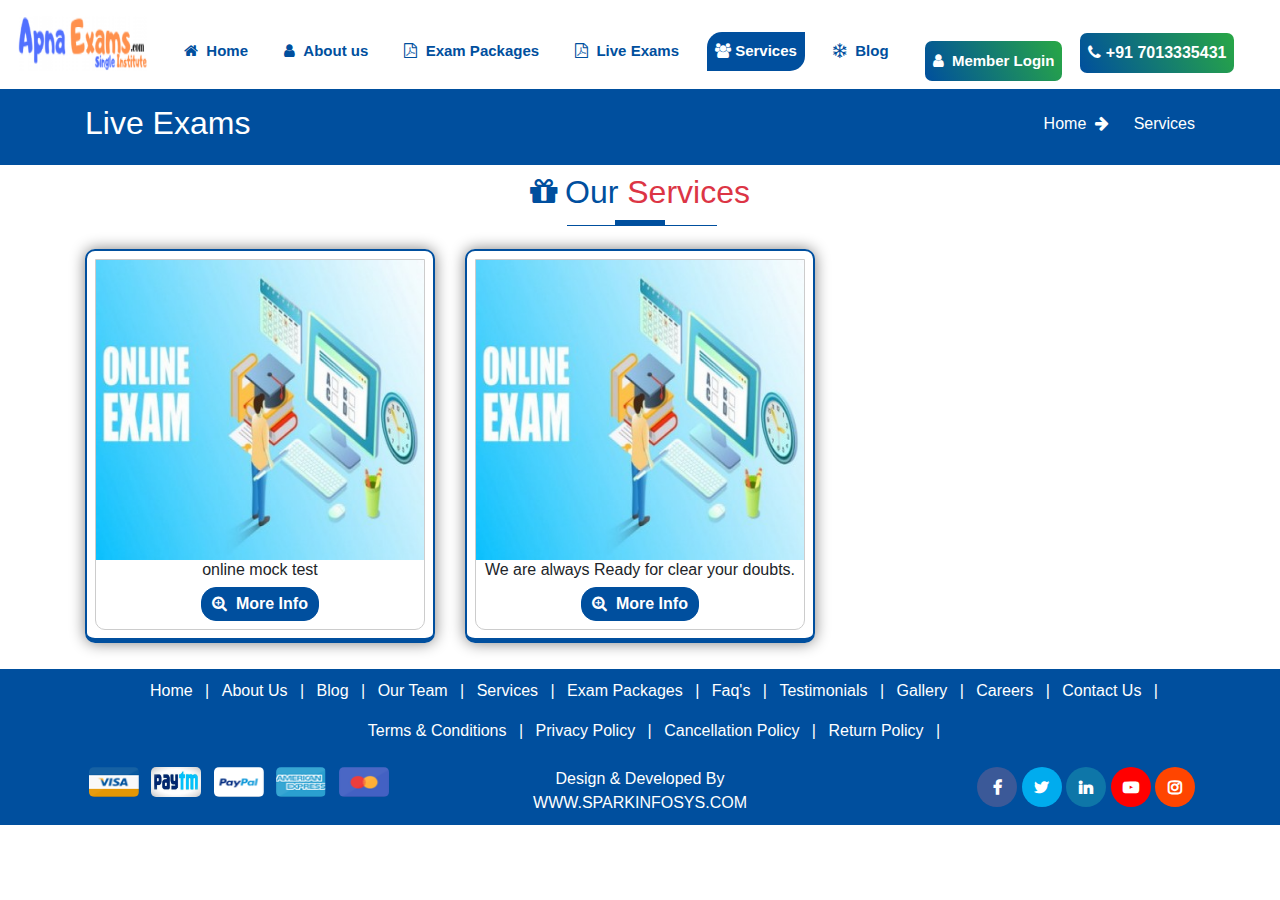
<file: services.html>
<!DOCTYPE html>
<html lang="en">

<head>
    <meta charset="UTF-8">
    <meta name="viewport" content="width=device-width, initial-scale=1.0">
    <title>Document</title>
    <link rel="stylesheet" href="assets/style.css" />
    <link rel="stylesheet" href="https://cdn.jsdelivr.net/npm/bootstrap@4.6.2/dist/css/bootstrap.min.css">
    <script src="https://cdn.jsdelivr.net/npm/jquery@3.7.1/dist/jquery.slim.min.js"></script>
    <script src="https://cdn.jsdelivr.net/npm/popper.js@1.16.1/dist/umd/popper.min.js"></script>
    <script src="https://cdn.jsdelivr.net/npm/bootstrap@4.6.2/dist/js/bootstrap.bundle.min.js"></script>

    <link href="https://stackpath.bootstrapcdn.com/font-awesome/4.7.0/css/font-awesome.min.css" rel="stylesheet"
        integrity="sha384-wvfXpqpZZVQGK6TAh5PVlGOfQNHSoD2xbE+QkPxCAFlNEevoEH3Sl0sibVcOQVnN" crossorigin="anonymous">
    <link rel="stylesheet" type="text/css" href="https://www.apnaexams.com/assets/front_end/css/animate.css" />
    <link rel="stylesheet" href="animated.css" />
    <link rel="stylesheet" href="https://cdnjs.cloudflare.com/ajax/libs/OwlCarousel2/2.3.4/assets/owl.carousel.min.css">
    <link rel="stylesheet"
        href="https://cdnjs.cloudflare.com/ajax/libs/OwlCarousel2/2.3.4/assets/owl.theme.default.min.css">
</head>

<body>
    <div class="topnav " id="myTopnav">
        <div class="mt-2">
            <a href="#home" class="logohover bg-color">
                <img class="logo-2  wow bounceInRight  animated" src="assets/images/logo-2.png" />
            </a>
            <a href="index.html" class=" mt-4"><i class="fa fa-home" aria-hidden="true"></i> &nbsp;Home</a>
            <a href="About.html" class="mt-4 "><i class="fa fa-user" aria-hidden="true"></i> &nbsp;About us</a>
            <a href="exam.html" class="mt-4"><i class="fa fa-file-pdf-o" aria-hidden="true"></i> &nbsp;Exam Packages</a>
            <a href="live.html" class="mt-4"> <i class="fa fa-file-pdf-o" aria-hidden="true"></i> &nbsp;Live Exams</a>
            <a href="services.html" class="mt-4 active"><i class="fa fa-users" aria-hidden="true"></i>&nbsp;Services</a>
            <a href="blog.html" class="mt-4"><i class="fa fa-snowflake-o" aria-hidden="true"></i> &nbsp;Blog</a>
        </div>
        <a href="member.html" class="log">
            <button class="Member number wow bounceInDown  animated"><i class="fa fa-user" aria-hidden="true"></i>
                &nbsp;Member Login</button>
        </a>

        <button class="number wow bounceInLeft  animated"><i class="fa fa-phone" aria-hidden="true"></i>
            +91 7013335431</button>
        <a href="javascript:void(0);" class="icon mt-4" onclick="myFunction()">
            <i class="fa fa-bars"></i>
        </a>
    </div>
    <section class="bg-about">
        <div class="container">
            <div class="row">
                <div class="col-md-6 mobile-about">
                    <h2 style="color: #fff;">Live Exams</h2>
                </div>
                <div class="col-md-6">
                    <div class="About-home mt-2">
                        <a href="index.html">Home &nbsp;<i class="fa fa-arrow-right" aria-hidden="true"></i></a>
                        <span class="text-white">Services</span>
                    </div>
                </div>
            </div>
        </div>
    </section>
    <section class="container">
        <div class="text-center line-height mt-2">
            <h2> <span style="color: #004F9E;"><i class="fa fa-gift" aria-hidden="true">&nbsp;</i>Our</span>
                <span class="text-danger">Services</span>
            </h2>
            <span class="line text-center"></span>
        </div>
        <div class="row mt-4">
            <div class="col-md-4 col-12">
                <div class="card-1 zoom-in">
                     <div class="card-2 m-2 text-center pb-2">
                       <img class="images-10" src="assets/images/services-1.jpg"/>
                       <h6>online mock test</h6>
                       <button class="info-1"><i class="fa fa-search-plus" aria-hidden="true"></i> &nbsp;More Info</button>
                     </div>
                  </div>
              </div>
              <div class="col-md-4 col-12">
                <div class="card-1 zoom-in">
                     <div class="card-2 m-2 text-center pb-2">
                       <img class="images-10" src="assets/images/services-1.jpg"/>
                       <h6>We are always Ready for clear your doubts.</h6>
                       <button class="info-1"><i class="fa fa-search-plus" aria-hidden="true"></i> &nbsp;More Info</button>
                     </div>
                  </div>
              </div>
        </div>
    </section>
    <section>
        <footer class="bg-fotter mt-3">
            <div class="container">
               <div class="text-center footer-2 text-white">
                <a href="">Home </a> |
                <a href=""> About Us </a> |
                <a href="">Blog </a> |
                <a href="">Our Team </a> |
                <a href=""> Services </a> |
                <a href=""> Exam Packages </a> |
                <a href=""> Faq's  </a> |
                <a href="">  Testimonials  </a> |
                <a href="">  Gallery </a> |
                <a href="">  Careers </a> |
                <a href="" class="footer-border">Contact Us</a> |
               </div>
               <div class="text-center footer-2 mt-3 text-white">
                 <a href="">Terms & Conditions </a> |
                 <a href=""> Privacy Policy</a> |
                 <a href=""> Cancellation Policy</a> |
                 <a href=""class="footer-border">Return Policy</a> |
               </div>
               <div class="row mt-4">
                 <div class="col-md-4 footer-img mobl-disk">
                    <a href="" data-toggle="tooltip" data-placement="top" title="visa!"><img src="assets/images/visa.png"/></a>
                    <a href="" data-toggle="tooltip" data-placement="top" title="Paytm!"><img src="assets/images/paytm.jpg"/></a>
                    <a href="" data-toggle="tooltip" data-placement="top" title="paypal!"><img src="assets/images/paypal.png"/></a>
                    <a href="" data-toggle="tooltip" data-placement="top" title="american!"><img src="assets/images/american.png"/></a>
                    <a href="" data-toggle="tooltip" data-placement="top" title="mastercard!"><img src="assets/images/mastercard.png"/></a>
                 </div>
                
                 <div class="col-md-4 mobl-disk-2 order-md-2">
                     <div class="social-icons">
                       <i class="fa fa-facebook fs-s"data-toggle="tooltip" data-placement="top" title="facebook!"></i>
                       <i class="fa fa-twitter tw-s"data-toggle="tooltip" data-placement="top" title="twitter!"></i>
                       <i class="fa fa-linkedin li-s"data-toggle="tooltip" data-placement="top" title="linkedin!"></i>
                       <i class="fa fa-youtube-play yo-s" data-toggle="tooltip" data-placement="top" title="you tube!"></i>
                       <i class="fa fa-instagram in-s"data-toggle="tooltip" data-placement="top" title="instagram!"></i>
                     </div>
                 </div>
                 <div class="col-md-4 footer-mail text-center">
                   <a href="">Design & Developed By</a>
                   <a href="">WWW.SPARKINFOSYS.COM</a>
                 </div>
               </div>
            </div>
         </footer>
    </section>













    <script>
        function myFunction() {
            var x = document.getElementById("myTopnav");
            if (x.className === "topnav") {
                x.className += " responsive";
            } else {
                x.className = "topnav";
            }
        }
    </script>
    <script>
        $(document).ready(function(){
          $('[data-toggle="tooltip"]').tooltip();   
        });
        </script>
</body>
</html>
</file>
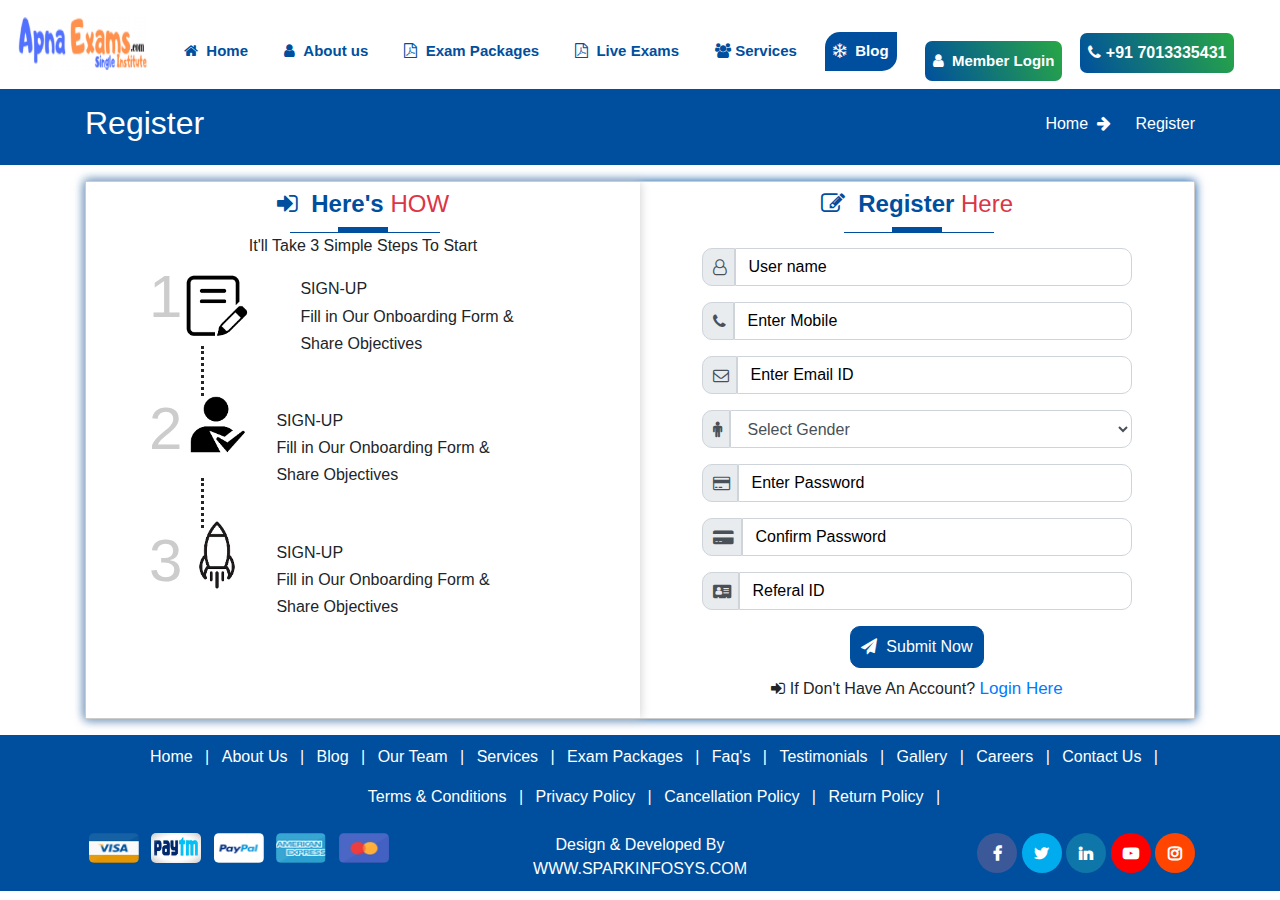
<file: signup.html>
<!DOCTYPE html>
<html lang="en">

<head>
    <meta charset="UTF-8">
    <meta name="viewport" content="width=device-width, initial-scale=1.0">
    <title>Document</title>
    <link rel="stylesheet" href="assets/style.css" />
    <link rel="stylesheet" href="https://cdn.jsdelivr.net/npm/bootstrap@4.6.2/dist/css/bootstrap.min.css">
    <script src="https://cdn.jsdelivr.net/npm/jquery@3.7.1/dist/jquery.slim.min.js"></script>
    <script src="https://cdn.jsdelivr.net/npm/popper.js@1.16.1/dist/umd/popper.min.js"></script>
    <script src="https://cdn.jsdelivr.net/npm/bootstrap@4.6.2/dist/js/bootstrap.bundle.min.js"></script>

    <link href="https://stackpath.bootstrapcdn.com/font-awesome/4.7.0/css/font-awesome.min.css" rel="stylesheet"
        integrity="sha384-wvfXpqpZZVQGK6TAh5PVlGOfQNHSoD2xbE+QkPxCAFlNEevoEH3Sl0sibVcOQVnN" crossorigin="anonymous">
    <link rel="stylesheet" type="text/css" href="https://www.apnaexams.com/assets/front_end/css/animate.css" />
    <link rel="stylesheet" href="animated.css" />
    <link rel="stylesheet" href="https://cdnjs.cloudflare.com/ajax/libs/OwlCarousel2/2.3.4/assets/owl.carousel.min.css">
    <link rel="stylesheet"
        href="https://cdnjs.cloudflare.com/ajax/libs/OwlCarousel2/2.3.4/assets/owl.theme.default.min.css">
</head>

<body>
    <div class="topnav " id="myTopnav">
        <div class="mt-2">
            <a href="#home" class="logohover bg-color">
                <img class="logo-2  wow bounceInRight  animated" src="assets/images/logo-2.png" />
            </a>
            <a href="index.html" class=" mt-4"><i class="fa fa-home" aria-hidden="true"></i> &nbsp;Home</a>
            <a href="About.html" class="mt-4 "><i class="fa fa-user" aria-hidden="true"></i> &nbsp;About us</a>
            <a href="exam.html" class="mt-4"><i class="fa fa-file-pdf-o" aria-hidden="true"></i> &nbsp;Exam Packages</a>
            <a href="live.html" class="mt-4"> <i class="fa fa-file-pdf-o" aria-hidden="true"></i> &nbsp;Live Exams</a>
            <a href="services.html" class="mt-4"><i class="fa fa-users" aria-hidden="true"></i>&nbsp;Services</a>
            <a href="blog.html" class="mt-4 active"><i class="fa fa-snowflake-o" aria-hidden="true"></i> &nbsp;Blog</a>
        </div>
        <a href="member.html" class="log">
            <button class="Member number wow bounceInDown  animated"><i class="fa fa-user" aria-hidden="true"></i>
                &nbsp;Member Login</button>
        </a>

        <button class="number wow bounceInLeft  animated"><i class="fa fa-phone" aria-hidden="true"></i>
            +91 7013335431</button>
        <a href="javascript:void(0);" class="icon mt-4" onclick="myFunction()">
            <i class="fa fa-bars"></i>
        </a>
    </div>
    <section class="bg-about">
        <div class="container">
            <div class="row">
                <div class="col-md-6 mobile-about">
                    <h2 style="color: #fff;">Register</h2>
                </div>
                <div class="col-md-6">
                    <div class="About-home mt-2">
                        <a href="index.html">Home &nbsp;<i class="fa fa-arrow-right" aria-hidden="true"></i></a>
                        <span class="text-white">Register</span>
                    </div>
                </div>
            </div>
        </div>
    </section>
    <section class="container mt-3">
        <div class="member-border">
            <div class="container">
                <div class="row">
                    <div class="col-md-6 bg-color-11">
                        <div class="text-center line-height mt-2">
                            <h4> <span style="color: #004F9E; font-weight: 700;"><i class="fa fa-sign-in"
                                        aria-hidden="true"></i>
                                    &nbsp;Here's</span>
                                <span class="text-danger">HOW</span>
                            </h4>
                            <span class="line text-center"></span>
                            <h6 class="mt-1">It'll Take 3 Simple Steps To Start</h6>
                        </div>
                        <div class="d-flex mt-3">
                            <div class="d-flex ml-5">
                                <h1 class="one-1">1</h1>
                                <img class="mumber-img" src="assets/images/login-1.png" />

                            </div>
                            <div class="ml-5 mt-2">
                                <h6>SIGN-UP</h6>
                                <h6>Fill in Our Onboarding Form &</h6>
                                <h6>Share Objectives</h6>
                            </div>
                        </div>
                        <span class="dotted"></span>
                        <div class="d-flex">
                            <div class="d-flex ml-5">
                                <h1 class="one-1">2</h1>
                                <img class="mumber-img-1" src="assets/images/connect.png" />

                            </div>
                            <div class="ml-4 mt-2">
                                <h6>SIGN-UP</h6>
                                <h6>Fill in Our Onboarding Form &</h6>
                                <h6>Share Objectives</h6>
                            </div>
                        </div>
                        <span class="dotted"></span>
                        <div class="d-flex">
                            <div class="d-flex ml-5">
                                <h1 class="one-1">3</h1>
                                <img class="mumber-img-1" src="assets/images/rocket.png" />

                            </div>
                            <div class="ml-4 mt-2">
                                <h6>SIGN-UP</h6>
                                <h6>Fill in Our Onboarding Form &</h6>
                                <h6>Share Objectives</h6>
                            </div>
                        </div>
                    </div>
                    <div class="col-md-6">
                        <div class="text-center line-height mt-2">
                            <h4> <span style="color: #004F9E; font-weight: 700;"><i class="fa fa-pencil-square-o"
                                        aria-hidden="true"></i>
                                    &nbsp;Register</span>
                                <span class="text-danger">Here</span>
                            </h4>
                            <span class="line text-center"></span>
                        </div>
                        <div class="input-group-append px-5 mt-3">
                            <span class="input-group-text" style="border-radius: 10px 0px 0 10px;"><i
                                    class="fa fa-user-o"></i> &nbsp;</span>
                            <input type="text" class="form-control" style="border-radius: 0px 10px 10px 0px;"
                                placeholder="User name" required>
                            <div class="input-group-append">
                            </div>
                        </div>
                        <div class="input-group-append px-5 mt-3">
                            <span class="input-group-text" style="border-radius: 10px 0px 0 10px;"><i
                                    class="fa fa-phone"></i> &nbsp;</span>
                            <input type="text" class="form-control" style="border-radius: 0px 10px 10px 0px;"
                                placeholder="Enter Mobile" required>
                            <div class="input-group-append">
                            </div>
                        </div>
                        <div class="input-group-append px-5 mt-3">
                            <span class="input-group-text" style="border-radius: 10px 0px 0 10px;"><i
                                    class="fa fa-envelope-o"></i> &nbsp;</span>
                            <input type="text" class="form-control" style="border-radius: 0px 10px 10px 0px;"
                                placeholder="Enter Email ID" required>
                            <div class="input-group-append">
                            </div>
                        </div>
                        <div class="input-group-append px-5 mt-3">
                            <span class="input-group-text" style="border-radius: 10px 0px 0 10px;"><i
                                    class="fa fa-male"></i> &nbsp;</span>
                                <select type="text" class="form-control" style="border-radius: 0px 10px 10px 0px;"
                                placeholder="Password" required>
                                    <option>Select Gender</option>
                                    <option>Male</option>
                                    <option>Female</option>
                                </select>
                            <div class="input-group-append"></div>
                        </div>
                        <div class="input-group-append px-5 mt-3">
                            <span class="input-group-text" style="border-radius: 10px 0px 0 10px;"><i
                                    class="fa fa-credit-card"></i> &nbsp;</span>
                            <input type="text" class="form-control" style="border-radius: 0px 10px 10px 0px;"
                                placeholder="Enter Password" required>
                            <div class="input-group-append">
                            </div>
                        </div>
                        <div class="input-group-append px-5 mt-3">
                            <span class="input-group-text" style="border-radius: 10px 0px 0 10px;"><i
                                    class="fa fa-credit-card-alt"></i> &nbsp;</span>
                            <input type="text" class="form-control" style="border-radius: 0px 10px 10px 0px;"
                                placeholder="Confirm Password" required>
                            <div class="input-group-append">
                            </div>
                        </div>
                        <div class="input-group-append px-5 mt-3">
                            <span class="input-group-text" style="border-radius: 10px 0px 0 10px;"><i
                                    class="fa fa-address-card"></i> &nbsp;</span>
                            <input type="text" class="form-control" style="border-radius: 0px 10px 10px 0px;"
                                placeholder="Referal ID" required>
                            <div class="input-group-append">
                            </div>
                        </div>
                        <div class="text-center mt-3">
                            <button class="log-submit"><i class="fa fa-paper-plane" aria-hidden="true"></i> &nbsp;Submit
                                Now</button>
                        </div>
                        <div class="text-center mt-2 sign-in mb-3">
                            <span><i class="fa fa-sign-in" aria-hidden="true"></i> If Don't Have An
                                Account?</span>&nbsp;<a href="member.html">Login Here</a>
                        </div>
                    </div>
                </div>
            </div>
        </div>
        </div>
        </div>
    </section>
    <section>
        <footer class="bg-fotter mt-3">
            <div class="container">
                <div class="text-center footer-2 text-white">
                    <a href="">Home </a> |
                    <a href=""> About Us </a> |
                    <a href="">Blog </a> |
                    <a href="">Our Team </a> |
                    <a href=""> Services </a> |
                    <a href=""> Exam Packages </a> |
                    <a href=""> Faq's </a> |
                    <a href=""> Testimonials </a> |
                    <a href=""> Gallery </a> |
                    <a href=""> Careers </a> |
                    <a href="" class="footer-border">Contact Us</a> |
                </div>
                <div class="text-center footer-2 mt-3 text-white">
                    <a href="">Terms & Conditions </a> |
                    <a href=""> Privacy Policy</a> |
                    <a href=""> Cancellation Policy</a> |
                    <a href="" class="footer-border">Return Policy</a> |
                </div>
                <div class="row mt-4">
                    <div class="col-md-4 footer-img mobl-disk">
                        <a href="" data-toggle="tooltip" data-placement="top" title="visa!"><img
                                src="assets/images/visa.png" /></a>
                        <a href="" data-toggle="tooltip" data-placement="top" title="Paytm!"><img
                                src="assets/images/paytm.jpg" /></a>
                        <a href="" data-toggle="tooltip" data-placement="top" title="paypal!"><img
                                src="assets/images/paypal.png" /></a>
                        <a href="" data-toggle="tooltip" data-placement="top" title="american!"><img
                                src="assets/images/american.png" /></a>
                        <a href="" data-toggle="tooltip" data-placement="top" title="mastercard!"><img
                                src="assets/images/mastercard.png" /></a>
                    </div>

                    <div class="col-md-4 mobl-disk-2 order-md-2">
                        <div class="social-icons">
                            <i class="fa fa-facebook fs-s" data-toggle="tooltip" data-placement="top"
                                title="facebook!"></i>
                            <i class="fa fa-twitter tw-s" data-toggle="tooltip" data-placement="top"
                                title="twitter!"></i>
                            <i class="fa fa-linkedin li-s" data-toggle="tooltip" data-placement="top"
                                title="linkedin!"></i>
                            <i class="fa fa-youtube-play yo-s" data-toggle="tooltip" data-placement="top"
                                title="you tube!"></i>
                            <i class="fa fa-instagram in-s" data-toggle="tooltip" data-placement="top"
                                title="instagram!"></i>
                        </div>
                    </div>
                    <div class="col-md-4 footer-mail text-center">
                        <a href="">Design & Developed By</a>
                        <a href="">WWW.SPARKINFOSYS.COM</a>
                    </div>
                </div>
            </div>
        </footer>
    </section>







    <script>
        function myFunction() {
            var x = document.getElementById("myTopnav");
            if (x.className === "topnav") {
                x.className += " responsive";
            } else {
                x.className = "topnav";
            }
        }
    </script>
    <script>
        $(document).ready(function () {
            $('[data-toggle="tooltip"]').tooltip();
        });
    </script>
</body>
</html>
</file>
<file: assets/style.css>
.topnav{
    overflow: hidden;
    background-color: #fff;
  }
  .logo-2{
    width: 130px;
    height: 55px;
  }
  .topnav a.bg-color:hover{
    background-color: #fff;
  }
  .active{
    background-color: skyblue;
  }
  .topnav a {
    float: left;
    display: block;
    text-align: center;
    text-decoration: none !important;
    font-size: 15px;
    color: #000;
    padding: 8px;
    margin: 0 10px;
    font-weight: 700;
    color: #004F9E;
   
  }
  .Member{
    /* background-image: linear-gradient(-117deg, #28a745 0%, #004F9E); */
    color: #fff;
    background-color: aquamarine;
    border: none;
    border-radius: 7px;
    padding: 0px 12px;
    margin-top: 15px;
    font-weight: 700;
    height: 40px;

  }
  .topnav a.log:hover{
    border: none;
    background-color:#fff;
    border-radius: 0px;
  }
  

  .number{
    background-image: linear-gradient(-117deg, #28a745 0%, #004F9E);
    color: #fff;
    border: none;
    border-radius: 7px;
    padding: 8px 8px;
    margin-top: 25px;
    font-weight: 700;
  }
  .topnav {
    overflow: hidden;
    background-color: #fff;
  }
  .topnav a.bg-color:hover{
    background-color: #fff;
  }
  .active{
    background-color: skyblue;
  }
  .login{
    background-image: linear-gradient(-117deg, #28a745 0%, #004F9E);
    border: 1px solid white;
    border-radius: 15px;
    padding: 10px 0px !important;
  }
  .login :hover{
    background-image: linear-gradient(-117deg, #28a745 0%, #004F9E);
    padding: 0px 20px !important;
    border: 1px solid white;
    transition: 1s;
  }
  
  .topnav a:hover {
    color: #fff;
    background-color: #004F9E;
    border-radius: 0px 12px;
   
  }
  
  .topnav a.active {
  background-color: #004F9E;
    color: white;
    border-radius: 15px 0;
  }
  
  .topnav .icon{
    display: none;
   
  }
  
  @media screen and (max-width: 600px) {
    .topnav a:not(:first-child) {display: none;}
    .topnav a.icon {
      float: right;
      display: block;
    }
  }
  @media screen and (max-width: 600px) {
    .topnav.responsive {position: relative;}
    .topnav.responsive .icon {
      position: absolute;
      right: 0;
      top: 0;
    }
    .topnav.responsive a {
      float: none;
      display: block;
      text-align: left;
    }
  }
  .topnav a:hover :first-child{
    background-color: #000;
  }
  .navbar-dark .navbar-nav .nav-link {
    color: black !important;
    
}
.navbar-dark .navbar-nav .nav-link:hover {
   background-color: #004F9E;
   color: #fff !important;
   border-radius: 20px 0px;
   padding: 8px;
}
.btn-1{
    margin-left: 20px;
}
.btn-1 i{
    border-right: 1px solid #fff;
}
.navbar-dark .navbar-nav .nav-link:hover {
    background-color: #004F9E;
    color: #fff !important;
    border-radius: 20px 0px;
    padding: 8px;
 }
 .btn-1{
     margin-left: 20px;
 }
 .btn-1 i{
     border-right: 1px solid #fff;
 }
 .navbar-expand-sm .navbar-nav .nav-link {
     padding-right: 0.5rem;
     padding-left: 0.5rem;
     color: white;
 }
 .icons{
     color: black;
     margin-left: 20px;
     font-size: 30px;
 }
 .home{
    background-color: #fff;
    color: black !important;
    border-radius: 20px 20px 0 0;
}
.home a{
    color: black !important;
}
.text-white {
    padding-left: 20px;
}
.text-white i{
    margin-left: 35px;
    font-size: 30px;
}
.text-white-1 i{
    margin-left: 55px;
    font-size: 30px;
    color: #fff;
}
.text-white-2 i{
    margin-left: 20px;
    font-size: 30px;
    color: #fff;
}
.border-3{
    
    border-bottom: 1px solid blue;
    line-height: 5px;
    border-bottom: 5px solid blue;

}
.bg-color-1{
  background-color: #004F9E !important;
  padding: 10px 0 2px;
}
.menu-sub{
  text-align: center;
  margin: 0 20px;
  color: #fff;
  font-weight: 700;
  padding: 10px;
}
.menu-sub.active{
  background-color: #fff;
  color: #004F9E;
  padding: 10px;
  border-radius: 20px 20px 0 0;
}
.menu-sub:hover{
  background-color: #fff;
  color: #004F9E;
  padding: 10px;
  border-radius: 20px 20px 0 0;
}
.menu-sub i{
  font-size: 30px;
}
.menu-reponsive{
  overflow: auto;
  width: 100%;
}
.line{
  width: 40px;
  color: #004F9E;
  font-weight: 700px;
  border: 2px solid #004F9E;
}
.line-height span.line{
  background: #004F9E;
    display: block;
    height: 5px;
    margin: 0 auto;
    position: relative;
    width: 50px;
    z-index: 2;
}
.line-height span.line::before{
  border-bottom: 1px solid #004F9E;
    content: " ";
    position: absolute;
    top: 3px;
    left: -50px;
    width: 150px;
    z-index: 1;
}
.rotative{
  transition: transform .8s ease-in-out;
  height: 100px;
}
.rotative:hover{
  transform: rotate(360deg);
}
.rotate p{
  padding: 5px 15px;
}
.bg-img{
    background-image: url(images/bg-image.jpg);
    height: auto;
    width: 100%;
}
.logo-5{
    width: 70px;
    height: 70px;
    border: 1px solid #ccc;
    border-radius: 50%;
    text-align: center;
    padding: 15px 0 20px 0 !important;
    font-size: 25px;
    color: #004F9E;
    font-weight: 700;
}
.get a{
  text-decoration: none !important;
  background-color: #004F9E;
  padding: 10px 15px;
  color: #fff;
  font-weight: 700;
  border-radius: 20px;
  content: '\00bb';
}
.get a:hover{
  text-decoration: none !important;
  background-color: #004F9E;
  padding: 10px 25px;
  color: #fff;
  font-weight: 700;
  border-radius: 20px;
  transition: 1s;
  
}
.get{
  text-align: center;
}
.carousel-control-next-icon:hover {
  background-image: url(images/arrow.svg);
  background-color: #004F9E;
  width: 30px;
  height: 30px;
  border: 1px solid #004F9E;
  padding: 10px 5px;
  border-radius: 50%;
}
.bg-image-5{
  background-image: url(images/kalyan-bg-img.jpg);
  background-repeat: no-repeat;
  background-size: 100% 100%;
  padding: 50px 0;
  background-attachment: fixed;
}
.now a{
  text-decoration: none !important;
  background-color: #17a1b7;
  padding: 10px 20px;
  color: #fff;
  font-weight: 700;
  border-radius: 20px;
}
.now{
  margin-top: 25px;
}
.pd-0{
  padding: 0px !important;
}
.More{
  background-color: #004F9E;
  color: #fff;
  font-weight: 700;
  padding: 8px 15px;
  border: 1px solid #004F9E;
  border-radius: 15px;
}
.card{
  border: 2px solid #004F9E !important;
  border-radius: 15px !important;
  box-shadow: 0 0 15px 0 #065baf;
  margin-bottom: 20px;
  border-bottom: 5px solid #004F9E !important;
  height: 250px;
}
@media screen and (max-width: 600px) {
  .card{
    font-size: 13px;
  }
  .card h2{
    font-size: 20px;
  }
}
.zoom-in{
  transition-property: background-color, border-color, color, fill, stroke, opacity, box-shadow, transform;
    transition-duration: 300ms;
    transition-timing-function: cubic-bezier(0.4, 0, 0.2, 1);
    --transform-translate-x: 0;
    --transform-translate-y: 0;
    --transform-rotate: 0;
    --transform-skew-x: 0;
    --transform-skew-y: 0;
    --transform-scale-x: 1;
    --transform-scale-y: 1;
    transform: translateX(var(--transform-translate-x)) translateY(var(--transform-translate-y)) rotate(var(--transform-rotate)) skewX(var(--transform-skew-x)) skewY(var(--transform-skew-y)) scaleX(var(--transform-scale-x)) scaleY(var(--transform-scale-y));
    cursor: pointer;
}
.zoom-in:hover{
  --transform-scale-x: 1.05;
  --transform-scale-y: 1.05;
  box-shadow: 0 20px 25px -5px rgba(0, 0, 0, 0.1), 0 10px 10px -5px rgba(0, 0, 0, 0.04);
}
.card-1{
  border: 2px solid #004F9E;
  border-radius: 10px;
  box-shadow: 0 0 15px 0 gray;
  margin-bottom: 10px;
  border-bottom: 5px solid#004F9E;
}
.card-2{
  border: 1px solid #ccc;
  border-radius: 0 0 10px 10px !important;
}
.images-8{
  width: 100%;
}
.info-1{
  background-color: #004F9E;
  border: 1px solid #004F9E;
  color: #fff !important;
  font-weight: 700;
  padding: 4px 10px;
  border-radius: 15px;
}
.team{
  background-color: #004F9E;
  color: #fff;
  font-weight: 700;
  padding: 10px 20px;
  border: 1px solid #004F9E;
  border-radius: 20px;
  font-size: 18px;
}
.team:hover{
  background-color: #004F9E;
  color: #fff;
  font-weight: 700;
  padding: 10px 30px;
  border: 1px solid #004F9E;
  border-radius: 20px;
  font-size: 18px;
  transition: 1s;
}
.sh-img{
  width: 100%;
  margin-top: -47px;
  height: 40px;
}
.services{
  border: 1px solid orangered;
  padding: 6px;
  border-radius: 20px;
  border-bottom: 5px solid orangered;
}
.owl-carousel .owl-item .item{
  background-color: #fff;
}
.img-services{
  border-radius: 20px 20px 0 0;
}
.Mock a{
  text-decoration: none !important;
  color: #004F9E;
  font-weight: 700;
}
.Mock{
  text-align: center;
  padding: 10px 0;
}
.sh-img-2{
  width: 100%;
  margin-top: -12px;
}
.inner{
  border: 1px solid red;
}
.img-10{
  width: 100%;
  height: 150px;
  border-radius: 15px;
}
.border-2{
  border: 1px solid red;
  border-radius: 15px;
  padding: 10px;
  border-bottom: 5px solid orangered;
  box-shadow: 0px 0px 10px 0px #004F9E;
}
.carousel-inner .carousel-item{
  background-color: #fff;
}
.moba-img{
  width: 100%;
  height: 300px;
}
.Download{
  font-family: Verdana, Geneva, Tahoma, sans-serif;
  font-size: 18px;
  line-height: 35px;
}
.google-img{
  width: 100%;
  height: 100px;
}
.bg-fotter{
  background-color: #004F9E;
  padding: 10px 0;
}
.footer-2 a{
     color: #fff;
     text-decoration: none !important;
     
     margin: 0 8px;
}
.footer-2 a:hover{
  color: #fff;
  text-decoration: none !important;
  
  margin: 0 8px;
}
.footer-border{
  border: none !important;
}
.footer-img a img{
  width: 50px;
  height: 30px;
  border-radius: 5px;
  margin: 0 4px;
}
.footer-mail a{
  text-decoration: none !important;
  color: #fff;
}
.footer-mail a:hover{
  text-decoration: none !important;
  color: #fff;
}
.social-icons i{
  width: 40px;
  height: 40px;
  text-align: center;
  border-radius: 50%;
  color: #fff;
  padding: 12px 0 10px 0;
  font-weight: 700;
}
.fs-s{
  background-color: #3B5998;
}
.tw-s{
  background-color: rgb(0, 172, 238);
}
.li-s{
  background-color: #0e76a8;
}
.yo-s{
  background-color: red;
}
.in-s{
  background-color: orangered;
}
.mobl-disk{
  text-align: left;
}
.mobl-disk-2{
  text-align: right;
}
@media screen and (max-width: 600px) {
  .mobl-disk{
    text-align: center;
  }
  .mobl-disk-2{
    text-align: center;
  }
  .mobile-about{
    text-align: center;
  }
  .About-home{
    text-align: center;
  }
}
.bg-about{
  background-color: #004F9E;
  padding: 15px 0;
}
.About-home {
  text-align: right !important;
}
.About-home a:hover{
  text-align: right;
  color: #fff;
  text-decoration: none !important;
}
.About-home a{
  text-align: right;
  color: #fff;
  text-decoration: none !important;
}
.mobile-about{
  text-align: left;
}
@media screen and (max-width: 600px) {
  .mobile-about{
    text-align: center;
  }
  .About-home{
    text-align: center;
  }
}
.card-6{
  border: 2px solid #ccc;
  border-radius: 20px;
  box-shadow: 0 0 15px 0 #004F9E;
  border-bottom: 5px solid #004F9E;
}
.top-seller{
  width: 70%;
}
.sellar-img{
  text-align: center;
  margin-top: -40px;
}
.records{
  border: 1px solid #fff;
  margin-bottom: 350px;
}
.images-10{
  width: 100%;
  height: 300px;
}
.member-border{
  border: 1px solid #ccc;
  box-shadow: 0 0 10px 0 #004F9E;
}
.mumber-img{
  height: 70px;
}
.one-1{
 font-size: 60px;
 color: #ccc;
 margin-top: -10px;
}

.dotted{
  border-left-style: dotted;
  margin-left: 100px;
  height: 50px;
  margin-top: -15px;
  display: inline-block;
}
.mumber-img-1{
  height: 70px;
  margin-top: -15px;
}
.bg-color-11{
  background-color: #ffffff;
  box-shadow: 0 0 10px 0 #ccc;
}
.input-type{
  width: 80%;
  border: none;
}
.card-13{
  border: 1px solid #ccc;
  width: 80%;
  display: inline-block;
  border-radius: 20px;
}
.Forgot a{
   text-decoration: none !important;
}
.Forgot{
  text-align: right;
}
@media screen and (max-width: 600px) {
  .Forgot{
    text-align: center;
  }
}
.log-submit{
  background-color: #004F9E;
  border: 1px solid #004F9E;
  color: #fff;
  padding: 8px 10px;
  border-radius: 10px;
}
.log-submit:hover{
  background-color: #004F9E;
  border: 1px solid #004F9E;
  color: #fff;
  padding: 8px 20px;
  border-radius: 10px;
  transition: 2s;
}
.sign-in a{
   text-decoration: none !important;
   font-size: 17px;
}
#totop{
  font-weight: 900;
  color: #fff;
  background-color: #004F9E;
  padding:5px;
  display: none;
  position: fixed;
  right: 34px;
  bottom: 50px;
  z-index: 999;
  height: 0;
  width: 0;
  font-size: 0;
  text-align: center;
  padding-top: 3px;
  line-height: 34px;
  border-radius: 3px;
  transition: .3s ease-in-out;
  font-weight: 700;
}
#totop.top-visible {
  height: 40px;
  width: 40px;
  font-size: 22px;
  display: inline;
}
#totop.top-visible{
  animation: jump 4s infinite;
}
</file>
<file: animated.css>
/* ----------------------------------------------------------------	Custom CSS	Add all your Custom Styled CSS here for New Styles or	Overwriting Default Theme Styles for Better Hanlding Updates-----------------------------------------------------------------*/

.p-10 {
	padding: 10px; 
}

.p-20 {
	padding: 20px;
}

.p-15 {
	padding: 15px;
}
  
.pt-10 {
	padding-top: 10px;
}

.pt-15 {
	padding-top: 15px;
}

.pt-20 {
	padding-top: 20px;
}

.mt-10 {
	margin-top: 10px;
}

.mt-15 {
	margin-top: 15px;
}

.mt-20 {
	margin-top: 20px;
}

.mt-25 {
	margin-top: 25px;
}

.mt-30 {
	margin-top: 30px;
}

.mt-35 {
	margin-top: 35px;
}

.fs-12 {
	font-size: 12px;
}

.fs-10 {
	font-size: 10px;
}

.fs-15 {
	font-size: 15px;
}

.fs-20 {
	font-size: 20px;
}

.font-5 {
	font-size: 5px;
}

.font-10 {
	font-size: 10px;
}

.font-15 {
	font-size: 15px;
}

.font-20 {
	font-size: 20px !important;
}

.font-25 {
	font-size: 25px !important;
}

.bestc {
	margin-left: -7%;
}

.firstcolor {
	color: #33cc33;
}


/*.secondcolor{	color:#36b4f3;}*/

.secondcolor {
	color: #0071cc;
}

.bestc1 {
	margin-top: 2px !important;
	border-bottom: 1px solid #ccc !important;
}

.green {
	color: green !important;
}

.red {
	color: red;
}

.offer {
	background: #cc0000 !important;
	padding: 6px;
	border-radius: 5px !important;
	border-top-right-radius: 5px !important;
	color: #fff;
}

.rounded {
	border-radius: 20px !important;
}

.pricetag {
	white-space: nowrap;
	position: relative;
	margin: 0 5px 0 10px;
	displaY: inline-block;
	height: 25px;
	border-radius: 0 5px 5px 0;
	padding: 0 25px 25px 15px;
	background: #cc0000;
	border: 0 solid #C7D2D4;
	border-top-width: 1px;
	border-bottom-width: 1px;
	color: #fff;
	line-height: 23px;
	margin-left: 15px;
}

.pricetag:after {
	position: absolute;
	right: 0;
	margin: 1px 7px;
	font-weight: bold;
	font-size: 19px;
}

.pricetag:before {
	position: absolute;
	content: "\25CF";
	color: white;
	text-shadow: 0 0 1px #333;
	font-size: 11px;
	line-height: 0px;
	text-indent: 12px;
	left: -15px;
	width: 1px;
	height: 0px;
	border-right: 14px solid #cc0000;
	border-top: 13px solid transparent;
	border-bottom: 13px solid transparent;
}

.bestc11 {
	height: 400px !important;
}

.bestc12 {
	height: 240px !important;
}

.bestc13 {
	width: 300px;
}

.bestc14 {
	margin-left: 30% !important;
}

.bestc15 {
	width: 315px;
	height: 240px;
	border-radius: 5px;
}

.bestc16 {
	margin-top: -16px;
	margin-left: 60% !important;
}

.bestc17 {
	margin-top: 9px;
	margin-bottom: 9px;
}

.bestc18 {
	height: 400px;
}

.bestc19 {
	margin-top: -16px;
	margin-left: 20% !important;
}

.bast20 {
	margin-left: 14% !important;
}

.bestc21 {
	margin-left: 20%;
}

.bestc22 {
	background-color: #0071cc;
	color: #fff;
	padding: 10px 20px;
	border-radius: 6px;
}

.bestc23 {
	margin-left: 120px;
}

.bestc24 {
	height: 180px;
}

.bestc25 {
	width: 350px;
	height: 240px;
	border-radius: 5px;
}

.bestc26 {
	width: 100px;
	height: 70px;
}

.bestc27 {
	font-size: 10px;
}

.bestc28 {
	margin-top: 10px;
	display: flex;
}

.fareb {
	margin-left: 10px;
}

.white {
	color: #fff;
}

.bestc35 {
	margin-top: -10px;
	margin-bottom: -5px;
}

.bestc36 {
	padding: 5px 0px;
}

.bestc37 {
	border: 1px solid #ccc;
}

.bestc38 {
	background-color: #0071cc;
	color: #fff !important;
	padding: 10px;
	border-radius: 6px;
	display: flex;
}

.booknow {
	margin-left: 50px !important;
}

.bestcmargintop {
	margin-top: -3px;
}


/*.bestccarname{	font-size: 1.3125rem !important;	}*/

.bestc32 {
	padding: 10px;
}

.black {
	color: black;
}

.blue {
	color: blue;
}

.bestramt {
	font-size: 18px;
}

.vamt {
	font-size: 18px !important;
}

.bestc41 {
	background-color: #cc0000;
	color: #fff;
	border-radius: 10px;
	padding: 5px 8px;
}

.bestc42 {
	margin-left: 10px!important;
}

.cab-v1 {
	margin-top: -33px;
	width: 33%;
	height: 40px;
}

.cab-v2 {
	margin-top: -42px;
	width: 68%;
	margin-left: 33%;
	height: 40px;
}

.cab-v3 {
	margin-top: -48px;
	width: 68%;
	margin-left: 33%;
	height: 40px;
}

.md-2 {
	margin-top: 10px !important;
}

.md-3 {
	margin-top: 15px !important;
}

.calmt-5 {
	margin-top: 5px !important;
}

.placepad10 {
	padding-left: 10% !important;
}

.btncab {
	padding: 5px;
}

.cabwidthbtn {
	width: 40%;
}

.mglft-30 {
	margin-left: 30%;
}

.gotohome {
	margin-left: 30%;
}

.mlt-33 {
	margin-left: 33%;
}

.nav-tabs .nav-item .nav-link.active .layout30 {
	color: #e86f56 !important;
}

.layout27 {
	border-right: 1px solid rgba(0, 0, 0, 0.1)!important;
}

.bestbus102 {
	margin-top: 7px;
}

.bestbus101 {
	color: #18538e !important;
	font-weight: bold;
	background-color: transparent!important;
	margin-bottom: 4px !important;
	padding: 8px 15px !important;
	height: 55px;
	margin-left: 3px;
}

.cab-vv {
	margin-top: -30px;
	width: 100%;
	height: 40px;
}

.cab-vv1 {
	margin-top: -10px;
	width: 100%;
	height: 34px;
}

.mobile-70 {
	margin-top: -70px;
}

.venserpad {
	padding-top: 5px;
	padding-bottom: 5px;
}

.save1 {
	margin-left: 20%;
}

.chfile {
	margin-top: -20px;
}

.magintop1 {
	margin-top: 10px !important;
}

.hrline {
	border-bottom: 2px solid #ccc;
	margin-top: 0px;
	margin-bottom: -1px;
	width: 90%;
	margin-left: -5%;
}

.malefem {
	padding: 5px 20px;
}

.venderbtn {
	margin-left: 53%;
}

.venderbtn1 {
	margin-left: -5%;
}

.venderleft {
	background-color: #0071cc;
	color: #fff;
}

.tour-search301 {
	width: 33%;
	margin-left: 5%;
}

.travelagent1 {
	background-color: #eee;
	padding: 12px;
	padding-bottom: 5px;
	font-size: 20px;
	color: #000;
	border-top-left-radius: 17px;
	border-top-right-radius: 17px;
	text-align: center;
	width: 112%;
	margin-left: -6%;
	margin-top: -20px;
}

.travelagent1a {
	background-color: #eee;
	padding: 12px;
	padding-bottom: 5px;
	font-size: 20px;
	color: #000;
	border-top-left-radius: 17px;
	border-top-right-radius: 17px;
	text-align: center;
	width: 106%;
	margin-left: -3%;
	margin-top: -20px;
}

.textare2 {
	width: 87%;
}

.cab-11a {
	border: 3px solid #eaeaea!important;
	border-radius: 10px !important;
	padding: 20px;
}

.info {
	color: #17a2b8 !important;
}

.starting-1 {
	padding-left: 1%;
	margin-bottom: 5px;
	font-size: 17px;
}

.marginb5 {
	margin-bottom: 5px;
}

.dtline{
	border-top: 2px dotted #0ad03e;
}

.ccab-1{
	margin-bottom:3px;
}

.ccab-2{
	margin-bottom:-10px;
}

.lht {
    line-height: 18px;
    margin-top: -10px;
}

.lftmg-10 {
    margin-left: -24%;
}

.hr-100 {
    border-bottom: 1px solid #aaa;
    margin-top: 2px;
    margin-bottom: 2px;
}

.recently {
    font-size: 12px;
    color: #000 !important;
}

.pmtimg {
    height: 26px;
    border-radius: 6px;
}

.ftr1 a{
	color:#fff;
}

.clr {
    color: #fff!important;
}

.bus-type_option {
    
    color: #fff;
    font-size: 12px;
    padding: 2px 10px;
    margin-right: 5px;
    vertical-align: text-top;
    border-top-left-radius: 0;
    border-top-right-radius: 20px;
    border-bottom-right-radius: 20px;
    border-bottom-left-radius: 0;
    box-shadow: 0 2px 2px 0 rgba(0,0,0,0.26);
    position: absolute;
}

.offer-1 {
    background-color: #2e67ad !important;
    margin-top: 185px;
    border: 2px solid #fff;
    border-left: none;
}

.card-body {
    -ms-flex: 1 1 auto;
    flex: 1 1 auto;
    padding: 5px !important;
}

a.letter_wise_link.active {
    background: #0071cc;
    color: #fff !important;
    padding: 5px 12px 5px 12px;
    font-size: 16px;
    font-weight: 500;
	
}

a.letter_wise_link {
    background: #0c2f54;
    color: #fff !important;
    padding: 5px 12px 5px 12px;
    font-size: 16px;
    font-weight: 500;
}

.citiestopbtm {
    margin-top: 2px;
    margin-bottom: 2px;
}

a.sitemap_link {
    color: #0071cc;
    font-size: 16px;
}

a.sitemap_link:hover {
    color: #0071cc;
    font-size: 16px;
}

.radiusatoz {
    border-radius: 5px;
}

.imgv{
	border-radius:20px;
}


.location-brief-pickup {
    background: #004F9E;
    border-radius: 50%;
    width: 8px;
    height: 8px;
    display: inline-block;
    position: absolute;
    left: 0px;
}

.location-brief-dropoff {
    background: #004F9E;
    border-radius: 50%;
    width: 8px;
    height: 8px;
    display: inline-block;
    position: absolute;
    left: 0px;
    bottom: 0px;
}

.location-brief-line {
    position: absolute;
    top: 7px;
    bottom: -31px;
    left: 1px;
    width: 5px;
    border-right: 2px solid #004F9E;
}


.location-brief-pickup1 {
    background: #ccc;
    border-radius: 50%;
    width: 8px;
    height: 8px;
    display: inline-block;
    position: absolute;
    left: 0px;
}


.location-brief-dropoff1 {
    background: #ccc;
    border-radius: 50%;
    width: 8px;
    height: 8px;
    display: inline-block;
    position: absolute;
    left: 0px;
    bottom: 0px;
}

.location-brief-line1 {
    position: absolute;
    top: 7px;
    bottom: -31px;
    left: 1px;
    width: 5px;
    border-right: 2px solid #ccc;
}

.stopleft {
    margin-left: 3%;
    height: 51px;
    margin-top: 25px;
    color: green;
}

.address09 {
    padding-left: 2%;
}

.editbtn{
	background-color:#28a745;
	border:1px solid #28a745;
	color:#fff;
	padding:5px 30px;
}

.nav-tabs .nav-link {
    border: 0px solid transparent  !important;
    border-top-left-radius: .25rem;
    border-top-right-radius: .25rem;
}

.bdrtour-1 {
    border: 1px solid #ccc !important;
}




.nav-tabs .nav-item .nav-link {
    border: 0;
    background: transparent;
    
    position: relative;
    border-radius: 0;
    color: #000;
    white-space: nowrap !important;
}


.layout32 .blink_me {
  animation: blinker 1s linear infinite;
}

@keyframes blinker {  
  50% { opacity: 0; }
}

.font-22{
	font-size:22px;
}

.subclr{
	
	color:#007fbf;
}

.clrsite{
	color:#0c2f54;
}


.busleft-m1 {
    box-shadow: 5px 0 5px -2px #888 !important;
    box-shadow: 0px 0 5px 3px #888 !important;
}

.busleft-m {
    border: 3px solid #eaeaea!important;
    border-radius: 18px;
    padding: 0px;
}

.modelheading-vv {
    background-color: #004F9E;
    color: #fff;
	border-top-left-radius: 14px;
    border-top-right-radius: 14px;
}

.hiremodel-v {
    margin-top: -26px !important;
    color: #fff;
    background-color: red;
    padding: 3px 7px;
    border-radius: 20px;
    position: absolute;
    margin-left: -20px;
}


.gifimg{
	height:300px;
}

.bdrrt {
    border-right: 1px solid #ccc;
}

.hiremodel-vv {
    margin-top: -6px !important;
    color: #fff;
    background-color: red;
    padding: 3px 7px;
    border-radius: 20px;
    position: absolute;
    margin-left: -20px;
}
.textarevm {
    width: 90%;
}

.nav-tabs   .nav-link.vtab.active{
    border: 0;
    background: transparent;
    position: relative;
    border-radius: 0;
    color: #004F9E !important;
    white-space: nowrap !important;
}


.nav-tabs .nav-link.vtab.active:after {
    height: 2px;
    width: 100%;
    content: ' ';
    background-color: #004F9E;
    display: block;
    position: absolute;
    bottom: -3px;
    left: 0;
    -webkit-transform: translateY(-3px);
    transform: translateY(-3px);
}


.mrgm-30 {
    margin-bottom: -32px;
}



.primary-menu ul.navbar-nav > li > a:hover {
    padding-left: 5px;
    padding-right: 5px;
    background-color: #004F9E;
    border-top-left-radius: 20px;
    border-bottom-right-radius: 20px;
    color: #fff;
    -webkit-transition: all 0.2s ease;
    transition: all 0.2s ease;
    position: relative;
}

.vmarginbtm-0{
	margin-bottom:0px;
}


.travelagent1ns {
    background-color: #eee;
    padding: 12px;
    padding-bottom: 5px;
    font-size: 20px;
    color: #000;
    border-top-left-radius: 17px;
    border-top-right-radius: 17px;
    text-align: center;
    width: 108%;
    margin-left: -4%;
    margin-top: -20px;
}

.starm{
	    color: red;
    margin-left: 6px;
    margin-right: -4px;
}

.white{
	color:#fff !important;
}

.modalpopheadding{
	font-size:20px;
}

.vmap{
	width:100px;
}

.imgtrl {
    border-top-left-radius: 20px;
    border-top-right-radius: 20px;
}

.r-shodow {
    width: 100%;
    height: 40px;
    margin-top: -10px;
}

.img-bnr {
    border: 1px solid #ccc;
    padding: 2px;
    border-radius: 15px;
    width: 100%;
    height: 250px;
}

.back-ht {
    background-color: #65BC54;
    color: #fff !important;
    padding: 10px;
    border-top-right-radius: 15px;
    border-bottom-left-radius: 15px;
    font-weight: bold;
}

.back-ht-before {
    background-color: #fff;
    color: #0c2f54 !important;
    padding: 10px;
    font-weight: bold;
}

.hr12 {
    margin-top: 1px;
    margin-bottom: 1px;
}

.textare2 {
    width: 89%!important;
}

.mb-2{
	margin-bottom:2px;
}

.input-group-prepend{
	line-height:20px !important;
}

.vm-marginlr{
	padding-left:5px;
	padding-right:5px;
}

.siteclrbg{
	background-color:#004F9E !important;
}
.siteclr{
	color:#004F9E !important;
}

/*
.student_left_menu .nav-link.active .siteclr, .student_left_menu .nav-link.active .siteclr2, .student_left_menu .nav-link:hover .siteclr, .student_left_menu .nav-link:hover .siteclr2{
	color:#fff !important;
}
.student_left_menu .nav-link.active .lefticn, .student_left_menu .nav-link:hover .lefticn, .student_left_menu .nav-link.active .lefticn1, .student_left_menu .nav-link:hover .lefticn1, .student_left_menu .nav-link.active .lefticn2, .student_left_menu .nav-link:hover .lefticn2
{
    border: 0.11rem solid #fff !important;
}
*/

.siteclr2{
	color:red !important; 
}

.btlrradius{
	    border-top-left-radius: 15px;
		border-top-right-radius:15px;
}

.modelhdrfont{
	font-size:24px; 
}

.padding-tb{
	padding-top:5px;
	padding-bottom:5px;
}

.padding-right-20{
	padding-right:20px;
}

.mright-30{
	margin-right:20px;
}

.tclr{
	color: #000;
    font-size: 17px;
	margin-top: 5px;
}

.vm-marginlr1 {
    padding-left: 14px;
    padding-right: 14px;
}

.male1{
	color:#000;
	font-size:16px;
}

.rdiht{
	height:20px;
}

.paddinglr-0{
	padding-left:0px !important;
	padding-right:0px !important;
}


.imgroundedsuccess{
	width: 150px;
    height: 150px;
    border-radius: 50%;
}

.successname{
	font-size:15px;
	font-weight:bold;
}

.mtop-15{
	margin-top:15px;
}

.imgpro{
	width:100%;
	height:250px;
	border-top-left-radius: 15px;
    border-top-right-radius: 15px;
}

.cardradius{
	border-radius:15px;
	border-bottom: 3px solid #004F9E;
}

.names-18{
	font-size:18px;
	font-weight:bold;
}
.idsize{
	font-size:18px;
}

.fontsv-16{
	font-size:16px;
}

.fontsv-14{
	font-size:14px;
	font-weight:bold;
}

.photosim{
	height:150px;
}

.mtb-10{
	margin-top:0px;
	margin-bottom:10px;
}

.bdrfaq{
	border:1px solid  #004F9E !important;
	border-radius:20px !important;
}

.matri .form-group{
	margin-bottom:0px !important;
}

.desk1{
	width:95%;
	height:85px;
}

.fontbold{
	font-weight:bold;
	
}

.successimg{
	height:250px;
	width:100%;
	border-radius:10px;
	/*border:1px solid #004F9E; */
	padding:2px;
}

.mvtp10{
	margin-top:10px;
}


.cabm-11 {
   
    border-radius: 10px;
    padding: 9px;
}

.vmshadow{
	width: 100%;
    margin-top: -10px;
	height:40px;
}

.out2 li .nav-link {
    color: #000 !important;
}


.blogimg{
	width: 100%;
    height: 243px;
    border-radius: 15px;
    border: 1px solid #ccc;
}

.leftmenehr{
	margin-bottom:2px;
	margin-top:2px;
	border-bottom: 2px solid #aaa;
}

.nameh{
	font-size:20px;
	color:#7BAE23 !important;
}

.mphoto {
    width: 100%;
    height: 200px;
    border-radius: 10px;
    padding: 2px;
    border: 1px solid #7BAE23;
}


.myphoto{
	width: 70%;
    height: 140px;
    border-radius: 10px;
    padding: 2px;
    border: 1px solid #7BAE23;
}

.btncrve{
	border-radius: 20px;
    padding-top: 5px;
    padding-bottom: 5px;
}

.matri-1{
	font-size:20px;
	color:#7BAE23;
	font-weight:bold;
}

.matri-2{
	color:red;
	font-weight:bold;
}


.faiconclr1{
	color:#7BAE23 !important;
}


.faiconclr{
	color:#7BAE23 !important;
}

 .faiconclr:hover{
	color:#fff !important;
}

.faiconclr:active{
	color:#fff !important;
}

.boxheading{
	font-size:20px;
}

.editdesign{
	background-color:#ff914d;
	color:#fff;
	border-radius:10px;
	font-size:14px;
	padding-left:10px;
	padding-right:10px;
	padding:4px;
}

.headclr{
	color:#fff;
	font-weight:600;
}

.bblackft b{
	color:#000;
}

.bwhite{
	background-color:#fff !important;
}

.bwhite.active{
	background-color:#7bae2354 !important;
}

.sel {
    width: 200px;
    height: 35px;
    background-color: #fff;
    border-radius: 6px;
    text-align: center;
    margin-left: -10px;
}

.check1{
	margin-left: 20%;
}

.boxshadow{
	border:1px solid #aaa;
	border-radius:10px;
	padding:5px;
	padding-left: 12px;
	background-color:#fff;
}

.boxshadow:hover {
    box-shadow: 0px 1px 4px 0px #aaa !important;
}

.hdname{
	font-size: 18px;
    font-weight: 500;
   
}

.hdname1{
	font-size: 16px;
    font-weight: 500;
    
}

.padl-10{
	padding-left:30px;
}

.packagesbtn{
	background-color: #7BAE23;
	color:#fff;
	font-size:14px;
	padding: 2px;
	padding-left:5px;
	padding-right:5px;
	border-top-left-radius: 10px;
    border-bottom-right-radius: 10px;
}

.packagesbtng{
	background-color: #ffc107;
	color:#000;
	font-size:14px;
	padding: 2px;
	padding-left:5px;
	padding-right:5px;
	border-top-left-radius: 10px;
    border-bottom-right-radius: 10px;
}

.boxshadowg {
    border: 2px solid #ffc107;
    border-radius: 10px;
    padding: 5px;
    padding-left: 12px;
	border-bottom:3px solid #ffc107;
    background-color: #fff; 
}
.boxshadowg:hover {
    box-shadow: 0px 1px 4px 0px #ffc107 !important;
}


.boxshadowh {
    border: 2px solid #49C4AF;
    border-radius: 10px;
    padding: 5px;
    padding-left: 12px;
	border-bottom:3px solid #49C4AF;
    background-color: #49c4af38; 
}

.boxshadowh:hover {
    box-shadow: 0px 1px 4px 0px #49C4AF !important;
}

.packagesbtnh {
    background-color: #49C4AF;
    color: #000;
    font-size: 14px;
    padding: 2px;
    padding-left: 5px;
    padding-right: 5px;
    border-top-left-radius: 10px;
    border-bottom-right-radius: 10px;
}


.boxshadows {
    border: 2px solid #0071cc;
    border-radius: 10px;
    padding: 5px;
    padding-left: 12px;
	border-bottom:3px solid #0071cc;
    background-color: #fff; 
}
.boxshadows:hover {
    box-shadow: 0px 1px 4px 0px #0071cc !important;
}

.packagesbtns{
	background-color: #0071cc;
	color:#fff;
	font-size:14px;
	padding: 2px;
	padding-left:5px;
	padding-right:5px;
	border-top-left-radius: 10px;
    border-bottom-right-radius: 10px;
}

.boxshadowd {
    border: 2px solid #28a745;
    border-radius: 10px;
    padding: 5px;
    padding-left: 12px;
	border-bottom:3px solid #28a745;
   background-color: #fff; 
}
.boxshadowd:hover {
    box-shadow: 0px 1px 4px 0px #28a745 !important;
}

.packagesbtnd{
	background-color: #28a745;
	color:#fff;
	padding: 2px;
	font-size:14px;
	padding-left:5px;
	padding-right:5px;
	border-top-left-radius: 10px;
    border-bottom-right-radius: 10px;
}

.checkbox{
	margin-left: 20px;
    margin-top: 4px;
}
.padl-10p{
	padding-left:10%;
}

.myphoto1{
	width: 70%;
    height: 140px;
    border-radius: 10px;
    padding: 2px;
    border: 1px solid #7BAE23;
	}
	
	.fonti{
		font-size:18px;
	}
	
	
.toolabc{
  position: relative;
  display: inline-block;
  
}

.toolabc .tooltiptext {
  visibility: hidden;
  width: 120px;
  background-color: #fff;
  color: #323235;
  text-align: center;
  border-radius: 8px;
  padding: 5px 0;
  position: absolute;
  z-index: 1;
  top: 150%;
  left: 50%;
  margin-left: -90px;
  font-size:12px;
  font-weight: normal;
  border: 1px solid  #009933 !important; 
}

.toolabc .tooltiptext1 {
  visibility: hidden;
  width: 200px;
  background-color: #fff;
  color: #323235;
  text-align: center;
  border-radius: 8px;
  padding: 5px 0;
  position: absolute;
  z-index: 1;
  top: 150%;
  left: 50%;
  margin-left: -190px;
  font-size:12px;
  font-weight: normal;
  border: 1px solid  #009933 !important; 
}

.toolabc.tooltiptext::after {
  content: "";
  position: absolute;
  bottom: 100%;
  left: 50%;
  margin-left: -5px;
  border-width: 5px;
  border-style: solid;
  border-color: transparent transparent red transparent;
}
.toolabc.tooltiptext1::after {
  content: "";
  position: absolute;
  bottom: 100%;
  left: 50%;
  margin-left: -5px;
  border-width: 5px;
  border-style: solid;
  border-color: transparent transparent red transparent;
}

.toolabc:hover .tooltiptext {
  visibility: visible;
}

.toolabc:hover .tooltiptext1 {
  visibility: visible;
}





.toolabci{
  position: relative;
  display: inline-block;
  margin-left:10px;
}

.toolabci .tooltiptext {
  visibility: hidden;
  width: 120px;
  background-color: #fff;
  color: #323235;
  text-align: center;
  border-radius: 8px;
  padding: 5px 0;
  position: absolute;
  z-index: 1;
  top: 150%;
  left: 50%;
  margin-left: -90px;
  font-size:12px;
  font-weight: normal;
  border: 1px solid  #009933 !important; 
}

.toolabci .tooltiptext1 {
  visibility: hidden;
  width: 200px;
  background-color: #fff;
  color: #323235;
  text-align: center;
  border-radius: 8px;
  padding: 5px 0;
  position: absolute;
  z-index: 1;
  top: 150%;
  left: 50%;
  margin-left: -190px;
  font-size:12px;
  font-weight: normal;
  border: 1px solid  #009933 !important; 
}

.toolabci.tooltiptext::after {
  content: "";
  position: absolute;
  bottom: 100%;
  left: 50%;
  margin-left: -5px;
  border-width: 5px;
  border-style: solid;
  border-color: transparent transparent red transparent;
}
.toolabci.tooltiptext1::after {
  content: "";
  position: absolute;
  bottom: 100%;
  left: 50%;
  margin-left: -5px;
  border-width: 5px;
  border-style: solid;
  border-color: transparent transparent red transparent;
}

.toolabci:hover .tooltiptext {
  visibility: visible;
}

.toolabci:hover .tooltiptext1 {
  visibility: visible;
}




.lastlogin{
	font-size:15px;
	
}

.progress90{
	width: 70%;
    margin-left: 15%;
	
}


.btntp{
	margin-top:7px;
}

.vmshadow1{
	width:100%;
	height:40px;
	margin-top:0px;
}

.idgrid{ 
	font-size:14px;
	font-weight: 500;
}

.myphotogrid { 
    width: 100%;
    height: 140px;
    border-radius: 10px;
    padding: 2px;
    border: 1px solid #7BAE23;
}


.boxshadowgrid {
    border: 1px solid #aaa;
    border-radius: 10px;
    padding: 5px;
    background-color: #fff;
}

.boxshadowgrid:hover {
    box-shadow: 0px 1px 4px 0px #aaa !important;
}

.viewpro{
	color:#337ab7;
	font-weight:500;
}

.vmshadowgrid {
    width: 100%;
    margin-top: -5px;
    height: 25px;
}

.chatnow{
	color:#337ab7;
}


.boxshadowgridg {
    border: 2px solid #ffc107;
    border-radius: 10px;
    padding: 5px;
    background-color: #fff;
	}

.boxshadowgridg:hover {
    box-shadow: 0px 1px 4px 0px #FF7795 !important;
}

.boxshadowgrids {
    border: 2px solid #0071cc;
    border-radius: 10px;
    padding: 5px;
    background-color: #fff;
}
.boxshadowgrids:hover {
    box-shadow: 0px 1px 4px 0px #0071cc !important;
}

.boxshadowgridd {
    border: 2px solid #28a745;
    border-radius: 10px;
    padding: 5px;
     background-color: #fff;
}
.boxshadowgridd:hover {
    box-shadow: 0px 1px 4px 0px #28a745 !important;
}


.fabelicon{
	margin-top: 4px;
    font-size: 20px !important;
}

.iconsz{
    padding-left: 5px;
	font-size:20px !important;
}

.matchscore{
	font-size: 16px;
    font-weight: 500;
}

.nameid{
	font-size: 14px;
    color: #000;
    font-weight: 500
}

.padlt-10{
	padding-left:10px;
}

.ringclr{
	color:#d39e00;
	margin-right:5px;
}

.navflright{
	float:right;
}

.getextra{
	font-size:20px;
}

.padlmenu-0{
	padding-left:0px;
	padding-right:0px;
}
.radius-20{
	border-radius:20px;
}
.bold{
	font-weight:500;
}


.colsixheader {
    background-color: #7BAE23;
    padding: 10px;
    font-size: 20px;
    color: #000;
    border-top-left-radius: 17px;
    border-top-right-radius: 17px;
    text-align: center;
    width: 110%;
    margin-left: -5%;
    margin-top: -23px;
}

.myphotosix{
	width: 100%;
    height: 140px;
    border-radius: 10px;
    padding: 2px;
    border: 1px solid #7BAE23;
}

.matri-3{
	font-size:14px;
	color:#000;
	margin-top: 10px;
}

.matri-3a{
	font-size:14px;
	color:#000;
	margin-top: 10px;
}

.bdright{
	border-right: 1px solid #7bae23;
}

.smphoto{
	width: 100%;
    height: 100px;
    border-radius: 10px;
    padding: 2px;
    border: 1px solid #7BAE23;
}
.pdsm{
	padding-left:5px;
	padding-right:5px;
	line-height: 21px;
}
.viewm{
	color: #337ab7;
	font-weight:500;
}

.matri-10{
	font-size:18px;
	font-weight:500;
	color:#000;
}

.matri-11{
	font-size:14px;
	font-weight:500;
	color:#ed6402;
}


.blackn{
	font-size:18px;
	color:#000;
	font-weight:500;
}

.boxsm{
	border:1px solid #7BAE23;
	padding-top:2px;
	border-radius:10px;
}

.fn-13{
	font-size:13px;
}
.resnew{
	border:2px solid #7BAE23; 
	border-radius:17px;
	padding-left:5px;
	padding-right:5px;
}

.gname{
	font-size:18px;
	font-weight:500;
}

.fns-12{
	font-size:12px;
}

.smphoto1 {
    width: 100%;
    height: 81px;
    border-radius: 10px;
    padding: 2px;
    border: 1px solid #7BAE23;
} 

.padright-0{
	padding-right:0px;
}

.rightmenu{
	margin-top:5px;
	padding-left: 8px;
    padding-right: 8px;
}

.borderbtm{
	margin-top:5px;
	margin-bottom:5px;
	border-bottom:1px solid #ccc;
	width:90%;
	margin-left:5%;
} 

.smphotohappy {
    width: 90%;
    margin-left: 5%;
    height: 175px;
    border-radius: 10px;
    padding: 2px;
    border: 1px solid #7BAE23;
}



.primary-menu ul.navbar-nav > li.dropdown .onedrop {
    -webkit-box-shadow: 0px 0px 12px rgba(0, 0, 0, 0.176);
    box-shadow: 0 0 10px #969494;
    border: 1px solid #aaa;
    border-top: 3px solid #7BAE23;
    padding: 10px 15px;
    min-width: 320px;
    margin: 0;
    font-size: 13px;
    font-size: 0.8125rem;
    z-index: 1021;
}

.primary-menu ul.navbar-nav > li.dropdown .onedroppro {
    -webkit-box-shadow: 0px 0px 12px rgba(0, 0, 0, 0.176);
    box-shadow: 0 0 10px #969494;
    border: 1px solid #aaa;
    border-top: 3px solid #7BAE23;
    padding: 10px 15px;
    min-width: 400px;
    margin: 0;
    font-size: 13px;
    font-size: 0.8125rem;
    z-index: 1021;
	border-radius:15px;
}

.dropscroll{
	overflow-y: auto;
	overflow-x: hidden;
    height: auto;
    max-height: 250px;
}

.packagedesign{
	background-color:#1e7e34 !important;
    color: #fff;
    border-radius: 10px;
    font-size: 14px;
    padding-left: 10px;
    padding-right: 10px;
}

.fa-fns{
	font-size:24px !important;
	}
	
	.bestfooter{
		margin-top:20px;
	}
	.design1{
		font-size: 17px;
	}
	
	 .profile{
		margin-bottom:0px !important;
	}
	
	.Hide{
		display:none;
	}
	
	.form-group {
    margin-bottom: 4px !important; 
}

.searchheight{
	height: 260px !important;
    overflow: scroll;
}

.savesearch{
	background-color: #7bae2347;
    padding-bottom: 30px;
    padding-top: 20px;
	border-radius:15px;
}
.viewclrall{
	color: #ff914d !important;
    font-weight: bold;
    text-align: center;
	margin-left: 29%;
}
.ml6p{
	margin-left:6%;
}

.drophead{
	font-size:16px;
	font-weight:600;
}
.bdrtm{
	border-bottom: 2px solid #ccc;
    padding-bottom: 10px;
}

.pdlr{
	padding-left: 0px;
    padding-right: 0px;
	}

.plr-5{
	padding-left:5px;
	padding-right:5px;
}
 	
.myprofilename{
	border-bottom: 1px solid #ccc;
    padding-bottom: 6px;
}	
.sclr{
	color: #0274CB; 
}

.sclr:hover{
	color: #0274CB;
	border-bottom: 1px solid #0274CB;
}

.sclorg{
	color: #d39e00; 
}

.sclorg:hover{
	color: #d39e00;
	border-bottom: 1px solid #d39e00;
}

.sclred{ 
	color: red; 
}

.sclred:hover{
	color: red;
	border-bottom: 1px solid red;
}


.ligridpad{
	padding:5px !important;
}




@-webkit-keyframes blinker {
	from {
		opacity: 1.0;
	}
	to {
		opacity: 0.0;
	}
}

.blink {
	text-decoration: blink;
	-webkit-animation-name: blinker;
	-webkit-animation-duration: 0.9s;
	-webkit-animation-iteration-count: infinite;
	-webkit-animation-timing-function: ease-in-out;
	-webkit-animation-direction: alternate;
}


.nav-link {
    display: block;
    padding: 8px 0px!important;
    padding-left: 9px !important;
}


.matches12{
	font-size:22px;
	color:#000;
}

.matches13{
	font-size: 17px;
    font-weight: 500;
    color: #ed6402;
	float:right;
}

.backwhite:hover{
	background-color:#fff !important;
}



.backwhitea:hover{
	background-color:#fff !important;
	color:#000 !important;
}

.primary-menu ul.navbar-nav > li > a .backwhite :hover {
    padding-left: 5px;
    padding-right: 5px;
    
    border-top-left-radius: 0px;
    border-bottom-right-radius: 0px;
    color: #7BAE23 !important;
    -webkit-transition: all 0.2s ease;
    transition: all 0.2s ease;
    position: relative;
}

.bellimgn{
	height:39px;
	border-radius:30px;
}



.primary-menu ul.navbar-nav > li.dropdown .dropdown-menu li > a .btml{
    padding: 5px 0px;
    background-color: transparent;
    color: #777;
    -webkit-transition: all 0.2s ease;
    transition: all 0.2s ease;
    border-bottom: 0px solid #ccc;
}

.adsearch{
	font-size: 20px !important;
    padding-top: 2px !important;
    padding-bottom: 2px !important;
}

.accordion:not(.accordion-alternate) .card-header .adsearch {
    background-color: #fff !important;
    color: #000;
    border-bottom: 1px dashed;
}
.bdrsite{
	border:1px solid #7BAE23;
}

.bdrsite:hover{
	border:1px solid #7BAE23;
}

.splgrid{
	margin-top:-20px;
}
.background {
    background-color: #f0f0f5!important;
    padding: 10px;
    border-radius: 8px;
    margin-left: 1px;
}
.font-18 {
    font-size: 18px !important;
}
.mupgrade {
    margin-top: 8px !important;
}

.thumb1 {
    border: 1px solid #ddd;
    border-radius: 160px;
    padding: 5px;
    width: 150px;
}

.yourpro {
    margin-left: 40px!important;
}

.matchscore1 {
    font-size: 16px;
    font-weight: 500;
}

.mscroeht{
	margin-top:50px;
}
.nakshatra{
	font-size:14px;
	text-align:center;
	margin-top:5px;
}
.matsize {
    font-size: 20px;
    text-align: center;
}

.mhr{
	margin-top:3px;
	margin-bottom:3px;
}

.borderbtm1 {
    margin-top: 0px;
    margin-bottom: 5px;
    border-bottom: 1px solid #ccc;
    width: 90%;
    margin-left: 5%;
}
.plr-5{
	padding-left:5px;
	padding-right:5px;
}

.bdrbtmvm{
	border-bottom:1px solid #ccc;
}

.vmimg1{
	width: 100%;
	height:90px;
	border-radius: 10px;
    padding: 2px;
    border: 1px solid #7BAE23;
}

.mphotov {
    width: 100%;
    height: 220px;
    border-radius: 10px;
    padding: 2px;
    border: 1px solid #7BAE23;
}

.pad1tap{
	padding-left:5px;
	padding-right:5px;
}

.mphotovm {
    width: 100%;
    height: 450px;
    border-radius: 10px;
    padding: 2px;
    border: 1px solid #7BAE23;
}

.plr0{
	padding-left:0px;
	padding-right:0px;
}


.waitingres{
	background-color:#fff;
	padding:20px;
	border-radius:15px;
	
}

.resmembers{
	font-size:20px;
	color:#000;
}

.legcls{
	font-size: 13px;
    border: 1px solid #7BAE23;
    border-radius: 6px;
    padding-left: 10px;
    padding-right: 10px;
}

.mmt10{
	margin-top:-10px;
}

.border {
    border: 1px solid #dee2e6!important;
	border-radius:5px;
}

.layout46 {
    display: block !important;
    text-align: center;
}
.effhr{
	margin-top:4px;
	margin-bottom:4px;
}

.scrollhyd{
    height: 500px;
    overflow-y: scroll;
}

.scrollhydvm{
    height: 500px;
    overflow-y: scroll;
}


.editdesign1 {
    background-color:red;
    color: #fff;
    border-radius: 10px;
    font-size: 14px;
    padding-left: 10px;
    padding-right: 10px;
	padding: 4px;
}

.profilered {
    background-color:#bd2130;
    padding: 12px;
    font-size: 20px;
    color: #000;
    border-top-left-radius: 17px;
    border-top-right-radius: 17px;
    text-align: center;
    width: 106%;
    margin-left: -3%;
    margin-top: -23px;
}

.bg-site{
	background-color: #004F9E!important;
	
}

.menushtop{
	box-shadow: 0 -8px 13px -5px #333;
}

.mtp{
	margin-top:10px;
}

.cursor{
	cursor:pointer;
}

.myphoto0v {
    width: 100%;
    height: 140px;
    border-radius: 10px;
    padding: 2px;
    border: 1px solid #7BAE23;
}


.mphotoup {
    width: 100%;
    height: 250px;
    border-radius: 10px;
    padding: 2px;
    border: 1px solid #7BAE23;
}
.benifits{
	font-size:20px;
	color:#000;
}

.topad{
	border: 1px solid #ccc;
    padding:20px 10px;
    border-radius: 7px;
    background-color: #fff;
    border-bottom: 3px solid #7BAE23;
}

.mat15{
	font-size:20px;
	color:#000;
	font-weight:500;
}

.classicdiv {
    background-color: #7bae2357;
    width: 95%;
    height: auto;
    padding: 20px;
    border-radius: 8px;
}

.classicdivactive {
    background-color: #ff914d82;
    width: 95%;
    height: auto;
    padding: 20px;
    border-radius: 8px;
}

.claselect{
	width: 70%;
    height: 40px;
    border-radius: 20px;
    padding-left: 20px;
}
.btmbtm5{
	margin-bottom:10px;
}

.tops{
	margin-top: -36px;
    position: absolute;
    margin-left: -19%;
}
.divtop{
	margin-top:-17px;
}

.listbenfits {
    border: 1px solid #ccc;
    padding: 20px 10px;
    border-radius: 7px;
    background-color: #ccdeb052;
    border-bottom: 3px solid #7BAE23;
}
.clricon{
	color: #ef8b00;
    width: 25px;
}
.benoffer{
	color:#000;
	font-weight:500;
	
}
.habc{
	color:#000;
	font-weight:500;
	font-size: 18px
}
.iconabc{
	width:10%;
}
.textab{
	width: 90%;
    margin-left: 10%;
    margin-top: -23px;
}

.imggarented {
    width: 80%;
    height: 139px!important;
    margin-top: 7px;
}
.need{
	font-size:25px;
	color:#000;
	font-weight:500;
}

.mlpag{
	margin-left:40%;
}


.myphotovm{
	width: 90%;
    height: 140px;
    border-radius: 10px;
    padding: 2px;
    border: 1px solid #7BAE23;
	}
	
	.progress91 {
    width: 91%;
    margin-left: 7%;
}

.nameid1 {
    font-size: 14px;
    color: #000;
    font-weight: 500;
}

.iborder{
	border: 1px solid #7BAE23;
    padding: 2px;
    border-radius: 15px;
}
.imgp{
	width:100%;
	height:250px;
}
.prot{
	font-size:14px;
	color:#000;
}

.ht-800{
	height:400px;
}

.div4{
	border: 2px solid #ccc;
    border-radius: 5px;
    padding-bottom: 10px;
	border-top-left-radius: 15px;
    border-top-right-radius: 15px;
}

.div8{
	border: 2px solid #ccc;
    border-radius: 5px;
    padding-bottom: 10px;
}

.onediv{
	width: 100%;
    background: #eee;
    padding: 10px 5px;
    border-bottom: 1px solid #aaa;
    border-radius: 10px;
}

.onediv:hover{
	width: 100%;
    background: #eee;
    padding: 10px 5px;
    border-bottom: 1px solid #aaa;
    border-radius: 10px;
	background-color:#fff
}

.twodiv{
	width:20%;

}
.threediv{
	width: 80%;
    margin-left: 20%;
    margin-top: -69px;

}

.chatimg{
	border-radius: 50%;
    width: 58px;
    height: 60px;
}

.chatname{
	font-size:16px;
	color:#000;
}

.chatscroll{
    overflow-y: auto;
    overflow-x: hidden;
    height: auto;
    max-height: 420px;
}

.onediv1 {
    width: 100%;
    background: #eee;
    padding: 10px 5px;
    border-bottom: 1px solid #aaa;
    border-radius: 10px;
	background-color:#fff;
	height: 76px;
}

.twodiv1 {
    width: 10%;
}

.threediv1 {
   width: 80%;
    margin-left: 15%;
    margin-top: -53px;
}
.chating{
	overflow-y: auto;
    overflow-x: hidden;
    height: auto;
	height:350px;
	background-color:#fff;
}

.searchchat{
	padding-left:1%;
	padding-right:1%;
}
.receive{
	width: auto!important;
    padding: 4px 10px 7px!important;
    border-radius: 5px;
    background: #7bae2340;
	
    font-size: 12px;
    word-wrap: break-word;
    display: inline-block;
	margin-left:20px;
	margin-top:10px;
}

.msgtext{
	margin: 0!important;
    padding: 0!important;
    word-wrap: break-word;
    font-weight: 200;
    font-size: 14px;
	color: #000;
}
.msgtime{
	margin: 0 0 0 50px!important;
    font-size: 12px;
    text-align: right;
    color: #000;
}

/*
.receive:after{
	content: ' ';
    position: absolute;
    width: 0;
    height: 0;
    left: 7px;
    right: auto;
    top: 0;
    bottom: auto;
    border: 12px solid;
    border-color: #f9ebd6 transparent transparent;
} */


.fixed-bottom {
    position: fixed;
    right: 0;
    bottom: 10px;
    left: 0;
    z-index: 1030;
}

.imbold{
	font-weight:600;
}

.nameimg{
	margin-bottom: 5px;
	font-size:24px;
}

.gallerybtm{
	margin-bottom:15px;
}

.successimgpop{
	
	width:100%;
	height:450px;
}
.mttopgrid{
	margin-top:-40px;
}

.mtextcen1{
		margin-left: 55%;
    position: absolute;
	}
	
	.black{
		color:#000;
	}
	
	.goldproclr{
	background-color: #ffc107;
    padding: 12px;
    font-size: 20px;
    color: #000;
    border-top-left-radius: 17px;
    border-top-right-radius: 17px;
    text-align: center;
    width: 106%;
    margin-left: -3%;
    margin-top: -23px;
	}
	
	.goldproclr3{
	background-color: #ffc107;
    padding: 12px;
    font-size: 20px;
    color: #000;
    border-top-left-radius: 17px;
    border-top-right-radius: 17px;
    text-align: center;
    width: 102%;
    margin-left: -1%;
    margin-top: -28px;
	}
 
 
 	.silverproclr{
	background-color: #0071cc;
    padding: 12px;
    font-size: 20px;
    color: #000;
    border-top-left-radius: 17px;
    border-top-right-radius: 17px;
    text-align: center;
    width: 106%;
    margin-left: -3%;
    margin-top: -23px;
	}
	
	.silverproclr3{
	background-color: #0071cc;
    padding: 12px;
    font-size: 20px;
    color: #000;
    border-top-left-radius: 17px;
    border-top-right-radius: 17px;
    text-align: center;
    width: 102%;
    margin-left: -1%;
    margin-top: -28px;
	}
 
.diamondproclr{
	background-color: #28a745;
    padding: 12px;
    font-size: 20px;
    color: #000;
    border-top-left-radius: 17px;
    border-top-right-radius: 17px;
    text-align: center;
    width: 106%;
    margin-left: -3%;
    margin-top: -23px;
	}
	
	.diamondproclr3{
	background-color: #28a745;
    padding: 12px;
    font-size: 20px;
    color: #000;
    border-top-left-radius: 17px;
    border-top-right-radius: 17px;
    text-align: center;
    width: 102%;
    margin-left: -1%;
    margin-top: -28px;
	}
 
 
 
.numberdash{
	background-color: #7BAE23;
    height: 123px;
    margin-top: -22px;
    border-radius: 9px;
    color: #fff;
	padding-top: 20px;
    text-align: left;
    padding-left: 10px;

}	
.vm21{
	font-size: 30px;
    font-weight: 600;
}
.vm22{
	font-size: 16px;
    font-weight: 500;
	margin-top: 13px;
}

.vm23{
	border: 2px solid #7BAE23;
    line-height: 15px;
    text-align: left;
    border-radius: 10px;
    padding: 5px;
    margin-top: -22px;
}

.pl0{
	padding-left:0px;
}

.pr0{
	padding-right:0px;
}
.pl3{
	padding-left:3px;
}

.vm24{
	font-size: 20px;
    font-weight: 500;
    color: #7BAE23;
}

.vm25{
	font-size: 13px;
    font-size: 500;
    font-weight: 500;
}

.vm26{
	margin-top:5px;
	border: 2px solid #7BAE23;
    line-height: 15px;
    text-align: left;
    border-radius: 10px;
    padding: 5px;
    
}
.vm27{
	color:red;
	font-weight:500;
}

.etext{
	color:#7BAE23;
	font-weight:500;
}

.addphoto{
	background-color:#fff;
	padding:20px;
	padding-top:30px;
	border-radius:14px;
}

.vm28{
	font-size:27px;
	font-weight:600;
}

.addnoimg{
	border: 1px solid #ddd;
    border-radius: 160px;
    padding: 5px;
    width: 150px;
}

.adicn{
	font-size: 40px;
    margin-top: 92px;
    position: absolute;
    margin-left: -20%;
}

.uploadphoto{
	border:1px solid #004F9E;
	padding:5px;
	border-radius:8px;
	background-color:#004F9E;
	color:#fff;
}

.mt43{
	margin-top:43px;
}
.textar{
	width:100%;
	height:100px;
	border-radius:10px;
}

.textarm{
	width:100%;
	height:170px;
	border-radius:10px;
}

.vm29{
	font-size:16px;
	font-weight:500;
	margin-top:10px;
}
.malft-20{
	margin-left:10%;
}

.messagetab{
	font-size:16px;
	color:#000;
}

.prodelet{
	font-size:20px;
}

.mailbold{
	font-weight:600;
	font-size:18px;
}
.mailleft{
	margin-left:10%;
}

.pdash{
	border: 1px solid #ddd;
   border-radius: 20px;
    padding: 5px;
    width: 140px;
    height: 130px;

}
.namedash{
	font-size:24px;
}

.progrid{
		background-color: #7BAE23;
    padding: 15px 10px;
    border-radius: 10px;
    color: #fff;
    font-size: 20px;
    font-weight: 700;
	}
	
	.dresponse{
		font-size:16px;
		font-weight:500;
		color:#fff;
	}

.vm30{
	background-color:#7BAE23;
	border-radius:14px;
	font-weight:500;
	color:#fff;
	padding:10px;
	
}
.vm31{
	font-size:23px;
}

.sentmsg{
	width: auto!important;
    padding: 4px 10px 7px!important;
    border-radius: 5px;
    background: #7bae2340;
    font-size: 12px;
    word-wrap: break-word;
    display: inline-block;
    margin-right: 20px;
    float: right;
    

}



.tops1 {
    margin-top: -36px;
    position: absolute;
    margin-left: -24%;
}

.prodelete{
	background-color: #919ee038;
    padding-left: 10%;
    padding-top: 10px;
    border-radius: 20px;
    padding-bottom: 2px;
    color: #000;
}

.marriagefixed{
	border:1px solid #ccc;
	padding:10px;
	border-radius:10px;
}

.shr{
	margin-top:5px;
	margin-bottom:5px;
}

.hdbs{
	font-size:16px !important;
	color:#000 !important;
}
.fs-14{
	font-size:14px;
}
 .privacy-pl{
	 padding-left:16px !important;
 }
 
 
 
.ttime{
	margin-top: 10px;
    font-size: 12px;
}


.message-box-holder {
    width: 100%;
    margin: 0 0 15px;
    display: flex;
    flex-flow: column;
    align-items: flex-end;
}

.message-box {
    padding: 1px 10px;
    border-radius: 6px 0 6px 0;
    position: relative;
    background: rgba(100, 170, 0, .1);
    border: 2px solid rgba(100, 170, 0, .1);
    color: #6c6c6c;
    font-size: 14px;
	margin-right: 10px;
	margin-left:10px;
}

.message-box:after {
    content: "";
    position: absolute;
    border: 10px solid transparent;
    border-top: 10px solid rgba(100, 170, 0, .2);
    border-right: none;
    bottom: -22px;
    right: 10px;
}


.message-partner {
    background: rgba(0, 114, 135, .1);
    border: 2px solid rgba(0, 114, 135, .1);
    align-self: flex-start;
}

.message-partner:after {
    right: auto;
    bottom: auto;
    top: -22px;
    left: 9px;
    border: 10px solid transparent;
    border-bottom: 10px solid rgba(0, 114, 135, .2);
    border-left: none;
}

.helppop{
	border:1px solid #ccc;
	padding:4px;
	border-radius:10px;
	margin-top:10px;
}

.mlc20{
	margin-left: 3%;
    margin-top: -20px
}

.divbdr{
	border:1px solid #ccc;
	padding:5px;
}

.fs-18{
	font-size:18px;
}

.hardiv{
	border:1px solid #ccc;
	padding:8px;
	border-radius:10px;
}

.bg-yell{
	background-color:#ffd11a;
	color:#000;
	border-radius:20px;
	padding-left:5px;
	padding-right:5px;
	font-size:11px;
}

.simg{
	width:100%;
	height:350px;
}

.onediv1v {
    width: 100%;
    background: #eee;
    padding: 0px 5px;
    border-bottom: 1px solid #aaa;
    border-radius: 10px;
    background-color: #fff;
    height: 55px;
}

.countch{
	background-color: #7BAE23;
    color: #fff;
    border-radius: 50%;
    font-size: 14px;
    padding: 2px 4px;
}


.chatimg {
    border-radius: 50%;
    width: 55px;
    height: 52px;
}


.accordion .left a {
    font-size: 18px;
    padding: 10px 10px 10px 10px !important;
    display: block;
    border-radius: 4px;
    position: relative;
}


.mb500{
	margin-bottom:300px;
}
.dropsel{
	height:40px;
	border-radius:7px;
}

.pr-0{
	padding-right:0px important;
}

.applyleft{
	font-size:18px;
	color:red;
	font-weight:500;
	position: absolute;
    margin-left: -25%;
}
.lefto{
	margin-top: 5px;
    position: absolute;
    color: #000;
	
}

.tbbg{
	background-color:#7BAE23 !important;
	color:#fff;
}

.amtpack{
	font-size:18px;
	font-weight:500;
	color:#7BAE23;
}



div.scrollmenutab {
    overflow: auto;
    white-space: nowrap;
}

div.scrollmenutab .nav a{
    display: inline-block;
    
   text-align: center;
    padding: 14px;
    text-decoration: none;
    margin-top: 10px;
}


.input-group-text {
    display: -ms-flexbox;
    display: flex;
    -ms-flex-align: center;
    align-items: center;
   
    margin-bottom: 0;
    font-size: 1rem;
    font-weight: 400;
    line-height: 1.5;
    color: #495057;
    text-align: center;
    white-space: nowrap;
    background-color: #e9ecef;
    border: 1px solid #ced4da;
    border-radius: .25rem;
    padding: 5px 3px 5px 10px !important;
}


.accordion .leftin a {
    font-size: 15px;
    padding: 10px 10px 10px 10px !important;
    display: block;
    border-radius: 4px;
    position: relative;
}

.aadhar{
	width:130px;
	height:60px;
}

.donwimg{
	width: 100%;
    height: 323px;
    border-radius: 10px;
}

.proname{
	font-size:20px;
	font-weight:500;
	margin-left:30px;
}

.idvm{
	font-weight:500;
	color:#000;
}

.padvvm{
	padding-left:5%;
}

.mleftmenu{
	margin-left:7%;
}


.messagetab1 {
    font-size: 16px;
    color: #000;
	margin-left:5%;
}

.scrollfull{
	overflow-y: auto;
    overflow-x: hidden;
    height: auto;
    max-height: 530px;
}

.vm40{
	font-size:20px;
	font-weight:600;
	
}

.autopop{
	width:100%;
	height:200px;
}

.hpop{
	font-size:21px;
	font-weight:400;
	color:#000;
}

.poptext{
	font-size:16px;
	color:#000;
}

.mobilepop50{
	margin-top:100px;
}

.verified{
	font-size:16px;
	color:#000;
}

.imgroundscroll{
	width: 150px;
    height: 250px;
    border-radius: 50%;
}

.find250{
	padding-top:300px;
}

.whychoose{
	font-size:14px;
	color:#000;
}

.bgclrindex{
	background-color:#004F9E;
	color:#fff;
}


.bgclrindex1{
	background-color:#f5faf8;
	color:#fff;
}


.infonth{
	font-size:30px;
}
.infontha{
	font-size:25px;
}
.infonth1{
	font-size:18px;
}


.appimg {
    width: 100%;
    height: 83px;
    border-radius: 12px;
}

.bgsite{
	background-color:#004F9E;
}
.gridleft{
	font-size:24px;
}


.dhoni1{
	width: 100%; 
	height: 479px;
    font-family: sans-serif;
    text-shadow: 2px 2px 2px #000;
	border-radius:15px;
}

.nmlineht{
	line-height:15px;
	font-weight:500;
}

.imgroundscrollr{
	width: 100%;
    height: 150px;
    border-radius: 50%;
}
	
.ind1{
	width: 86px;
    height: 100px;
}	

.whyc{
	font-size:20px;
}	

.whychoos h3{
	margin-bottom:2px;
}

.bdrnone{
	border:none !important;
}
.bdrright{
	border-right:1px solid #ccc;
}

.ptb-3{
	padding-top:10px;
	padding-bottom:10px;
}

.placehldr .custom-select{
	color:#1b1919a6 !important;
}
.form-group .placeholder{
	color:#aaa !important;
}

.btnfullclr{ 
	background-color: red;
    padding-top: 40px;
    padding-bottom: 40px;
    font-size: 25px;
    color: #fff;
}
.pad-L-0{
	padding-left:0px;
}
.pad-r-0{
	padding-right:0px;
}
.bdrradius-10{
	border-radius:10px;
}


.freeradius{
	border-top-right-radius: 10px;
    border-bottom-right-radius: 10px;
}

.mlrspl{
	margin-left:0px;
	margin-right:0px;
}

.reg12{
	font-size: 18px;
    color: #000;
}

.regterms{
	font-size:12px;
	color:#000;
}

.dright{
	text-align:right;
}

.fieldhd{
	font-size:16px;
	color:#000;
}
.ht-200{
	height:200px;
}
.lht-35{
	line-height:35px;
}

.dosham{
	border: 1px solid #aaa;
    padding: 3px 10px;
    border-radius: 10px;
} 
.dosham.active {
    border: 1px solid #7BAE23;
    padding: 3px 10px;
    background-color: #7BAE23;
    color: #fff;
    border-radius: 10px;
}

.font-16{
	font-size:16px;
	
}

.dailyrec{
	font-size:16px;
	
	font-weight:500;
}

.bgclrtimer{
	background-color:#7BAE23;
	color:#fff;
	padding-top:10px;
	padding-bottom:10px;
	border-top-left-radius: 15px;
    border-bottom-left-radius: 15px;
}

.counrd p{
	margin-bottom:0px !important;
}

.bdrsiterec{
	border:2px solid #7BAE23;
	border-top-right-radius: 15px;
    border-bottom-right-radius: 15px;
}

.scimg{
	height:450px;
	border:1px solid  #004F9E;
	padding:2px;
	border-radius:15px !important;
}

.successimgr{
	width: 90% !important;
    height: 150px;
    border-radius: 50%;
}
.featuredimg{
	width: 90% !important;
    height: 150px;
	border-radius:15px;
}

.recimg{
	width: 100%;
    height: 83px;
    border-radius: 50%;
    padding: 2px;
    border: 1px solid #7BAE23;
}

.recname{
	font-size:16px;
	color:#000;
	font-weight:500;
	margin-bottom: 2px;
}

.imgl{
	margin-top: 7px;
    margin-left: 2px;
}
.imgl1{
	margin-top: 7px;
   }
   
   .more2{
	   opacity: .7;
    background: #363636;
    width: 80px;
    height: 80px;
    position: absolute;
    z-index: 9;
    top: 0;
    border-radius: 50%;
    cursor: pointer;
	margin-top: 10px;
    margin-left: 2px;
	color:#fff;
	padding-top:28px;
   }
   
   
   .colsixheaderv {
    background-color: #7BAE23;
    padding: 10px;
    font-size: 20px;
    color: #000;
    border-top-left-radius: 17px;
    border-top-right-radius: 17px;
    text-align: center;
    width: 110%;
    margin-left: -5%;
    margin-top: -23px;
}


.colsixheader3 {
    background-color: #7BAE23;
    padding: 10px;
    font-size: 20px;
    color: #000;
    border-top-left-radius: 17px;
    border-top-right-radius: 17px;
    text-align: center;
    width: 122%;
    margin-left: -11%;
    margin-top: -23px;
}

.blgbnr{
	border: 1px solid #ccc;
    padding: 2px;
    border-radius: 15px;
    width: 100%;
    height: 300px;
}

.blgbnr-sm{
	border: 1px solid #ccc;
    padding: 2px;
    border-radius: 15px;
    width: 100%;
    height: 87px;
}

.blognm{
	    font-size: 17px;
    color: #004f9e;
}

.hr33{
	margin-bottom:6px;
	margin-top:3px;
}

.mt87{
	margin-top:87px;
}

.recvm {
    width: 90% !important;
    height: 100px;
    border-radius: 50%;
	border-right: 5px solid #7BAE23;
}

.bgclrtimeright {
    background-color: #7BAE23;
    color: #fff;
    padding-top: 10px;
    padding-bottom: 10px;
    border-radius:15px;
}

.popnam{
	font-size:18px;
	color:#000;
	font-weight:500;
}

.regshadow{
	box-shadow: 0px 0 5px 3px #888 !important;
	border-radius:10px;
}

.regbdrrds{
	border-top-left-radius:10px;
	border-bottom-left-radius:10px;
}

.regbdrrds1{
	border-top-right-radius:10px;
	border-bottom-right-radius:10px;
}



.popbox{
  border:1px solid #aaa;
border-radius:8px;
padding:3px 8px;  
	margin-left:5px;
	margin-bottom:5px;
}


.icwidthv{
	width:23px !important;
}

.mbdeskht{
	margin-bottom:100px;
}

.dailyv{
	font-size: 30px;
}


.meeter{
    width: 96%;
    height: 132px;
    border-radius: 10px;
    margin-left: 2%;
}

.meeter1{
	font-size:24px;
	font-weight:500;
	color:#000;
	padding-left: 10px;
}

.mb-100{
	margin-bottom:100px;
}
.loading1{
	height:160px;
	width:100%;
}

.deskc {
    width: 93%;
    height: 85px;
}

.desk90{
    width: 90%;
    height: 85px;
}

.teaming {
   width: 100%;
    height: 200px;
    border-radius: 15px;
    border: 1px solid #ccc;
    
}

.senior{
	font-size:17px;
}

.boxed {
    box-shadow: 10px 0 5px -2px #888;
    border-bottom: 5px solid #49C4AF !important;
	padding: 5px;
    border: 1px solid #ccc;
	background-color: #fff;
}

.boxed p {
	margin-bottom:0px;
}

.radius10{
	border-radius:10px;
}
.imgtest{
	border:1px solid #ccc;
	border-radius:10px;
	
}

.examsin{
	font-size: 17px;
    color: #004f9e;
}

.eamcetht{
	height:85px;
}
.card-body h5{
	margin-bottom:0px;
}

.all2 {
    color: #0c2f54;
    font-weight: bold;
}
.hr34{
	margin-bottom:3px;
	margin-top:4px;
}


.border-rightvm {
    border-right-style: dotted;
    height: 41px;
}

.paidpack{
	font-size:20px;
}

.paidpack1{
	font-size:16px;
}

.abcd .card {
    position: relative;
    display: -ms-flexbox;
    display: flex;
    -ms-flex-direction: column;
    flex-direction: column;
    min-width: 0;
    word-wrap: break-word;
    background-color: #fff;
    background-clip: border-box;
 border: 0px solid rgba(0,0,0,.125) !important; 
    border-radius: .25rem;
}


.mt55m{
	margin-bottom:5px;
	margin-top:5px;
}

.aexam1 p{
	line-height:18px;
}


.owl-carousel .owl-nav button.owl-next, .owl-carousel .owl-nav button.owl-prev {
    position: absolute;
    width: 26px;
    height: 26px;
    line-height: 26px;
    font-size: 13px;
    text-align: center;
    margin: 0;
    color: #fff;
    background-color: #004F9E;
    border-radius: 50px !important;
    top: calc(50% - 28px);
    border-radius: 3px;
    opacity: 0;
    -webkit-transition: all .3s ease;
    transition: all .3s ease;
}

.bannvm{
	height:380px;
}

.font-30{
	font-size:30px;
}

.validity{
	font-size: 18px;
    color: #0c2f54;
    font-weight: 500;
}

.validitya{
	font-size: 18px;
   color: #004F9E;
    font-weight: 500;
}

.validity1{
	font-size: 16px;
    color: #0c2f54;
    font-weight: 500;
} 

.padlr4{
	padding-left:4px;
	padding-right:4px;
}

.greenhd{
	font-size:16px;
	color:green;
	font-weight:500;
}

.redhd{
	font-size:16px;
	color:red;
	font-weight:500;
}

.mb-100{
	margin-bottom:100px;
}


.abcdvm {
    box-shadow: 0px 3px 10px 5px rgba(18, 25, 33, 0.4);
    border-bottom: 5px solid #ccc !important;
    border: 2px solid #ccc;
    padding: 0px;
    background-color: #fff;
}


.abcdvm .card {
    position: relative;
    display: -ms-flexbox;
    display: flex;
    -ms-flex-direction: column;
    flex-direction: column;
    min-width: 0;
    word-wrap: break-word;
    background-color: #fff;
    background-clip: border-box;
    border: 0px solid rgba(0,0,0,.125) !important;
    border-radius: .25rem;
}


.attached{
	background-color: #004F9E;
    height: 91px;
    border-top-right-radius: 15px;
    border-bottom-right-radius: 15px;
}

.padr-0{
	padding-right:0px;
}

.iconspl{
	font-size: 30px !important;
    color: #fff;
    margin-top: 30px;
    margin-left: 26%;
}

.m10m{
	margin-top:-10px;
}

.welcome{
	font-size:21px;
	margin-top: -10px;
}

.wellname{
	font-size:16px;
	color:#004F9E;
	margin-left: -56%;
    margin-top: 34px;
}

.welcomem{
	font-size:20px;
	color: #000;
}

.wellnamem{
	font-size:16px;
	color:#004F9E;
	
}

.reals2 {
    border: 3px solid #eaeaea!important;
    border-radius: 10px;
    padding: 8px;
}

.reals1 {
    box-shadow: 0px 0 5px 3px #888 !important;
}

.fs-15{
	font-size:15px;
}

.imgmail{
	width: 80%;
    height: 200px;
    margin-left: 10%;
}

.mt12m{    
	margin-top:-12px;
}  

.profileround {
    border: 1px solid #ddd;
    border-radius: 160px;
    padding: 5px;
    width: 140px;
    height: 130px;
}  

.myicon{
	font-size: 21px !important;
    margin-top: 10px;
	color:#004F9E;
}   

.rs-16{
	border-radius:16px;
}

.vms {
    box-shadow: 5px 0 5px -2px #888 !important;
    box-shadow: 0px 0 5px 0px #888 !important;
}

.m33hr{
	margin-bottom:3px;
	margin-top:3px;
	border-bottom:1px solid #ccc;
}


.scimgvm {
    height: 186px;
    border: 1px solid #004F9E;
    padding: 2px;
    border-radius: 15px !important;
}



.scimgleft{
	width:95% !important;
	height:210px;
	border:1px solid  #004F9E;
	padding:2px;
	border-radius:15px !important;
}


.prodesk {
    border: 1px solid #000;
    border-radius: 21px;
    padding: 8px;
    width: 140px;
    height: 130px;
}


.width123{
	width:140px;
}

.width190{
	width:190px;
}

.navicn{
	font-size: 23px !important;
    border: 1px solid #ccc;
    padding: 14px 12px;
    border-radius: 49%;
    color: #004F9E; 
}

.navicn1{
	font-size: 23px !important;
    border: 1px solid #ccc;
    padding: 12px 12px;
    border-radius: 49%;
    color: #004F9E; 
}

.navicn:hover{
	font-size:30px;
	color:#000;
}


.welcomev {
    font-size: 21px;
    margin-top: -10px;
    margin-left: -10%;
}


.prohd{
	color:#004F9E;
	font-weight:600;
}

.blinktxt{
	font-size: 25px;
}


.status{
	background-color:red;
	border-radius:20px;
	padding:5px 10px;
	color:#fff;
}

.ml30{
	margin-left:30%;
}

.photpic{
	margin-top: 57px;
    position: absolute;
    font-size: 30px;
    color: #004F9E;
}



.leftmenuclr .nav-item .nav-link {
    border: 0;
    background: #004f9e;
    position: relative;
    border-radius: 0;
     color: #fff !important; 
    white-space: nowrap !important;
}

.underlineb:hover{
	border-bottom:1px solid #004F9E;
}


.attachedamt {
    background-color: #004F9E;
    height: 98px;
    border-top-right-radius: 15px;
    border-bottom-right-radius: 15px;
}

.amtrs{
padding-top:36px;
font-weight:bold;
}


.btmst{
	background-color:#fff;
	color:#000;
	padding-top:4px;
}



.fixed-vm {
    position: fixed;
    right: 0;
    bottom: -8px;
    left: 0;
    z-index: 1030;
}

.wt70p{
	width:70%;
	margin-left:15%;
}

.gifwt{
	width:40%;
}

.threebars {
    font-size: 31px !important;
    margin-top: -13px;
}


.gridhead {
    background-color: #004F9E;
    padding: 12px;
    font-size: 20px;
    color: #000;
    border-top-left-radius: 17px;
    border-top-right-radius: 17px;
    text-align: center;
    width: 110%;
    margin-left: -5%;
    margin-top: -17px;
}




.gridhead1 {
    background-color: #004F9E;
    padding: 12px;
    font-size: 20px;
    color: #000;
    border-top-left-radius: 17px;
    border-top-right-radius: 17px;
    text-align: center;
    width: 106%;
    margin-left: -3%;
    margin-top: -17px;
}

.rank1{
	font-size: 150px;
    color: #004F9E;
    margin-top: 73px;
    margin-bottom: 75px;
}
.aexam1{
	font-size:14px;
	
}



.cwtext{
	font-size:11px;
	color:#000;
}

.gridhead2 {
    background-color: #004F9E;
    padding: 12px;
    font-size: 20px;
    color: #000;
    border-top-left-radius: 17px;
    border-top-right-radius: 17px;
    text-align: center;
    width: 104%;
    margin-left: -2%;
    margin-top: -17px;
}

.m12m{
	margin-top:-12px;
}

.hrs{
	margin-bottom:4px;
	margin-top:4px;
}

.border-rightm {
    border-right-style: dotted;
}


.arank{
	font-size:18px;
	color:#000;
}


.signwh{
	width:60%;
}

.m20m{
	margin-top:-20px;
}


.band {
    width: 50px;
    height: auto;
    position: absolute;
    z-index: 9;
    left: 0px;
    top: -3px;
}

.bandimg{
	width:46px;
}

.outof{
font-size:18px;	
color:#004F9E;
font-weight:500;
}

.mlft10{
	margin-left:5%;
}

.lefticn{
	border: 0.11rem solid #004f9e;
    padding: 7px 8px;
    border-radius: 50%;
	
}

.lefticn1{
	border: 0.11rem solid #004f9e;
    padding: 9px 8px;
    border-radius: 50%;
	
}

.lefticn2{
	border: 0.11rem solid #004f9e;
    padding: 6px 9px;
    border-radius: 50%;
	
}


.veeravm{
	margin-left: 31%;
}

.prohead{
	margin-left:3%;
}
.prohead1 {
    margin-left: -4%;
    font-size: 16px;
    font-weight: 600;
}

.picn{
	border: 1px solid #ccc;
    padding: 5px 4px;
    border-radius: 50%;
    color: #004F9E;
}

.ifs-20{
	font-size:18px !important;
}

.ifs-24{
	font-size:20px !important;
}

.m30tp{
	margin-top:50px;
}


.mmgrid{
	border: 1px solid #004F9E;
    padding-top: 12px;
    padding-bottom: 10px;
    border-radius: 10px;
    color: #004F9E;
}


.mmgridv{
	border: 1px solid #004F9E;
    padding-top: 5px;
    padding-bottom: 3px;
    border-radius: 10px;
    color: #004F9E;
}



.mmgridactive{
	border: 1px solid #004F9E;
	
    padding-top: 5px;
    padding-bottom: 3px;
    border-radius: 10px;
    background-color:#004F9E;
}


.mmgridactivea{
	border: 1px solid #004F9E;
	padding: 6px;
    border-radius: 10px;
    background-color:#fff;
}

.mmgred{
	padding-top: 12px;
    padding-bottom: 10px;
    border-radius: 10px;
    background-color:red;
}

.mmred{
	border: 1px solid red;
	padding: 6px;
    border-radius: 10px;
    background-color:#fff;
}


.mmgridred .fa{
	color:red;
}




.mmgridred .mname{
	color:red;
}

.mmgrid .fa{
	color:#004F9E;
}


.mmgridv .fa{
	color:#004F9E;
}

.mmgridactive.fa{
	color:#fff !important;
}

.mmgridactive.mname{
	color:#fff !important;
}


.mmgrid .fas{
	color:#004F9E;
}

.mmgrid .mname{
	color:#004F9E;
}


.mmgridv .mname{
	color:#004F9E;
}



.lefticn .active {
    border: 0.11rem solid #fff;
    padding: 7px 8px;
    border-radius: 50%;
}


.menush{
	height:20px;
	width:100%;
	margin-top:-15px;
}

.vmsh2{
	height:33px;
	width:100%;
	margin-top:-10px;
}


.sh20{
	height:33px;
	width:100%;
	margin-top:-16px;
}

.pmenu{ 
	padding-left:10px;
	padding-right:10px;
}

.rsh{
	height:33px;
	width:100%;
	
}

.plrmodal0{
	padding-left:0px;
	padding-right:0px;
}


.ml10{
	margin-left:4%;
}


.vmadd {
    width: 100%;
    margin-top: -10px;
    height: 40px;
    margin-left: -5%;
}

.abcdred {
    box-shadow: 0px 3px 10px 5px rgba(18, 25, 33, 0.4);
    border-bottom: 3px solid red !important;
    border: 2px solid #ccc;
    padding: 11px;
    background-color: #fff;
}

.abcdred .card {
    position: relative;
    display: -ms-flexbox;
    display: flex;
    -ms-flex-direction: column;
    flex-direction: column;
    min-width: 0;
    word-wrap: break-word;
    background-color: #fff;
    background-clip: border-box;
    border: 0px solid rgba(0,0,0,.125) !important;
    border-radius: .25rem;
}

.vmshadowtest {
    width: 100%;
    margin-top: -24px;
    height: 40px;
}


.vmshadowapp {
    width: 100%;
    margin-top: -19px;
    height: 40px;
}


.myprofile{
	color:#004F9E;
	margin-top:-10px;
}


.padlr50{
	padding-left:50px;
	padding-right:50px;
}

.reght{
	margin-top:125px;
}
.emaiht{
	margin-top:80px;
}

.otpht{
	margin-top:70px;
}


.icnround{
	border:1px solid #ccc;
	border-radius:50%;
	padding:10px 10px;
}

.icnround1{
	border:1px solid #ccc;
	border-radius:50%;
	padding:9px 11px;
	}
	
	.icnround2 {
    border: 1px solid #ccc;
    border-radius: 50%;
    padding: 9px 8px;
}
	
	.fa-22{
		font-size:22px;
	}

.loginleft{
	width:10%;
	text-align: center;
	margin-left: 85%;
	
}

.oned{
	font-size: 60px;
    color: #aaa;
}

.mtlog{
	margin-top:90px;
}


.mtlog1{
	margin-top:52px;
}

.loginleft2{
	width: 20%;
    text-align: center;
    margin-top: -258px;
    margin-left: 5%;
}

.loginleft3{
	width:5%;
	margin-left:7%;
	margin-top:-258px;
}

.signa{
	width:60%;
	height:55px;
	
}

.logtop{
	margin-top:50px;
	padding-bottom:50px;
}

.dottedline{
	height:200px;
}

.studentid{
	background-color: #004F9E;
    color: #fff;
    padding: 6px 5px;
    border-radius: 8px;
    font-size: 20px;
}

.ml10p{
	margin-left:10%;
}

.totalref{
	font-size: 18px;
    margin-top: -13px;
}

.studentidmemu {
   background-color: #004F9E;
    color: #fff;
    padding: 6px 10px;
    border-radius: 8px;
    font-size: 20px;
    text-align: center;
}

.studtwt{
	width: 25%;
    margin-top: 10px;
    margin-left: 10%;
}

.studtwt1 {
    width: 25%;
    margin-top: 10px;
    margin-left: 5%;
}


.studentidv{
    background-color: #004F9E;
    color: #fff;
    padding: 2px 15px;
    border-radius: 8px;
    font-size: 16px;
}



.studentidmemu1 {
    background-color: #83a326;
    color: #fff;
    padding: 6px 10px;
    border-radius: 8px;
    font-size: 20px;
    text-align: center;
	line-height: 20px;
	
}

.studentidmemu2 {
    background-color: #2abfa4;
    color: #fff;
    padding: 6px 10px;
    border-radius: 8px;
    font-size: 20px;
    text-align: center;
	line-height: 20px;
	
}

.studentidmemu3 {
    background-color: #fb8500;
    color: #fff;
    padding: 6px 10px;
    border-radius: 8px;
    font-size: 20px;
    text-align: center;
	line-height: 20px;
	
}

.membervm {
   border-top-left-radius: 6px;
    border-bottom-left-radius: 6px;
    background-color: red;
    padding: 10px;
    color: #fff;
}

.memberhover a:hover{
	background-color:#fff !important;
}



.topsell1{
	margin-top: -29px;
    text-align: center; 
}

.mt14px{
	margin-top:-14px;
}

.lohhead{
	font-size:20px;
	color:#000;
}

.signtop{
	margin-top:-10px;
}

.connect30{
	margin-top:36px;
}



.bdrrt1{
	border-left-style: dotted;
    height: 49px;
    margin-left: 19%;
}

.logtp{
	margin-top: 85px;
}


.meml {
    background-color: #2abfa4;
    color: #fff;
    padding: 10px 10px;
    margin-left: 1px;
    font-size: 19px;
    font-weight: bold;
    border-radius: 6px;
}

.loginwth{
	width:186px;
}

.fs-16{
	font-size:16px;
}

.border-rightvmv {
    border-right-style: dotted;
    height: 61px;
}

.written{
	font-size:12px;
	color:#000;
}

.btncompletedclr{
	background-color:#fb8500;
	color:#fff;
}


.btncompletedclr:hover{
	background-color:#fb8500;
	color:#fff;
}

.pointer{
	cursor: default !important;
}

.inhdr{
	font-size:25px;
	color:#fff;
}

.inhdr1{
	padding-bottom:20px;
	padding-top:20px;
}

.practice{
	background-color:#83a326;
	padding:5px 10px;
	border-radius:20px;
}


.footerin {
	border-top:2px solid #ccc;
   position: fixed;
   left: 0;
   bottom: 0;
   width: 100%;
   background-color: #fff;
   color: #000;
   text-align: center;
   padding-top:10px;
   padding-bottom:10px;
}

.noque{
	border:1px solid #ccc;
	padding:5px 10px;
	color:#000;
	border-radius:10px;
}

.takname{
	font-size:17px;
	color:#000;
}

.scrollexam {
    max-height: 364px;
    overflow-y: scroll;
}

.questionscroll{
	 max-height: 390px;
    overflow-y: scroll;
	overflow-x: hidden;
	
}

.scrollexam1 {
    max-height: 354px;
    overflow-y: scroll;
}

.bdrex{
	border:1px solid #ccc;
	width:100%;
}

.splcheck{
	    margin-top: 4px;
    position: absolute;
}

.topics1{
	background-color: #fb8500;
    padding: 5px 10px;
    color: #fff;
    border-radius: 10px;
}


.mtdes{
	margin-top:75px;
}


.vmex {
    width: 100%;
    margin-top: -30px;
    height: 40px;
    position: absolute;
}

.counrd p{
	line-height:19px !important;
}


.plr0{
	padding-left:0px !important;
	padding-right:0px !important;
}

.studentidvm {
    background-color: #2abfa4;
    color: #fff;
    padding: 2px 1px;
    border-radius: 8px;
    font-size: 16px;
}


.examsub{
	font-size:16px !important;
	text-align:left;
}

.question{
	font-size:18px;
	color:#000;
}
.que1{
	font-size:20px;
	color:#004F9E;
	border-bottom: 2px solid #004F9E;
}

.btnmark{
	background-color: #7733ff;
    color: #fff;
    font-size: 16px;
    padding: 5px 5px;
    font-weight: bold;
    border-radius: 11px;
	width: 161px;
}  

.btnmark:hover{
	background-color: #7733ff;
    color: #fff;
    font-size: 16px;
    padding: 5px 5px;
    font-weight: bold;
    border-radius: 11px;
	width: 161px;
}

.btnbook{
	background-color: #008ae6;
    color: #fff;
    font-size: 16px;
    padding: 5px 5px;
    font-weight: bold;
    border-radius: 11px;
	width: 161px;
}
.btnbook:hover{
	background-color: #008ae6;
    color: #fff;
    font-size: 16px;
    padding: 5px 5px;
    font-weight: bold;
    border-radius: 11px;
	width: 161px;
}



.btnsave{
	background-color: #009933;
     color: #fff;
    font-size: 16px;
    padding: 5px 5px;
    font-weight: bold;
    border-radius: 11px;
	width: 161px;
}

.btnsave:hover{
	background-color: #009933;
     color: #fff;
    font-size: 16px;
    padding: 5px 5px;
    font-weight: bold;
    border-radius: 11px;
	width: 161px;
}

.otherbtn{
	
   font-size: 16px;
    padding: 5px 5px;
    font-weight: bold;
    border-radius: 11px;
	width: 161px;
}

.otherbtn:hover{
	color:#fff;
    font-size: 16px;
    padding: 5px 5px;
    font-weight: bold;
    border-radius: 11px;
	width: 161px;
}

.mrigh{
	margin-right:3%;
}

.mbtn-10{
	margin-top:11px;
}
.rads-10{
	border-radius:10px;
}



.footervr {
   position: fixed;
   left: 0;
   bottom: 0;
   width: 100%;
   background-color: red;
   color: white;
   text-align: center;
}

.queveer{
	border:2px solid #ccc;
	padding:10px;
	border-radius:10px;
}

.queveer label{
	margin-bottom:0px !important;
}


.dropbtn {
  background-color: #004F9E;
  color: white;
  padding: 4px;
  font-size: 16px;
  border: none;
  border-radius: 10px;
}

.dropdown {
  position: relative;
  display: inline-block;
}

.dropdown-content {
  display: none;
  position: absolute;
  background-color: #f1f1f1;
  min-width: 210px;
  box-shadow: 0px 8px 16px 0px rgba(0,0,0,0.2);
  z-index: 1;
  border: 1px solid #000;
    border-radius: 10px;
}
 
.dropdown-content a {
  color: black;
  padding: 12px 16px;
  text-decoration: none;
  display: block;
}

.dropdown-content a:hover {background-color: #ddd;}

.dropdown:hover .dropdown-content {display: block;}

.dropdown:hover .dropbtn {background-color: #3e8e41;}


.red{
	color:red !important;
}

.ans{
	color:#008ae6 !important;
}
.marka{
	color:#7733ff !important;
}

.ophr{
	margin-bottom:3px;
	margin-top:3px;
	border-bottom:2px solid #ccc;
}


.ssticky-topmob {
    position: sticky !important;
    top: 0px;
    z-index: 1;
}

.padtb5{
	padding-bottom:9px;
	padding-top:9px;
}

.radius-5{
	border-radius:5px;
}

.mobm4{
		margin-right:3%;
	}
	
	
	.stime{
	background-color: #83a326;
    color: #fff;
    padding: 6px 10px;
    border-radius: 8px;
    font-size: 20px;
    text-align: center;
	margin-left:5%;
	}
	
	.sstime{
	background-color: #83a326;
    color: #fff;
    padding: 6px 5px;
    border-radius: 8px;
    font-size: 16px;
    text-align: center;
	margin-right:5%;
	}
	
	
	
.mtdesk5{
	margin-top:5px;
}
	
	.h4t{
		font-size:19px !important;
	}
	.emvm h4{
		margin-bottom:0px important;
	}
	
	.que12{
		border: 2px solid #ccc;
		border-bottom:3px solid #004F9E;
    padding: 6px 1px;
	margin-top: -3px;
    margin-bottom: 5px;
    border-radius: 10px;
	box-shadow: 0px 0 5px 3px #888 !important;
	}
	
	.bdrclr{
		border:2px solid #004F9E;
		border-radius: 6px;
	}
	
	.margintopm-16{
		margin-top:-16px;
	}
	
	.sctabs.active{
		border: 0px solid #ffffff;
    padding: 3px 10px !important;
    font-size: 17px !important;
    border-radius: 0px;
    border-bottom: 2px solid #ffffff;
    font-weight: 600;
    color: #ffffff !important;
	margin-bottom: 5px;
	border-right: 2px solid #f6f7f840;
	}
	.sctabs.active:hover{
	border: 0px solid #ffffff;
    padding: 3px 10px !important;
    font-size: 17px !important;
    border-radius: 0px;
    border-bottom: 2px solid #ffffff;
    font-weight: 600;
    color: #ffffff !important;
	border-right: 2px solid #fff;
	}
	
	
	.sctabs{
	border: 0px solid #004F9E;
    background-color: #fff;
    padding: 7px 5px !important;
    font-size: 17px !important;
    color: #000 !important;
	
	}
	 
	 .numbtn{
	  width: 94%;
    height: 47px;
    text-align: center;
    border-radius: 6px;
    font-weight: bold;
    padding-top: 14px;
	 }
	 
	 
	  .numbtnans {
    width: 94%;
    height: 40px;
    text-align: center;
    border-radius: 6px;
    font-weight: bold;
    margin: 1px;
    margin-right: 3px;
}
	 
	 
	 .answered{
		  background-color: green;
		  font-size:18px;
		  color: #fff;
	 }
	 
	 
	 
	 
	 .notseen{
	 background-color: #eee;
	font-size:18px;
	color:#000;
	border:2px solid #000;
	 }
	 
	  .notanswered{
	 background-color: red;
	color: #fff;
	  font-size:18px;
	 }
	 
	  .answermarked{
	 background-color: green;
   padding-top:1px;
	padding-right:1px;
	 border-radius: 6px;
	 color:#fff;
	 font-weight:bold;
	 
	
	 }
	 .ansbdr{
		 padding:1px;
	 border:2px solid #7733ff;
	 border-radius:5px;
	 }
	 
	  .answrong{
	 background-color: red;
   padding-top:1px;
	padding-right:1px;
	 border-radius: 6px;
	 color:#fff;
	 font-weight:bold;
	
	 }
	 
	 .markertxt1{
		 margin-top: 10px;
		 font-size:18px;
		padding-bottom: 12px;
	    text-align:center;
		padding-left:10px;
	 }
	  .markertxt2{
		 margin-top: 10px;
		 font-size:18px;
		padding-bottom: 12px;
	    text-align:center;
		padding-left:8px;
	 }
	 
	   .markertxtred{
		 margin-top: 10px;
		 font-size:18px;
		padding-bottom: 12px;
	    text-align:center;
		padding-left:9px;
	 }
	 
	   .markertxt3{
		 margin-top: 10px;
		 font-size:18px;
		padding-bottom: 12px;
	    text-align:center;
		padding-left:5px;
	 }
	 
	 
	 .withoutanswermarked{
	 background-color: #fff;
	color: #7733ff;
	  font-size:18px;
	border:2px solid #7733ff;
	 }
	 
	 .numsh{
	 height: 21px;
    width: 94%;
    margin-top: -17px;
	 }
	 
	 
	 
	 
	  .numbtn1{
	  width: 100%;
	height:42px;
	text-align: center;
    border-radius: 6px;
	font-weight:bold;
	 }
	 
	  .numbtn2{
	  width: 100%;
	height:42px;
	text-align: center;
    border-radius: 6px;
	font-weight:bold;
	padding-top:10px;
	 }
	 
	 
	 
	 .plr10{
		 padding-left:5px;
		 padding-right:5px;
	 }
	 
	 .padleft10per{
		 padding-left:3%;
	 }
	 
	  .padleft10per li{
		 margin-left:4%;
	 }
	
.plrv3{
	padding-left:3px;
	padding-right:3px;
}	
	
	 .footer {
   position: fixed;
   left: 0;
   bottom: 0;
   width: 100%;
   background-color: red;
   color: white;
   text-align: center;
}
	
	.bg-white{
		background-color:#fff;
		color:004F9E;
	}
	
	.w-40{
		width:40%;
	}
	.w-60{
		width:60%;
	}
	
	.topef{
		margin-top: -34px;
    color: #fff;
    font-weight: bold;
}
	}
	
	
	
	
	.mb-50{
		margin-bottom:50px;
	}
	
	
	.quespaper {
    border-radius: 50%;
    width: 50px;
    height: 50px;
    padding-top: 13px;
    font-size: 20px;
    border: 1px solid #ccc;
}
	.gifimgexam{
		width:200px;
		height:130px;
	}
	
	.mtreportimg{
		margin-top:75px;
	}
	
	
	.quevm1{
	 height: 27px;
    width: 18%;
    margin-top: 26px;
    }
	
	.bdrrightwhite{
		border-right: 1px solid #fff;
	}
	
	.quevm2 {
    height: 27px;
    width: 55%;
    margin-top: 14px;
}

.numscroll{
	max-height: 240px;
    overflow-y: scroll;
    overflow-x: hidden;
}

.questrip{
	background-color:#004F9E;
	color: #fff;
    font-size: 17px;
    padding: 2px 10px;
    border-radius: 7px;
}

	
	.otpgif{
		width:40%;
	}
	
	.otpss {
    font-size: 26px;
    color: green;
}
.otpht1{
	padding-top:32px;
}

.quefont{
	font-size:14px !important;
}


.mpr0{
		padding-right:0px !important;
	}

.qhd h4{
	margin-bottom:0px;
}

.questionwt{
	width:150px;
}

.queshadow{
	width:13%;
}

.mm10{
	margin-top:-10px;
}

.bold-600{
	font-weight:600;
}

.questionpapersc{
	max-height: 438px;
    overflow-y: scroll;
    overflow-x: hidden;
}

.stime {
    background-color: #83a326;
    color: #fff;
    padding: 6px 10px;
    border-radius: 8px;
    font-size: 20px;
    text-align: center;
    margin-left: 5%;
}

.Hide {
    display: none;
}

.margintopm2{
	margin-top:-2px;
}

.contacttop{
	margin-top:-35px;
}

.queanalisys{
	margin-top:87px;
}


.sticky-topmobv1 {
    position: sticky !important;
    top: 89px;
    z-index: 1020 !important;
}


.mt-20m{
	margin-top:-20px;
}

.stimesh {
    height: 20px;
    width: 95%;
    margin-top: -15px;
	margin-left:5%
}


.sstimesh {
    height: 20px;
    width: 95%;
    margin-top: -15px;
	margin-right:5%
}

.padleft5{
	padding-left:6px;
}

.mt-15m{
	margin-top:-15px;
}

.bdrclreff{
		border: 2px solid #ccc;
    border-bottom: 3px solid #004F9E;
    padding: 6px 1px;
    margin-top: -3px;
    margin-bottom: 5px;
    border-radius: 10px;
    box-shadow: 0px 0 5px 3px #888 !important;
	}
	
	.bdrright2{
		border-right:2px solid #ccc;
	}
	.bdrleft2{
		border-left:2px solid #ccc;
	}
	
	
	.padlt{
		padding-left:6px;
		padding-top:9px;
	}
.quebdr{
	border:2px solid #ccc;
	
	border-radius:10px;
	}
	.qopt
	{
		padding-left: 30px !important;
	}
	.qopt.custom-radio .custom-control-label::before , .qopt.custom-radio .custom-control-label::after
	{
   		top: 10px;
	}
	
	.radiomiddle{
		padding-top:10px;
		padding-left: 10px;
    padding-right: 10px;
    vertical-align: middle;
	display: inline-block;
	}
	
	
	.btn-siteclr{
	background-color: #004F9E;
    border-top-left-radius: 15px;
    border-bottom-left-radius: 15px;
	border:1px solid #004F9E;
	}
	
	.bdrtbr15{
		border-top-right-radius: 15px;
    border-bottom-right-radius: 15px;
	}
	
	.wbtn{
		width:19% !important;
		padding-left:5px;
		padding-right:5px;
	}
	
	.pl10{
		padding-left:17px;
	}
	
	.bdrtpl5{
		border-bottom-left-radius:10px !important;
		border-top-left-radius:10px !important;
	}
	
	.bdrtpr5{
		border-bottom-right-radius:10px !important;
		border-top-right-radius:10px !important;
	}
	
	.wbtn.a{
		padding:0px important;
	}
	
	
	
	.quetype{
    background-color: green;
    color: #fff;
    font-size: 17px;
    padding: 2px 10px;
    border-radius: 7px;
}
	.quevm4 {
    height: 27px;
    width: 53%;
    margin-top: -15px;
}

.quebdrgreen{
    border: 2px solid green;
    border-radius: 10px;
}
.bdrrightg{
	border-right:2px solid green;
}

.mt-10m{
	margin-top:-10px;
}

.quetypem {
    background-color: #fb8500;
    color: #fff;
    font-size: 17px;
    padding: 2px 2px;
    border-radius: 7px;
}

.quetypew {
    background-color: red;
    color: #fff;
    font-size: 17px;
    padding: 2px 2px;
    border-radius: 7px;
}

.quebdrred {
    border: 2px solid red;
    border-radius: 10px;
}

.bdrrightred{
	border-right:2px solid red;
}

.correctans{
	background-color: green;
    border-radius: 10px;
    line-height: 18px;
    color: #fff;
    padding: 1px;
} 

.notans{
    background-color: #fb8500;
    border-radius: 10px;
    line-height: 18px;
    color: #fff;
    padding: 5px;
} 


.wrongans{
    background-color:red;
    border-radius: 10px;
    line-height: 18px;
    color: #fff;
    padding: 1px;
	font-weight:600;
} 

.btneasy {
    background-color: green;
    border-radius: 10px;
    line-height: 18px;
    color: #fff;
    padding: 5px;
}

.backtabs{
	background-color: #004f9e;
	border-radius: 5px;
	padding-left: 10px;
}

.backtabs li a{
background-color: #004f9e;
    color: #fff !important;
	border-right: 2px solid #f6f7f840;
    margin-top: 2px;
}


.giffootimg{
	
	border:1px solid #fff;
	
	border-radius:10px;
}

.bg-siteclr{
	background-color:#004f9e;
}


div.scrollmenu1 {
		background-color: #004f9e;
		overflow: auto;
		white-space: nowrap;
	}
	div.scrollmenu1 a {
		display: inline-block;
		color: white;
		text-align: center;
		padding: 8px 14px;
		text-decoration: none;
	}
	
	
	.vactive {
    background: #fff;
    color: #004f9e !important;
    border-top-left-radius: 20px !important;
    border-top-right-radius: 20px !important;
    
    margin-top: 5px;
    margin-left: 5px;
    margin-bottom: 2px;
}

div.scrollmenu1 a:hover {
    color: #cce6ff;
}

.bdr2px{
	
	border-bottom:2px solid #fff;
	
}

.stuleft-m{
    
    border-radius: 18px;
    padding: 0px;
	box-shadow: 0px 0 5px 3px #888 !important;
}
	.borderradiusbtmlr{
		border-bottom-left-radius: 15px !important;
    border-bottom-right-radius: 15px!important;
	}
	
	
	
	.nativem{
		font-size: 16px;
    color: #004F9E;
    font-weight: 500;
	}
	
	.tests{
		font-size:15px;
		color:#000;
		font-weight:600;
	}
	
	.contactad{
		margin-top:-32px;
	}
	
	.table-bg{
		background-color:#004F9E;
		color:#fff;
	}
	
	.bdr-left-radius{
		border-top-left-radius:10px;
	}
	
		.bdr-right-radius{
		border-top-right-radius:10px;
	}
	
	.pb-10{
		padding-bottom:10px;
	}
	
	.bdrtlr{
		border-top-left-radius:15px;
		border-top-right-radius:15px;
	}
	
	.s1radius{
	display: inline-block;
    position: relative;
    width: 35px;
    height: 35px;
    border-radius: 50%;
    background: #ffffff;
    color: #100f0f;
    text-align: center;
    padding-top: 4px;
    border: 2px solid #004f9e;
	}
	
	.s1radiuswt{
	display: inline-block;
    position: relative;
    width: 35px;
    height: 35px;
    border-radius: 50%;
    background: #fff;
	color: #004F9E;
    text-align: center;
    padding-top: 6px;
	font-weight:700;
	}
	
	.pl-9p{
		padding-left:11%;
	}
	
	.doubt1{
		width: 100%;
    background: #eee;
    padding: 10px 5px;
    border: 2px solid #004F9E;
    border-radius: 10px;
    background-color: #fff;
    
	}
	
	.doubt1a{
		width: 100%;
    background: #eee;
    padding: 10px 5px;
    border: 2px solid #aaa;
    border-radius: 10px;
    background-color: #fff;
   
	}
	
	.fs26{
		font-size:26px !important;
	}  
	.font-25{
		font-size:25px;
	}
	
	.topeff{
		margin-top: -29px;
		text-align: center;
	}
	
	.marginshtop{
		margin-top:-20px;
	}


.zoom-in {
    transition-property: background-color, border-color, color, fill, stroke, opacity, box-shadow, transform;
    transition-duration: 300ms;
    transition-timing-function: cubic-bezier(0.4, 0, 0.2, 1);
    --transform-translate-x: 0;
    --transform-translate-y: 0;
    --transform-rotate: 0;
    --transform-skew-x: 0;
    --transform-skew-y: 0;
    --transform-scale-x: 1;
    --transform-scale-y: 1;
    transform: translateX(var(--transform-translate-x)) translateY(var(--transform-translate-y)) rotate(var(--transform-rotate)) skewX(var(--transform-skew-x)) skewY(var(--transform-skew-y)) scaleX(var(--transform-scale-x)) scaleY(var(--transform-scale-y));
    cursor: pointer;
}

.zoom-in:hover {
    --transform-scale-x: 1.05;
    --transform-scale-y: 1.05;
    box-shadow: 0 20px 25px -5px rgba(0, 0, 0, 0.1), 0 10px 10px -5px rgba(0, 0, 0, 0.04);
}


.rotatediv {
		  -webkit-transition: -webkit-transform .8s ease-in-out;
		          transition:         transform .8s ease-in-out;
		}
		.rotatediv:hover {
		  -webkit-transform: rotate(360deg);
		          transform: rotate(360deg);
		}
		
		
.margin-top10{
	margin-top:-10px !important;
}

.student-hdmenu{
	font-weight:700;
}
.ourteambdr {
    box-shadow: 0px 3px 10px 5px rgba(18, 25, 33, 0.4);
    border-bottom: 5px solid #2abfa4 !important;
    border: 2px solid #2abfa4;
    padding: 11px;
    background-color: #fff;
}

.ourtestmonialsbdr {
    box-shadow: 0px 3px 10px 5px rgba(18, 25, 33, 0.4);
    border-bottom: 5px solid #83a326 !important;
    border: 2px solid #83a326;
    padding: 11px;
    background-color: #fff;
}

.clrbold-1{
	color:#0c2f54;
	font-weight:bold;
}

.inboxfont{
	font-size:14px;
}

.border-b{
	border-bottom: 2px solid #e2e7ec99;
	padding-bottom:4px;
	margin-top: -13px;
	margin-bottom:5px;
}

.margin-left-12p{
	margin-left:-12%;
}

.margin-top12 {
    margin-top: -12px !important;
}

.bg-rightclr{
	background-color:#F1F5F8;
}
.br30
	{
		border-radius: 30px;
	}
	.br40
	{
		border-radius: 40px;
	}
	@media (min-width:1200px)
	{
	.sleftmenuleft
	{
			max-width:20% !important;
	}
	.sleftmenuright
	{
			flex: 0 0 80%;
			max-width:80% !important;
	}
	}
	.sleftmenu .nav-tabs.flex-column .nav-item .nav-link
	{
		border-bottom: 0px !important;
		border-radius: 30px 0px 0px 30px !important;
		position: relative;
		display: block;
	}
	
	.sleftmenu .nav-tabs.flex-column .nav-item .nav-link.active {
		--bg-opacity: 1;
		background-color: #F1F5F8;
		background-color: rgba(241, 245, 248, var(--bg-opacity));
	}
	
	.sleftmenu .nav-tabs.flex-column .nav-item .nav-link.active:before {
		content: "";
		width: 30px;
		height: 30px;
		margin-top: -30px;
		transform: rotate(90deg) scale(1.04);
		background-size: 100%;
		background-image: url("data:image/svg+xml,%3Csvg xmlns='http://www.w3.org/2000/svg' width='259.51' height='259.52' viewBox='0 0 259.51 259.52'%3E%3Cpath id='Path_143' data-name='Path 143' d='M8659.507,423.965c-.167-2.608.05-5.319-.19-8.211-.084-1.012-.031-2.15-.118-3.12-.113-1.25-.1-2.682-.236-4.061-.172-1.722-.179-3.757-.365-5.394-.328-2.889-.478-5.857-.854-8.61-.509-3.714-.825-7.252-1.38-10.543-.934-5.535-2.009-11.312-3.189-16.692-.855-3.9-1.772-7.416-2.752-11.2-1.1-4.256-2.394-8.149-3.687-12.381-1.1-3.615-2.366-6.893-3.623-10.493-1.3-3.739-2.917-7.26-4.284-10.7-1.708-4.295-3.674-8.078-5.485-12.023-1.145-2.493-2.5-4.932-3.727-7.387-1.318-2.646-2.9-5.214-4.152-7.518-1.716-3.16-3.517-5.946-5.274-8.873-1.692-2.818-3.589-5.645-5.355-8.334-2.326-3.542-4.637-6.581-7.039-9.848-2.064-2.809-4.017-5.255-6.088-7.828-2.394-2.974-4.937-5.936-7.292-8.589-3.027-3.411-6.049-6.744-9.055-9.763-2.4-2.412-4.776-4.822-7.108-6.975-3-2.767-5.836-5.471-8.692-7.854-3.332-2.779-6.657-5.663-9.815-8.028-2.958-2.216-5.784-4.613-8.7-6.6-3.161-2.159-6.251-4.414-9.219-6.254-3.814-2.365-7.533-4.882-11.168-6.89-4.213-2.327-8.513-4.909-12.478-6.834-4.61-2.239-9.234-4.619-13.51-6.416-4.1-1.725-8.11-3.505-11.874-4.888-4.5-1.652-8.506-3.191-12.584-4.47-6.045-1.9-12.071-3.678-17.431-5-9.228-2.284-17.608-3.757-24.951-4.9-7.123-1.112-13.437-1.64-18.271-2.035l-2.405-.2c-1.638-.136-3.508-.237-4.633-.3a115.051,115.051,0,0,0-12.526-.227h259.51Z' transform='translate(-8399.997 -164.445)' fill='%23f1f5f8'/%3E%3C/svg%3E%0A");
		position: absolute;
		top: 0;
		right: 0;
	}
	.sleftmenu .nav-tabs.flex-column .nav-item .nav-link.active:after {
		content: "";
		width: 30px;
		height: 30px;
		margin-top: 46px;
		transform: scale(1.04);
		background-color: transparent !important;
		background-size: 100%;
		background-image: url("data:image/svg+xml,%3Csvg xmlns='http://www.w3.org/2000/svg' width='259.51' height='259.52' viewBox='0 0 259.51 259.52'%3E%3Cpath id='Path_143' data-name='Path 143' d='M8659.507,423.965c-.167-2.608.05-5.319-.19-8.211-.084-1.012-.031-2.15-.118-3.12-.113-1.25-.1-2.682-.236-4.061-.172-1.722-.179-3.757-.365-5.394-.328-2.889-.478-5.857-.854-8.61-.509-3.714-.825-7.252-1.38-10.543-.934-5.535-2.009-11.312-3.189-16.692-.855-3.9-1.772-7.416-2.752-11.2-1.1-4.256-2.394-8.149-3.687-12.381-1.1-3.615-2.366-6.893-3.623-10.493-1.3-3.739-2.917-7.26-4.284-10.7-1.708-4.295-3.674-8.078-5.485-12.023-1.145-2.493-2.5-4.932-3.727-7.387-1.318-2.646-2.9-5.214-4.152-7.518-1.716-3.16-3.517-5.946-5.274-8.873-1.692-2.818-3.589-5.645-5.355-8.334-2.326-3.542-4.637-6.581-7.039-9.848-2.064-2.809-4.017-5.255-6.088-7.828-2.394-2.974-4.937-5.936-7.292-8.589-3.027-3.411-6.049-6.744-9.055-9.763-2.4-2.412-4.776-4.822-7.108-6.975-3-2.767-5.836-5.471-8.692-7.854-3.332-2.779-6.657-5.663-9.815-8.028-2.958-2.216-5.784-4.613-8.7-6.6-3.161-2.159-6.251-4.414-9.219-6.254-3.814-2.365-7.533-4.882-11.168-6.89-4.213-2.327-8.513-4.909-12.478-6.834-4.61-2.239-9.234-4.619-13.51-6.416-4.1-1.725-8.11-3.505-11.874-4.888-4.5-1.652-8.506-3.191-12.584-4.47-6.045-1.9-12.071-3.678-17.431-5-9.228-2.284-17.608-3.757-24.951-4.9-7.123-1.112-13.437-1.64-18.271-2.035l-2.405-.2c-1.638-.136-3.508-.237-4.633-.3a115.051,115.051,0,0,0-12.526-.227h259.51Z' transform='translate(-8399.997 -164.445)' fill='%23f1f5f8'/%3E%3C/svg%3E%0A");
		position: absolute;
		top: 0;
		right: 0;
		z-index: 1;
	}


.servicesgrid{
	border-radius: 15px;
    border-bottom: 3px solid #fb8500 !important;
	padding:5px;
	border:1px solid #fb8500;
}

.padr-4{
	padding-right:4px !important;
}

.padlr-3{
	padding-left:7px !important;
	padding-right:7px !important;
}

.newcon{
	margin-top:-4px;
}

.pack-ht{
	height:50px;
}

.des-ht{
	height:45px;
}

.hdg-ht{
	height:45px;
}

.deskvr{
	width: 84%;
    height: 85px;
}


@media only screen and (min-width:480px) and (max-width:1920px) {
	.sidenavv {
		height: 100%;
		width: 360px;
		left: -360px;
		position: fixed;
		z-index: 1111;
		top: 0;
		background-color: #fff;
		overflow-x: hidden;
		transition: 0.5s;
	}
}

 


/* mobile */

.mt-p5{
	margin-top:25px;
}


@media only screen and (min-width:321px) and (max-width:480px) {
	
	.ht-divdas{
		height:100px;
	}
	
.newcon{
	margin-top:-10px !important;
}

.margin-top12 {
    margin-top: -15px !important;
}
	
.margin-left-12p{
	margin-left:-14%;
}
	
.inboxfont{
	font-size:12px;
}
	
	.topeff1{
		width: 98%;
    margin-top: 3px;
	}
	

.contactad{
		margin-top:9px;
	}
	
	
.hover:hover{
	background-color:#004F9E !important;
	color:#fff !important;
}


.threediv1 {
    width: 80%;
    margin-left: 19%;
    margin-top: -53px;
}


#footer {
  color: #252b33;
  padding: 0px 0px 35px 0px;
  padding: 0 0 2rem 0;
  margin-top: 30px;
    box-shadow: 0 -8px 13px -5px #333;
	margin-bottom: 23px;
}

.giffootimg{
	width:80%;
	border:1px solid #fff;
	margin-left:10%;
	border-radius:10px;
}

.contacttop {
    margin-top: 13px;
}

.sticky-topmobv1 {
    position: sticky !important;
    top: 82px;
    z-index: 1020 !important;
} 

.queanalisys {
    margin-top: 80px;
}


.queshadow {
    width: 45%;
}

.otpss {
    font-size: 18px;
    color: green;
}

.quevm1 {
    height: 27px;
    width: 60%;
    margin-top: -1px;
}

.mtreportimg{
		margin-top:15px;
	}

.quespaper {
    border-radius: 50%;
    width: 40px;
    height: 40px;
    padding-top: 9px;
    font-size: 20px;
    border: 1px solid #ccc;
}

.plr15p {
    padding-left: 1px;
    padding-right: 1px;
}

.mtopminus-10{
	margin-top:-10px;
}

.stimesh {
    height: 20px;
    width: 95%;
    margin-top: -15px;
	margin-left:5%
}


.sstimesh {
    height: 20px;
    width: 95%;
    margin-top: -15px;
	margin-right:5%
}


.mrgright1{
	margin-right:2%;
}


.btnmark{
	background-color: #7733ff;
    color: #fff;
    font-size: 15px;
    padding: 5px 5px;
    font-weight: bold;
    border-radius: 11px;
    width: 157px;
}  

.btnmark:hover{
	background-color: #7733ff;
    color: #fff;
    font-size: 15px;
    padding: 5px 5px;
    font-weight: bold;
    border-radius: 11px;
    width: 157px;
}

.btnbook{
	background-color: #008ae6;
   color: #fff;
    font-size: 15px;
    padding: 5px 5px;
    font-weight: bold;
    border-radius: 11px;
    width: 157px;
}
.btnbook:hover{
	background-color: #008ae6;
   color: #fff;
    font-size: 15px;
    padding: 5px 5px;
    font-weight: bold;
    border-radius: 11px;
    width: 157px;
}



.btnsave{
	background-color: #009933;
   color: #fff;
    font-size: 15px;
    padding: 5px 5px;
    font-weight: bold;
    border-radius: 11px;
    width: 157px;
}

.btnsave:hover{
	background-color: #009933;
    color: #fff;
    font-size: 15px;
    padding: 5px 5px;
    font-weight: bold;
    border-radius: 11px;
    width: 157px;
}



.otherbtn{
	
   color: #fff;
    font-size: 15px;
    padding: 5px 5px;
    font-weight: bold;
    border-radius: 11px;
    width: 157px;
}

.otherbtn:hover{
	 color: #fff;
    font-size: 15px;
    padding: 5px 5px;
    font-weight: bold;
    border-radius: 11px;
    width: 157px;
}


	
	.questionscroll {
  max-height: 330px;
    overflow-y: scroll;
    overflow-x: hidden;
    
}


	.mobm4{
		margin-right:10%;
	}
	
.mrigh{
	margin-right:13%;
}

	.mov6{
		margin-top:7px;
	}
	
	.plr5{
		padding-left:10px;
		padding-right:10px;
	}
	.scrollexam1 {
    max-height: 389px;
    overflow-y: scroll;
}
	
	.inhdr {
    font-size: 21px;
    color: #fff;
}
	
	.borderrvm {
    border-right:1px solid #ccc;
    height: 61px;
}


	.mpr0{
		padding-right:0px !important;
	}
	.mpl0{
		padding-left:0px !important;
	}
	
	.mobmb{
		margin-bottom:40px;
	}
	
.logtp{
	margin-top: 15px;
}


	.fs13p{
		font-size:13px;
	}
	.vmshmmnu {
    height: 33px;
    width: 100%;
    margin-top: -10px;
    margin-left: 3%;
}
	
	.mmmonsh{
	margin-left: 0%;
    margin-top: 2px;
	}
	
.progrid1 {
    background-color: #83a326;
    padding: 15px 2px;
    border-radius: 10px;
    color: #fff;
    font-size: 18px;
    font-weight: 700;
}

.progrid2 {
    background-color: #2abfa4;
    padding: 15px 2px;
    border-radius: 10px;
    color: #fff;
    font-size: 18px;
    font-weight: 700;
}

.progrid3 {
    background-color: #fb8500;
    padding: 15px 2px;
    border-radius: 10px;
    color: #fff;
    font-size: 18px;
    font-weight: 700;
}


	.studtwtmob {
    width: 99%;
    margin-top: 10px;
    margin-left: 1%;
}

.studentidmemumob {
    background-color: #2abfa4;
    color: #fff;
    padding: 2px 5px;
    border-radius: 8px;
    font-size: 15px;
    text-align: center;
}
	
	.vmshadowappm {
    width: 100%;
    margin-top: -19px;
    height: 30px;
}
	
.otpht{
	margin-top:20px;
}
	
.emaiht{
	margin-top:20px;
}
	
.reght{
	margin-top:10px;
	
}


	.padlr50{
		padding-left:10px;
		padding-right:10px;
	}
	
	.mhtp {
    line-height: 10px;
    margin-top: -9px;
}
	.prm4{
		margin-top:4px;
	}
	
	.adht{
		height:13px;
	}
	
	.adht1{
		height:12px;
	}
	
.mpl3{
	padding-left:3px !important;
}

.mpr3{
	padding-right:3px !important;
}

.plr3{
	padding-left:3px !important;
	padding-right:3px !important;
}


	.namevm {
    border: 1px solid #000;
    border-radius: 21px;
    padding: 8px;
    width: 100%;
    height: 150px;
}
	

	.onlyscr{
		width: 108%;
    margin-left: -4%
	}
	
	
	.msocial30{
		margin-left:-30% !important;
	}
	
	.gridhead2 {
    background-color: #004F9E;
    padding: 12px;
    font-size: 20px;
    color: #000;
    border-top-left-radius: 17px;
    border-top-right-radius: 17px;
    text-align: center;
    width: 112%;
    margin-left: -6%;
    margin-top: -17px;
}


	.logowt{
		width:130px;
	}
	
#content .sticky-top12 {
    position: sticky;
    top: 203px !important;
    z-index: 1019 !important;
}
	
.gridhead1 {
   background-color: #004F9E;
    padding: 12px;
    font-size: 20px;
    color: #000;
    border-top-left-radius: 17px;
    border-top-right-radius: 17px;
    text-align: center;
    width: 112%;
    margin-left: -6%;
    margin-top: -17px;
}


.gifwt{
	width:70%;
}


	.tour-search30 {
    width: 32% !important;
    margin-left: 5%;
}

	.mtm10m{
		margin-top:6px;
	}
	.attachedamt {
    background-color: #004F9E;
    height: 110px;
    border-top-right-radius: 15px;
    border-bottom-right-radius: 15px;
}

	.m10m{
		margin-top:-10px;
	}
	
	.wellnamemv {
    font-size: 21px;
    color: #004F9E;
    font-weight: 600;
}
	
.blinktxt{
	font-size: 18px;
}

	.ssid{
		font-size: 16px;
    color: #000;
	}
	
	.ssid1{
		font-size: 14px;
    color: #004F9E;
	}
	
	
	.msicon{
		margin-left: 18%;
		
	}
	
	.plrmv0{
		padding-left:3px;
		padding-right:3px;
	}
	
	.mt11m{
		margin-top:-12px;
	}
	
	.attached {
    background-color: #004F9E;
    height: 112px;
    border-top-right-radius: 15px;
    border-bottom-right-radius: 15px;
}

.iconspl {
    font-size: 30px !important;
    color: #fff;
    margin-top: 42px;
    margin-left: 25%;
}


	.m15m{
		margin-top:-15px;
	}
	
	
	.monlytextcenter{
		text-align:center;
	}
	
	.bannvm{
	height:180px;
}
	
	.desk90 {
    width: 86%;
    height: 85px;
}
	
	.deskc {
    width: 88%;
    height: 85px;
}

.imgtest {
    border: 1px solid #ccc;
    border-radius: 10px;
    padding: 2px;
    width: 100%;
    height: 200px;
}


.dailyv {
    font-size: 16px;
    font-weight: 500;
}

.mt87 {
    margin-top: 13px;
}

.regbdrrds1 {
    border-top-right-radius: 10px;
    border-bottom-right-radius: 0px;
    border-top-left-radius: 10px;
}

.regbdrrds {
    border-top-left-radius: 0px;
    border-bottom-left-radius: 10px;
    border-bottom-right-radius: 10px;
}


.mpadreg{
	padding-left:10px;
	padding-right:10px;
}

.bgclrtimer {
    background-color: #7BAE23;
    color: #fff;
    padding-top: 10px;
    padding-bottom: 10px;
    border-top-left-radius: 15px;
    border-bottom-left-radius: 0px;
    border-top-right-radius: 15px;
}
.bdrsiterec {
    border: 2px solid #7BAE23;
    border-top-right-radius: 0px;
    border-bottom-right-radius: 15px;
    border-bottom-left-radius: 15px;
}

.colsixheader3 {
    background-color: #7BAE23;
    padding: 10px;
    font-size: 17px;
    color: #000;
    border-top-left-radius: 17px;
    border-top-right-radius: 17px;
    text-align: center;
    width: 106%;
    margin-left: -3%;
    margin-top: -23px;
}


.colsixheaderv {
    background-color: #7BAE23;
    /* padding: 21px; */
    padding-top: 10px;
    font-size: 20px;
    padding-bottom: 20px;
    color: #000;
    border-top-left-radius: 17px;
    border-top-right-radius: 17px;
    text-align: center;
    width: 106%;
    margin-left: -3%;
    margin-top: -23px;
}

.pad-r-0 {
    padding-right: 15px;
}

.featuredimg{
	width: 90% !important;
    height: 120px;
	border-radius:15px;
}

.successimgr{
	width: 90% !important;
    height: 115px;
    border-radius: 50%;
}




.mobt{
	margin-bottom: 15px;
    position: absolute;
    margin-top: 31px;
}

.dright{
	text-align:left;
}

.mmonly{
	margin-top:5px;
}
.freeradius {
    border-top-right-radius: 0px;
    border-bottom-right-radius: 10px;
    border-bottom-left-radius: 10px;
}

.bdrright{
	border-right:0px solid #ccc;
}

.pad-L-0{
	padding-left:15px;
}

.featured-box.style-3 .featured-box-icon {
    width: 60px;
    height: 60px;
    -ms-flex-negative: 0;
    flex-shrink: 0;
    display: -webkit-box;
    display: -ms-flexbox;
    display: flex;
    -webkit-box-align: center;
    -ms-flex-align: center;
    align-items: center;
}

.featured-box.style-3 {
    padding-left: 71px;
    padding-top: 0px;
}

.mp-1{
	margin-top:10px;
}
.mbright{
	border-right: 1px solid #ccc;
}


.ind1{
	width: 70px;
    height: 70px;
}	


.infonth {
    font-size: 24px;
}

.infontha {
    font-size: 20px;
}

.mobilepop50{
	margin-top:100px;
}

.fon20{
	font-size:20px !important;
}

.fixedbottomv {
    position: fixed;
    right: 0;
    bottom: 0px;
    left: 0;
    z-index: 1030;
    background-color: #004F9E;
    height: 40px;
    padding-top: 8px;
    border-radius: 20px;
}




.proname{
	font-size:20px;
	font-weight:500;
	margin-left:10px;
}

.mounivm{
	margin-top:33px;
}

.mounivm1{
	margin-top:-51px;
}
.mcanter{
	text-align:center;
}



.footvm1{
	margin-top:43px;
	border-top: 1px solid #ccc;
}

.footvmtop{
	margin-top: -97px;
}

.vmo{
	margin-top:5px;
}
	
	.mltcht{
		margin-left:-20%;
	}
	
	.scrollhydvm{
    height: 420px;
    overflow-y: scroll;
}


	.switch {
    position: relative;
    display: inline-block;
    width: 60px;
    height: 25px;
    margin-left: -20%;
}

	.vm30{
	background-color:#7BAE23;
	border-radius:14px;
	font-weight:500;
	color:#fff;
	padding:10px;
	height:100px;
}


	.tops1 {
    margin-top: -36px;
    position: absolute;
    margin-left: -21%;
}
	
	.lasts{
	font-size: 10px;
    margin-left: -26%;
    margin-top: 20px;
    position: absolute;
	}
	.pdright0{
	padding-right:0px !important
}

	.nameidvm{
	font-size: 14px;
    color: #000;
    font-weight: 500;
    text-align:center;
	}


	.logotap{
		height:61px;
	}
	.pernine{
	background-color: #7BAE23;
    color: #fff;
    padding-top: 5px;
    padding-bottom: 5px;
    font-size: 20px;
	font-weight:600;
	}
	
	.fsm-12{
		font-size:13px;
	}
	.profileround{
	border: 1px solid #ddd;
    border-radius: 160px;
    padding: 5px;
    width: 140px;
    height: 130px;
	}
	
	.progrid{
		background-color: #004F9E;
    padding: 15px 2px;
    border-radius: 10px;
    color: #fff;
    font-size: 18px;
    font-weight: 700;
	}
	
	.threediv {
    width: 77%;
    margin-left: 23%;
    margin-top: -69px;
}

	.searchchat {
    padding-left: 2%;
    padding-right: 2%;
}

	.sortmobile{
		margin-left:-10%;
	}
	.mttopgrid {
    margin-top: -36px;
}
	
	.vm-marginlr1 {
    padding-left: 1px;
    padding-right: 1px;
}
	
	.mtb-10 {
    margin-top: 0px;
    margin-bottom:10px;
}
	
	
	.logoutm {
    font-size: 18px;
    color:red;
    font-weight: 500;
}
	.chatscroll {
    overflow-y: auto;
    overflow-x: hidden;
    height: auto;
    max-height: 530px;
}

	.chating {
    height: 418px;
    background-color: #fff;
}

	.headch{
	border-radius: 50% !important;
    width: 40px !important;
    height: 37px !important;
    position: absolute;
    margin-left: -10%;
    margin-top: -4px;
	} 
	


	.iconw{
		width:8%;
	}
	
	.appimg{
		width: 100%;
    height: 50px;
    border-radius: 12px;
	}
	
	.bfixed {
    border-radius: 25px;
    background-color: red;
    border: 1px solid red;
    box-shadow: 0px 1px 6px 5px #aaa;
    padding: 7px 20px;
    margin-bottom: 5px;
	font-weight:600;
}
 

	.mobiletab{
	font-size: 18px;
    color: #000;
    font-weight: 500;
	}
	.mobtab{
		margin-top:8px;
		margin-bottom:8px;
	}
	
	.nameid1 {
    font-size: 14px;
    color: #000;
    font-weight: 500;
}
	.progress91 {
    width: 80%;
    margin-left: 10%;
}


	.myphotovm{
	width: 80%;
    height: 200px;
    border-radius: 10px;
    padding: 2px;
    border: 1px solid #7BAE23;
	}
	
	.mlpag{
	margin-left:11%;
}

	.mobv{
		margin-top:5px;
	}
	
	.mtextcen{
		text-align:center;
	}
	.mtextcen1{
		margin-right: -26%;
    position: relative;
    margin-bottom: 40px;
	}
	
	.matches13{
	font-size: 16px;
    font-weight: 500;
    color: #ed6402;
	float:right;
}
	
	.mphotov {
    width: 100%;
    height: 250px;
    border-radius: 10px;
    padding: 2px;
    border: 1px solid #7BAE23;
}
	
	
	.myphotogrid {
    width: 90%;
    height: 230px;
    border-radius: 10px;
    padding: 2px;
    border: 1px solid #7BAE23;
}


	.matri-3 {
    font-size: 14px;
    color: #000;
    margin-top: -9px;
}

.matri-3a {
    font-size: 14px;
    color: #000;
    margin-top: 11px;
}
	
	.bdright {
    border-right: 0px solid #7bae23;
}
	.mfro{
		margin-top:15px;
	}
	
	.myphotosix {
    width: 82%;
    height: 231px;
    border-radius: 10px;
    padding: 2px;
    border: 1px solid #7BAE23;
}

.colsixheader {
    background-color: #7BAE23;
    padding: 10px;
    font-size: 20px;
    color: #000;
    border-top-left-radius: 17px;
    border-top-right-radius: 17px;
    text-align: center;
    width: 106%;
    margin-left: -3%;
    margin-top: -23px;
}

	.mtp{
	margin-top:20px;
}


	.boxheading {
    font-size: 17px;
}
	
	
	.nav-pills .nav-link {
    border-radius: 0px;
    border: 1px solid #7BAE23;
}


	.mbtabsm{
		font-size:12px;
	}
	.plrm0{
	padding-left:0px;
	padding-right:0px;
}

	div.scrollmenuabc {
    overflow: auto;
    white-space: nowrap;
}

.mscroeht {
    margin-top: 1px;
}

.matchscore1 {
    font-size: 14px;
    font-weight: 500;
}

.thumb1 {
    border: 1px solid #ddd;
    border-radius: 160px;
    padding: 5px;
    width: 51px;
}

	.tp-10{
		margin-top:10px;
	}
	.splgrid{
	margin-top:-10px;
}

	.mobdesign{
		margin-bottom:10px;
	}
	.mlft15 {
		margin-left:15%;
	}
	.mbbtm{
		margin-top:25px;
	}
	.mbhide{
		display: none;
	}
	.mmleft-3{
		margin-left:-3%;
	}
	
	.mtextlcenter{
		margin-top:5px;
		
	}
	
	.bestfooter{
		margin-top:5px;
	}

.nav-tabs.flex-column .nav-item .nav-link {
    border-bottom: 1px solid #aaa !important;
    border-right: 0px;
    /* background-color: #f6f7f8; */
    font-size: 14px;
    margin-top: 2px;
    padding: 0.75rem 1rem;
    color: #535b61;
}


.padlmenu-0{
	padding-left:5px;
	padding-right:5px;
}

	
	.getextra{
	font-size: 17px;
    text-align: center;
}

	.paddiamond{
	padding-left: 0px;
    margin-left: -4%;
    padding-right: 0px;
}

	.iconsz {
    padding-left: 2px;
    font-size: 18px !important;
}

.nameid {
    font-size: 14px;
    color: #000;
    font-weight: 500;
    margin-left: 24%;
}

	.mbtntp{
		margin-top:7px;
	}
	
	.progress90{
	margin-top:7px;
	width:100%;
	margin-left:0px;
}
	
	.lastlogin{
	font-size:12px;
	line-height: 14px !important;
	margin-bottom: 10px;
}


	.padm-5{
		padding-left:10px;
		padding-right:5px;
	}
	.myphoto1{
	width: 100%;
    height: 140px;
    border-radius: 10px;
    padding: 2px;
    border: 1px solid #7BAE23;
	}
	
	.pack{	
    display: none;
	}
	
	.pad-0{
		
		padding-right:0px;
	}
	
	.desk1{
	width:84%;
}
	
	.tclr {
    color: #000;
    font-size: 17px;
    margin-top: 0px;
}
	.mpadlr{
		padding-left: 0px;
    padding-right: 0px;
	}
	
	.vm-marginlr{
	padding-left:0px;
	padding-right:0px;
}
	
	.textare2 {
    width: 82%!important;
}


	.logpadding{
	padding: 8px 8px;
}
	
	.travelagent1n1 {
    background-color: #eee;
    padding: 12px;
    padding-bottom: 5px;
    font-size: 20px;
    color: #000;
    border-top-left-radius: 20px !important;
    border-top-right-radius: 20px !important;
    text-align: center;
    width: 108% !important;
    margin-left: -4% !important;
    margin-top: -11px;
}


	.travelagent1n { 
    background-color: #eee;
    padding: 12px;
    padding-bottom: 5px;
    font-size: 20px;
    color: #000;
    border-top-left-radius: 20px !important;
    border-top-right-radius: 20px !important;
    text-align: center;
    width: 106% !important;
    margin-left: -3% !important;
    margin-top: -8px !important;
}

.lftmg-10 {
    margin-left: -11%;
}

	.textare2 {
		width: 85%;
	}
	.travelagent1 {
		background-color: #eee;
		padding: 12px;
		padding-bottom: 5px;
		font-size: 20px;
		color: #000;
		border-top-left-radius: 10px;
		border-top-right-radius: 10px;
		text-align: center;
		width: 116%;
		margin-left: -8%;
		margin-top: -20px;
	}
	.travelagent1a {
		background-color: #eee;
		padding: 12px;
		padding-bottom: 5px;
		font-size: 20px;
		color: #000;
		border-top-left-radius: 10px;
		border-top-right-radius: 10px;
		text-align: center;
		width: 118%;
		margin-left: -9%;
		margin-top: -20px;
	}
	.cab-11a {
		border: 3px solid #eaeaea!important;
		border-radius: 10px !important;
		padding: 5px !important;
	}
	.malefem {
		padding: 5px 10px;
	}
	.save1 {
		margin-left: 0%;
	}
	.mobile-70 {
		margin-top: -70px;
	}
	.btnrnd {
		padding: 8px 5px;
		font-size: 14px;
	}
	.bg-blue {
		background-color: #2e68ad!important;
	}
	.designanddeveloped {
		line-height: 40px;
	}
	.sidenavv {
		height: 100%;
		width: 100%;
		left: -100%;
		position: fixed;
		z-index: 1111;
		top: 0;
		background-color: #fff;
		overflow-x: hidden;
		transition: 0.5s;
	}
	.mht {
		line-height: 10px;
		margin-top: 5px;
	}
	.cab-v1 {
		margin-top: -252px;
		width: 95%;
		height: 40px;
		margin-left: 2%;
	}
	.cab-v2 {
		margin-top: -12px;
		width: 100%;
		margin-left: 0%;
		height: 40px;
	}
	.ht-cab {
		height: 70px;
	}
	.fsm-20 {
		font-size: 20px;
	}
	.mglft-10 {
		margin-left: 10% !important;
	}
	.fixedbtn1 {
		padding: 6px 61px;
	}
	.gotohome {
		margin-left: 21%;
	}
	.btnmobsuccess {
		padding: 4px 10px;
	}
	.font-size-13 {
		font-size: 13px;
	}
	.mglft-30 {
		margin-left: 0%;
	}
	.cabwidthbtn {
		width: 100%;
	}
	.calmt-5 {
		margin-top: 3px !important;
	}
	.cab-v3 {
		margin-top: -11px;
		width: 96%;
		margin-left: 2%;
		height: 40px;
	}
	.md-2 {
		margin-top: 0px !important;
	}
	.md-3 {
		margin-top: 0px !important;
		margin-bottom: 13px !important;
	}
	.sicon {
		margin-left: 16% !important;
	}
	.social-icons li a {
		background: #3B5998;
		border-radius: 100%;
		display: block;
		height: 34px;
		line-height: 35px!important;
		width: 34px;
		font-size: 16px;
		text-align: center;
		color: #fff;
		text-decoration: none;
		-webkit-transition: all 0.2s ease;
		transition: all 0.2s ease;
	}
	.spark {
		font-size: 20px !important;
		
	}
	.layout80 {
		padding: 0px !important;
		font-size: 14px !important;
		color: #535b61 !important;
	}
	.spark2 {
		margin-top: -10px;
		margin-bottom: 7px;
	}
	.layout46 {
		display: block !important;
		text-align: center;
	}
	/*  new hdr */
	div.scrollmenu {
		background-color: #333;
		overflow: auto;
		white-space: nowrap;
	}
	div.scrollmenu a {
		display: inline-block;
		color: white;
		text-align: center;
		padding: 14px;
		text-decoration: none;
	}
	div.scrollmenu a:hover {
		background-color: #777;
	}
	/*  new hdr end  */
	.s1 {
		font-size: 10px !important;
	}
	.mtext-center {
		text-align: center !important;
	}
	.mbm-15 {
		margin-bottom: -20px !important;
	}
	.mtm-20 {
		margin-top: -20px !important;
	}
	.sticky-topmob {
		position: sticky !important;
		top: 65px !important;
		z-index: 1020 !important;
	}
	.mtg-5 {
		margin-top: 8px !important;
	}
	.mbg-5 {
		margin-bottom: 8px !important;
	}
	.mhead {
		font-size: 15px !important;
	}
	.fs1-15 {
		font-size: 12px !important;
	}
	.border-right9 {
		border-right-style: dotted;
		color: #0056b3;
	}
	.btnmg {
		margin-bottom: 10px;
	}
	.btnamts {
		height: 40px;
	}
	.promo-code1 {
		max-height: 90px !important;
		padding-left: 30px !important;
		overflow-y: scroll;
	}
	.amt {
		border-radius: 15px !important;
		border-top-left-radius: 30px !important;
		border-top-right-radius: 30px !important;
		background-color: #fff !important;
	}
	.cab-10 {
		border: 3px solid #aaa !important;
		box-shadow: 5px 0 5px -2px #888 !important;
	}
	.cab-11 {
		border: 3px solid #eaeaea!important;
		border-radius: 20px !important;
		padding: 5px !important;
	}
	.linht {
		line-height: 16px;
		margin-bottom: 4px;
	}
	.mtm-5 {
		margin-top: -5px;
	}
	.bdrlr {
		border-left: 2px solid #ccc;
		border-right: 2px solid #ccc;
	}
	.btnheight {
		height: 40px;
	}
	.abcpad {
		padding: 0px !important;
	}
	.bgbc {
		background-color: #fff;
		border-top-left-radius: 20px !important;
		border-top-right-radius: 20px !important;
	}
	.busamount {
		border: 2px solid #ccc;
		border-bottom: none;
		border-top-left-radius: 20%;
		border-top-right-radius: 20%;
		margin-bottom: -7px;
	}
	.buscoupon {
		border: 2px solid #ccc;
		border-bottom: none;
		border-top-left-radius: 20%;
		border-top-right-radius: 20%;
		margin-bottom: -7px;
	}
	.mbm-30 {
		margin-bottom: -30px !important;
	}
	.bus22 {
		background-color: #fff !important;
	}
	.mgltf-96 {
		margin-left: 20%;
	}
	.car-10 {
		border: 3px solid #aaa !important;
		box-shadow: 5px 0 5px -2px #888 !important;
	}
	.veera21 {
		width: 92%;
		margin-top: 64px;
		padding: 5px;
		background-color: #fff;
		color: #fff;
		margin-left: 4%;
		border-radius: 10px;
		border-bottom-left-radius: 20px !important;
		border-bottom-right-radius: 20px !important;
	}
	.carimpad {
		padding-left: -20px!important;
		padding-right: -20px!important;
	}
	.cab-5 {
		margin-top: 5px !important;
	}
	.cab-6 {
		margin-top: -10px !important;
	}
	.car-7 {
		border-top: 1px solid #ccc;
		padding-left: 20px !important;
		padding-right: 20px !important;
	}
	.caricn {
		margin-top: -6px;
	}
	.carpad1 {
		padding: 10px 14px !important;
	}
	.far1 {
		margin-left: -5% !important;
	}
	.cartp {
		border-top: 1px solid #ccc;
	}
	.mgl-5 {
		margin-left: 5%;
	}
	.cab-4 {
		font-size: 10px;
		margin-left: 10px;
		position: absolute;
		margin-top: -9px;
	}
	.logomob {
		width: 119px !important;
    height: 57px !important;
    margin-top: 10px;
    margin-left: -5% !important;
	}
	.mcar {
		margin-top: -7px !important;
	}
	.bannerimg {
		height: 200px !important;
	}
	.mobpipe {
		margin-left: 5px !important;
		margin-right: 5px !important;
	}
	.fimage {
		width: 70px;
		height: 70px !important;
	}
	.textm {
		font-size: 12px !important;
	}
	.bbus16 {
		margin-top: -17px !important;
		margin-left: 40px !important;
	}
	.paramobile {
		margin-top: 20px !important;
	}
	.bestc11 {
		height: 200px !important;
	}
	.cabbtn-600 {
		background-color: #fff;
		background-image: linear-gradient(to right, #194e9e, #6aa000);
		color: #fff!important;
		border-radius: 20px!important;
		outline: none!important;
		padding: 5px!important;
		margin-top: -38px;
	}
	.cabbtn-600 span {
		cursor: pointer;
		display: inline-block;
		position: relative;
		transition: 0.7s;
	}
	.cabbtn-600 span:after {
		content: '\00bb';
		position: absolute;
		opacity: 0;
		top: 0;
		right: -5px !important;
		transition: 0.7s;
	}
	.cabbtn-600:hover span {
		padding-right: 0px;
	}
	.cabbtn-600:hover span:after {
		opacity: 1;
		right: 0;
	}
	.cabbtn1-600 {
		background-color: #fff;
		background-image: linear-gradient(to right, #86BC24, #86BC24);
		color: #fff!important;
		border-radius: 20px!important;
		outline: none!important;
		padding: 5px!important;
	}
	.cabbtn1-600:hover {
		background-color: #fff;
		background-image: linear-gradient(to right, #6AA000, #6AA000);
		color: #fff!important;
		border-radius: 20px!important;
		outline: none!important;
		padding: 5px!important;
	}
	.cabbtn1-600 span {
		cursor: pointer;
		display: inline-block;
		position: relative;
		transition: 0.7s;
	}
	.cabbtn1-600 span:after {
		content: '\00bb';
		position: absolute;
		opacity: 0;
		top: 0;
		right: -5px !important;
		transition: 0.7s;
	}
	.cabbtn1-600:hover span {
		padding-right: 0px;
	}
	.cabbtn1-600:hover span:after {
		opacity: 1;
		right: 0;
	}
	.btntop {
		margin-top: -10px !important;
	}
	.bestc23 {
		margin-left: 50px;
	}
	.fontmobile {
		font-size: 10px;
	}
	.headding {
		font-size: 20px;
		margin-left: -10%;
	}
	.offeramount {
		background-color: #dc3545;
		padding: 1px 12px;
		position: absolute;
		color: #fff !important;
		border-radius: 50%;
		font-size: 8px;
	}
	.txtmobile {
		font-size: 12px !important;
		margin-left: 0%;
	}
	.bestc18 {
		height: 200px;
	}
	.faretxt {
		font-size: 10px !important;
	}
	.carmargin-top {
		margin-top: 10px !important;
	}
	.vcar {
		margin-top: 20px;
	}
	.vcar1 {
		margin-top: 20px;
	}
	.farecar {
		font-size: 10px !important;
		margin-left: 34% !important;
		position: absolute;
	}
	.margin-topcar {
		margin-top: 15px !important;
	}
	.fonttxt {
		font-size: 12px !important;
	}
	.mobilecar {
		margin-top: -50px;
		position: absolute;
		margin-left: -14%;
	}
	.mobilecar1 {
		margin-top: -31px;
		position: absolute;
		margin-left: 24%;
	}
	.amountcar {
		font-size: 18px !important;
	}
	.margintopcar {
		margin-top: 10px !important;
		margin-left: -20%;
	}
	.caroffer2 {
		margin-top: -10px !important;
		position: absolute;
	}
	.gst {
		margin-left: 0% !important;
		font-size: 8px;
		margin-top: -10px !important;
		position: absolute;
	}
	.carpadding {
		padding: 5px 0px;
	}
	.fontmobile1 {
		font-size: 10px;
	}
	.taxi6 {
		color: #fff;
		margin-top: -10px!important;
		margin-left: 20px;
	}
	.bcar1 {
		margin-left: 10% !important;
	}
	.outstation {
		padding: 10px 0px;
	}
	.carpad {
		padding: 5px 0px;
	}
	.farelink {
		margin-left: 13% !important;
	}
	.cart {
		margin-top: 10px;
	}
	/*.bookbtn {	background-color:#86BC24;	color:#fff;	width:100px;	padding:5px 5px;	border-radius:50px;		margin-top:5px !important;	margin-left:14%;}.bookbtn:hover{	background-color:#6AA000;	color:#fff;	width:100px;	padding:5px 5px;	border-radius:50px;	margin-top:5px  !important;	margin-left:14%;}*/
	.carborder {
		border-right: 1px solid #ccc;
	}
	.carborder1 {
		border-top: 1px solid #ccc;
	}
	.nav-tabsa .nav-itema .nav-linka {
		border: 0;
		font-size: 14px;
		color: #fff;
		padding: 3px !important;
	}
	.bshadow {
		width: 100% !important;
		height: 40px;
		margin-top: -165px !important;
		margin-left: 5px !important;
	}
	/*.bestccarname{	font-size:16px !important;	margin-left:-10px !important;	color:#343a40!important;}.bestamt{	margin-top:-54px!important;	margin-left:-50px!important;	position:absolute;}.bestramt{	margin-top:-75px!important;	margin-left:170px!important;	position:absolute;	font-size:14px!important;}*/
	.bestc30 {
		margin-top: -120px!important;
		margin-left: 240px!important;
		position: absolute;
	}
	.bestc34 {
		margin-top: -70px;
		margin-left: 120px;
	}
	.carname {
		font-size: 16px;
	}
	.bestc26 {
		width: 150px;
		height: 70px;
	}
	.fareb {
		font-size: 12px !important;
		margin-left: -5px;
		margin-top: -10px;
	}
	.vamt {
		font-size: 18px !important;
	}
	.bestc40 {
		margin-left: -5px;
	}
	.bestc43 {
		margin-top: -20px;
	}
	.best99 {
		padding: 5px;
	}
	.smoothcar5 {
		border-top-right-radius: 6px;
		border-bottom-right-radius: 6px;
		background-color: #65BC54;
		color: #fff;
		padding: 6px 10px;
		margin-left: 2px !important;
		margin-top: 7px !important;
		position: absolute;
	}
	.smoothcar6 {
		border-top-left-radius: 6px;
		border-bottom-left-radius: 6px;
		background-color: #65BC54;
		padding: 2px;
		margin-top: 8px;
	}
}


/*   tab */

@media only screen and (min-width:768px) and (max-width:1200px) {
	
	.tab-tp{
		margin-top:32px;
	}
	
.mt-p5{
	margin-top:25px;
}

	.ht-divdas{
		height:100px;
	}
	
.progrid1 {
    background-color: #83a326;
    padding: 15px 2px;
    border-radius: 10px;
    color: #fff;
    font-size: 18px;
    font-weight: 700;
}

.progrid2 {
    background-color: #2abfa4;
    padding: 15px 2px;
    border-radius: 10px;
    color: #fff;
    font-size: 18px;
    font-weight: 700;
}
.progrid3 {
    background-color: #fb8500;
    padding: 15px 2px;
    border-radius: 10px;
    color: #fff;
    font-size: 18px;
    font-weight: 700;
}


	.gridhead {
   background-color: #004F9E;
    padding: 12px;
    font-size: 20px;
    color: #000;
    border-top-left-radius: 17px;
    border-top-right-radius: 17px;
    text-align: center;
  width: 124%;
    margin-left: -12%;
    margin-top: -17px;
}
	.gridhead1 {
    background-color: #004F9E;
    padding: 12px;
    font-size: 20px;
    color: #000;
    border-top-left-radius: 17px;
    border-top-right-radius: 17px;
    text-align: center;
   width: 116%;
    margin-left: -8%;
    margin-top: -17px;
}
	.gridhead2 {
    background-color: #004F9E;
    padding: 12px;
    font-size: 20px;
    color: #000;
    border-top-left-radius: 17px;
    border-top-right-radius: 17px;
    text-align: center;
    width: 108%;
    margin-left: -4%;
    margin-top: -17px;
}
	
	.quevm1 {
    height: 27px;
    width: 40%;
    margin-top: 26px;
}
	
	.tb-plr-0{
		padding-left:0px;
		padding-right:0px;
	}
	
	.mfro{
		margin-top:10px
	}
	 
	.payments-types li {
    margin: 0px 4px 8px 0px;
}
	
	.studentidmemu1 {
    background-color: #83a326;
    color: #fff;
    padding: 6px 7px;
    border-radius: 8px;
    font-size: 17px;
    text-align: center;
    line-height: 20px;
}

	.studentidmemu2 {
    background-color: #2abfa4;
    color: #fff;
    padding: 6px 5px;
    border-radius: 8px;
    font-size: 17px;
    text-align: center;
    line-height: 20px;
	
}

.studentidmemu3 {
    background-color: #fb8500;
    color: #fff;
    padding: 6px 7px;
    border-radius: 8px;
    font-size: 17px;
    text-align: center;
    line-height: 20px;
	
}


	.tabview{
		display:none;
	}
	
	.meml {
    background-color: #2abfa4;
    color: #fff;
    padding: 10px 10px;
    margin-left: 1px;
    font-size: 19px;
    font-weight: bold;
    border-radius: 6px;
}


	.studentidmemumob {
    background-color: #2abfa4;
    color: #fff;
    padding: 2px 5px;
    border-radius: 8px;
    font-size: 15px;
    text-align: center;
}

	.idada{
		margin-left:20%;
	}
	.sicon {
    margin-left: 35% !important;
	}


	
	
	.mtextcen1 {
    margin-left: 55%;
    position: relative;
    margin-top: 10px;
}
	
	.profilered {
    background-color: #bd2130;
    padding: 12px;
    font-size: 20px;
    color: #000;
    border-top-left-radius: 17px;
    border-top-right-radius: 17px;
    text-align: center;
    width: 110%;
    margin-left: -5%;
    margin-top: -23px;
}
	
	.pad1tap{
		padding:1px !important;
	}
	
	.mscroeht {
    margin-top: 19px;
}
	
	.thumb1 {
    border: 1px solid #ddd;
    border-radius: 160px;
    padding: 5px;
    width: 93px;
}
	
	.myphoto1 {
    width: 87%;
    height: 140px;
    border-radius: 10px;
    padding: 2px;
    border: 1px solid #7BAE23;
}

	.padm-5{
		padding:0px;
	}
	.tableft{
		margin-left:-20%;
	}
	.nameid {
    margin-left:10%;
}
	
	.colsixheader {
    background-color: #7BAE23;
    padding: 10px;
    font-size: 20px;
    color: #000;
    border-top-left-radius: 17px;
    border-top-right-radius: 17px;
    text-align: center;
    width: 116% !important;
    margin-left: -8% !important;
    margin-top: -23px;
}
	
	.pad-0 {
    padding-right: 0px;
}
	
	.travelagent1n {
    background-color: #7BAE23;
    padding: 12px;
    font-size: 20px;
    color: #000;
    border-top-left-radius: 17px;
    border-top-right-radius: 17px;
    text-align: center;
    width: 112% !important;
    margin-left: -6% !important;
    margin-top: -23px;
}
  
	.mobilecar {
		margin-top: -50px;
		position: absolute;
		margin-left: -14%;
	}
	.ipad {
		margin-left: 20%;
	}
	.textm {
		font-size: 12px !important;
	}
	.gst {
		margin-left: 33% !important;
	}
	.amountcar {
		font-size: 22px !important;
	}
	.vcar {
		margin-top: 20px;
	}
	.banner21 {
		width: 100%;
	}
	.bshadow {
		width: 100% !important;
		height: 40px;
		margin-top: -165px !important;
		margin-left: 5px !important;
	}
	.bestc11 {
		height: 200px !important;
	}
	.smoothcar5 {
		border-top-right-radius: 6px;
		border-bottom-right-radius: 6px;
		background-color: #65BC54;
		color: #fff;
		padding: 6px 10px;
		margin-left: 1px;
		margin-top: 8px;
		position: absolute;
	}
	.smoothcar6 {
		border-top-left-radius: 6px;
		border-bottom-left-radius: 6px;
		background-color: #65BC54;
		padding: 2px;
		margin-top: 8px;
	}
}

.box-shadow {
	box-shadow: 1px 1px 50px grey;
}

.bcar {
	margin-left: 10% !important;
}

.bcar1 {
	margin-left: 5% !important;
}

.bestrout {
	width: 250px !important;
}

.owl-item {
	width: 25%;
}

.brouts {
	margin-top: -34px;
	color: #fff;
}

.brouts1 {
	padding: 10px;
}

.brouts2 {
	margin-top: -20px;
}

.buses {
	margin-top: -8px;
}

.border-right1 {
	border-right-style: dotted;
}

.bbest12 {
	color: #aaa;
}

.bbest13 {
	background-color: #86BC24;
	color: #fff;
	width: 150px;
	padding: 5px 20px;
	text-align: center;
	border-radius: 50px;
	margin-left: 24%;
}

.bbest13:hover {
	background-color: #6AA000;
	color: #fff;
	width: 150px;
	padding: 5px 20px;
	text-align: center;
	border-radius: 50px;
	margin-left: 24%;
}

.bbest14 {
	color: green;
}

.bbus17 {
	border-top-right-radius: 10px !important;
	border-top-left-radius: 10px !important;
}

.bbus16 {
	margin-top: -17px !important;
	margin-left: 20px;
}

.outstation {
	padding: 10px 0px;
	margin-left: 5%;
}

.bbus18 {
	background-color: #004F9E !important;
}

.bbus20 {
	background-color: green;
}

.bbus21 {
	color: #81c245;
}

.shadow {
	width: 100px;
	margin: 0 auto;
	height: 100px;
	background-color: #f5f5f5;
	display: flex;
	align-items: center;
	justify-content: center;
	margin: 40px;
	&.bottom {
		box-shadow: 0px 15px 10px -15px #111;
	}
}

.imground {
	border-top-left-radius: 10px !important;
	border-top-right-radius: 10px !important;
}

.bcar12 {
	width: 100%;
	height: 41px;
	background-color: #fff;
	border-radius: 25px;
	margin-bottom: 0px;
}

.bcar13 {
	width: 10%;
	/* border: none; */
	border-top-left-radius: 25px;
	border-bottom-left-radius: 25px;
}

.bcar14 {
	margin-top: 0px!important;
}

.bcar15 {
	font-size: 30px;
	color: #000;
	margin-top: -29px;
	margin-left: 15%;
	position: absolute;
}

.bcar16 {
	font-size: 14px;
	color: #000;
	margin-top: -41px;
	margin-left: 35%;
	position: absolute;
}

.bcar17 {
	font-size: 14px;
	color: #007bff !important;
	margin-top: -31px;
	margin-left: 55%;
	position: absolute;
}

.bcar17:hover {
	font-size: 14px;
	color: #000 !important;
	margin-top: -31px;
	margin-left: 55%;
	position: absolute;
}

.bcar18 {
	font-size: 12px !important;
}

.bcar20 {
	background-color: #81c245;
	border-radius: 6px;
	color: #fff;
}

.bcar20:hover {
	background-color: #6AA000;
	border-radius: 6px;
	color: #fff;
}

.bcar22 {
	background-color: #86BC24;
	color: #fff;
	width: 120px;
	padding: 5px 20px;
	text-align: center;
	border-radius: 50px;
	margin-left: 50%;
}

.bcar22:hover {
	background-color: #6AA000;
	color: #fff;
	width: 120px;
	padding: 5px 20px;
	text-align: center;
	border-radius: 50px;
	margin-left: 50%;
}

.smltxt {
	font-size: 10px;
	position: absolute;
	margin-left: 50%;
}

.bcar23 {
	border-radius: 6px !im
}

.bcar24 {
	border-right: 1px solid #000;
	padding-right: 15px;
	padding-left: 15px;
	font-size: 18px;
	color: #337ab7;
	padding-bottom: 3px;
}

.bcar25 {
	margin-top: 30px !important;
}

::placeholder {
	color: #000 !important;
}

.cabbooking {
	margin-top: -10px !important;
	position: relative;
}

.mtm-5 {
	margin-top: -12px;
}

.headdingcolor {
	color: #004F9E;
}

b,strong {
	font-weight: 500 !important;
}

.bannerimg {
	height: 420px;
}

.carsfont {
	font-size: 16px;
}

.bus-8 {
	color: #0071cc!important;
}

.bus-9 {
	color: #000 !important;
	font-weight: 600;
}

.bus-12 {
	margin-top: 3px;
	margin-bottom: 10px;
	border-top: 2px solid rgb(185, 180, 180);
}

.bus-10 {
	max-height: 300px;
	overflow-y: scroll;
}

.p-sm-4 {
	padding: 0.7rem!important;
}

.hrm {
	width: 80%;
	margin-left: 10%;
}

.margintop2 {
	margin-top: 17px !important;
}

.black {
	color: black;
}

.bshadow {
	width: 34%;
	margin-top: -16px;
}

.imgtour {
	height: 220px;
}

.viewmore {
	background-color: #86BC24;
	color: #fff;
	width: 100px;
	padding: 5px 5px;
	text-align: center;
	border-radius: 50px;
	margin-left: 34%;
	text-align: bold;
}

.viewmore:hover {
	background-color: #6AA000;
	color: #fff;
	width: 130px;
	padding: 5px 20px;
	text-align: center;
	border-radius: 50px;
	margin-left: 30%;
}

.packbtn {
	background-color: #86BC24;
	color: #fff;
	width: 100px;
	padding: 5px 5px;
	border-radius: 50px;
	margin-left: -4% !important;
	margin-top: -50px !important;
}

.packbtn:hover {
	background-color: #6AA000;
	color: #fff;
	width: 100px;
	padding: 5px 5px;
	border-radius: 50px;
	margin-left: -4% !important;
	margin-top: -50px !important;
}

.bookbtn {
	background-color: #86BC24;
	color: #fff;
	width: 100px;
	padding: 5px 5px;
	border-radius: 50px;
	margin-top: -10px;
}

.bookbtn:hover {
	background-color: #6AA000;
	color: #fff;
	width: 100px;
	padding: 5px 5px;
	border-radius: 50px;
	margin-top: -10px;
}

.abcd {
	box-shadow: 0px 3px 10px 5px rgba(18, 25, 33, 0.4);
    border-bottom: 5px solid #004F9E !important;
    border: 2px solid #004f9E;
    padding: 11px;
	background-color: #fff;
}


.zoom {
	transition: transform .2s;
	width: 200px;
	height: 200px;
	margin: 0 auto;
	overflow: hidden;
}

.zoom:hover {
	-ms-transform: scale(1.5);
	/* IE 9 */
	-webkit-transform: scale(1.5);
	/* Safari 3-8 */
	transform: scale(1.5);
	overflow: hidden;
}

.backgroundclr {
	background-color: #e7e9ed;
}

.voffer {
	margin-top: -14px !important;
	position: absolute;
}

.carimg {
	width: 200px;
	height: 91px;
}

.carimg1 {
	width: 200px;
	height: 80px;
	margin-top: 10px;
}

.voffers {
	background-color: #3FC299;
	padding: 2px 5px;
	color: #fff;
	border-radius: 6px;
}

.carpad {
	padding: 10px 10px !important;
}

.margintopcar {
	margin-top: -37px;
}

.cargridpad {
	padding: 10px;
}

.pricegrid {
	margin-top: -10px;
}

.bordergrid {
	border-right-style: dotted;
}

.hoverunderline {
	color: #0071cc;
}

.hoverunderline:hover {
	color: #0071cc;
	border-bottom: 1px solid #0071cc;
}

.booknowbtn {
	margin-left: 20%;
}

.gst {
	margin-left: 5%;
	font-size: 9px;
	margin-top: -8px !important;
	position: absolute !important;
}

.crossamt {
	margin-left: 11%;
}

.car1 {
	margin-top: -35px;
}

.car2 {
	margin-top: -30px;
}

.car6 {
	margin-top: -20px;
}

.farecar {
	font-size: 12px;
	margin-left: 5%;
}

.amountcar {
	font-size: 27px;
}

.faretxt {
	font-size: 12px;
}

.farelink {
	margin-left: 5%;
}

.margin-topcar {
	margin-top: -30px;
}

.caroffer2 {
	margin-top: -10px;
	position: absolute;
}

.carmargin-top {
	margin-top: 26px;
}

.carbdr {
	border: 1px solid #aaa;
	box-shadow: 5px 0 5px -2px #888;
}

.gridtxt {
	font-size: 12px;
}

.carimg2 {
	width: 100%;
	height: 160px;
}

.carmodel {
	height: 400px;
}

.margtopcar {
	margin-top: -15px;
}

.margtopcar1 {
	margin-top: -25px;
}

.smoothcar {
	color: #004F9E;
}

.smoothcar:hover {
	color: #004F9E;
	border-bottom: 1px solid #004F9E;
}

.smoothcar1 {
	background-color: #194e9e !important;
	border-radius: 5px !important;
	color: #fff !important;
}

.smoothcar2 {
	color: #18538e !important;
	font-weight: bold;
	background-color: #fff !important;
	border-radius: 20px !important;
	margin-top: 5px;
	margin-bottom: 5px;
	/* margin-right: 2px; */
	padding: 5px 10px !important;
	height: 40px;
}

.socialone {
	margin-left: 14%;
}

.white {
	color: #fff;
}

.bookcar1 {
	margin-top: -37px !important;
	background-color: #86BC24;
	color: #fff;
	width: 100px;
	padding: 5px 5px;
	border-radius: 50px;
}

.bookcar1:hover {
	margin-top: -37px !important;
	background-color: #6AA000;
	color: #fff;
	width: 100px;
	padding: 5px 5px;
	border-radius: 50px;
}

.banners12 {
	padding: 20px;
}

.banner21 {
	width: 100%;
}

.offeramount {
	background-color: #dc3545;
	padding: 1px 12px;
	position: absolute;
	color: #fff !important;
	border-radius: 50%;
}

.smoothcar3 {
	border-top-right-radius: 15px;
	border-bottom-left-radius: 15px;
	border-top-left-radius: 0px;
	border-bottom-right-radius: 0px;
}

.smoothcar3:hover {
	border-top-right-radius: 0px;
	border-bottom-left-radius: 0px;
	border-top-left-radius: 15px;
	border-bottom-right-radius: 15px;
}

.smoothcar3 {
	background-color: #004F9E!important;
	color: #fff !important;
}

.smoothcar5 {
	border-top-right-radius: 6px;
	border-bottom-right-radius: 6px;
	background-color: #004F9E;
	color: #fff;
	padding: 6px 10px;
	margin-left: 1px;
}

.smoothcar6 {
	border-top-left-radius: 6px;
	border-bottom-left-radius: 6px;
	background-color: #004F9E;
	padding: 2px;
}

.btntop {
	margin-top: -80px;
}

.mb-10 {
	margin-bottom: 10px;
}

.cabbtn-600 {
	background-color: #fff;
	background-image: linear-gradient(to right, #194e9e, #6aa000);
	color: #fff!important;
	border-radius: 20px!important;
	outline: none!important;
	padding: 5px;
	padding-left: 10px;
	padding-right: 10px;
}

.cabbtn-600 span {
	cursor: pointer;
	display: inline-block;
	position: relative;
	transition: 0.7s;
}

.cabbtn-600 span:after {
	content: '\00bb';
	position: absolute;
	opacity: 0;
	top: 0;
	right: -25px;
	transition: 0.7s;
}

.cabbtn-600:hover span {
	padding-right: 20px;
}

.cabbtn-600:hover span:after {
	opacity: 1;
	right: 0;
}

.cabbtn1-600 {
	background-color: #fff;
	background-image: linear-gradient(-117deg, #004f9ec2 0%, #004F9E 100%);
	color: #fff!important;
	border-radius: 20px!important;
	outline: none!important;
	padding: 5px;
	padding-left: 5px;
	padding-right: 5px;
}

.cabbtn1-600:hover {
	background-color: #fff;
	background-image: linear-gradient(-117deg, #004f9ec2 0%, #004F9E 100%);
	color: #fff!important;
	border-radius: 20px!important;
	outline: none!important;
	padding: 5px;
	padding-left: 5px;
	padding-right: 5px;
}

.cabbtn1-600 span {
	cursor: pointer;
	display: inline-block;
	position: relative;
	transition: 0.7s;
}

.cabbtn1-600 span:after {
	content: '\00bb';
	position: absolute;
	opacity: 0;
	top: 0;
	right: -25px;
	transition: 0.7s;
}

.cabbtn1-600:hover span {
	padding-right: 20px;
}

.cabbtn1-600:hover span:after {
	opacity: 1;
	right: 0;
}






.cabbtnred-600 {
	background-color: #fff;
	background-image: linear-gradient(-117deg, #ff0000 0%, #ff0000 100%);
	color: #fff!important;
	border-radius: 20px!important;
	outline: none!important;
	padding: 5px;
	padding-left: 5px;
	padding-right: 5px;
}

.cabbtnred-600:hover {
	background-color: #fff;
	background-image: linear-gradient(-117deg, #ff0000 0%, #ff0000 100%);
	color: #fff!important;
	border-radius: 20px!important;
	outline: none!important;
	padding: 5px;
	padding-left: 5px;
	padding-right: 5px;
}

.cabbtnred-600 span {
	cursor: pointer;
	display: inline-block;
	position: relative;
	transition: 0.7s;
}

.cabbtnred-600 span:after {
	content: '\00bb';
	position: absolute;
	opacity: 0;
	top: 0;
	right: -25px;
	transition: 0.7s;
}

.cabbtnred-600:hover span {
	padding-right: 20px;
}

.cabbtnred-600:hover span:after {
	opacity: 1;
	right: 0;
}




.cabbtngreen-600 {
	background-color: #fff;
	background-image: linear-gradient(-117deg, #008000 0%, #008000 100%);
	color: #fff!important;
	border-radius: 20px!important;
	outline: none!important;
	padding: 5px;
	padding-left: 5px;
	padding-right: 5px;
}

.cabbtngreen-600:hover {
	background-color: #fff;
	background-image: linear-gradient(-117deg, #008000 0%, #008000 100%);
	color: #fff!important;
	border-radius: 20px!important;
	outline: none!important;
	padding: 5px;
	padding-left: 5px;
	padding-right: 5px;
}

.cabbtngreen-600 span {
	cursor: pointer;
	display: inline-block;
	position: relative;
	transition: 0.7s;
}

.cabbtngreen-600 span:after {
	content: '\00bb';
	position: absolute;
	opacity: 0;
	top: 0;
	right: -25px;
	transition: 0.7s;
}

.cabbtngreen-600:hover span {
	padding-right: 20px;
}

.cabbtngreen-600:hover span:after {
	opacity: 1;
	right: 0;
}




.taxi-1 {
	margin-left: -30% !important;
	margin-top: -6px;
}

.taxi-2 {
	font-size: 14px !important;
}

.taxt-3 {
	margin-left: 34%;
}

.taxi-4 {
	margin-left: 7%;
}

.taxi-5 {
	margin-top: -7px;
}


/* start line balloon start here */

.jsn-air-balloon {
	position: fixed;
	right: 22px;
	bottom: 130px;
	-webkit-animation: balloon 6s ease-in-out infinite;
	-moz-animation: balloon 6s ease-in-out infinite;
	-o-animation: balloon 6s ease-in-out infinite;
	animation: balloon 6s ease-in-out infinite;
	z-index: 99999 !important;
	float: right;
}

.jsn-air-balloon a {
	display: block;
}

.jsn-air-balloon img {
	width: 80px;
	height: 125px;
}

@-webkit-keyframes balloon {
	0%,
	100% {
		-webkit-transform: translateY(0);
	}
	30% {
		-webkit-transform: translateY(-150px);
	}
	40% {
		-webkit-transform: translateY(-95px);
	}
	50% {
		-webkit-transform: translateY(-150px);
	}
	60% {
		-webkit-transform: translateY(-95px);
	}
	70% {
		-webkit-transform: translateY(-150px);
	}
	80% {
		-webkit-transform: translateY(-95px);
	}
}

@-moz-keyframes balloon {
	0%,
	100% {
		-moz-transform: translateY(0);
	}
	30% {
		-moz-transform: translateY(-150px);
	}
	40% {
		-moz-transform: translateY(-95px);
	}
	50% {
		-moz-transform: translateY(-150px);
	}
	60% {
		-moz-transform: translateY(-95px);
	}
	70% {
		-moz-transform: translateY(-150px);
	}
	80% {
		-moz-transform: translateY(-95px);
	}
}

@-o-keyframes balloon {
	0%,
	100% {
		-o-transform: translateY(0);
	}
	30% {
		-o-transform: translateY(-150px);
	}
	40% {
		-o-transform: translateY(-95px);
	}
	50% {
		-o-transform: translateY(-150px);
	}
	60% {
		-o-transform: translateY(-95px);
	}
	70% {
		-o-transform: translateY(-150px);
	}
	80% {
		-o-transform: translateY(-95px);
	}
}

@keyframes balloon {
	0%,
	100% {
		transform: translateY(0);
	}
	30% {
		transform: translateY(-150px);
	}
	40% {
		transform: translateY(-95px);
	}
	50% {
		transform: translateY(-150px);
	}
	60% {
		transform: translateY(-95px);
	}
	70% {
		transform: translateY(-150px);
	}
	80% {
		transform: translateY(-95px);
	}
}


/* start line balloon end here */


/* start line rocket start here */

.scroll-top.open {
	bottom: 73px;
}

.scroll-top {
	width: 55px;
	height: 55px;
	position: fixed;
	bottom: 105%;
	right: 30px;
	font-size: 18px;
	border-radius: 50%;
	z-index: 99;
	color: #fff;
	text-align: center;
	cursor: pointer;
	background: transparent;
	-webkit-animation: pulse 2s infinite;
	-o-animation: pulse 2s infinite;
	animation: pulse 2s infinite;
	transition: 1s ease;
	border: none;
}

.scroll-top:after {
	position: absolute;
	z-index: -1;
	content: '';
	top: 100%;
	left: 5%;
	height: 10px;
	width: 90%;
	opacity: 1;
	outline: none;
}


/* start line rocket end here */


/* start line Border start here */

.page-header {
	margin: 0;
	padding: 0;
	border-bottom: none;
	position: relative;
}

.page-header {
	margin: 0;
	padding: 0;
	border-bottom: none;
	position: relative;
}

.section-header h2 {
	color: #333333;
	font-family: "Raleway", "Helvetica Neue", sans-serif;
	font-size: 30px;
	font-weight: 700;
	padding: 0;
	margin-bottom: 10px;
}

.section-header span.line {
	background: #004F9E;
	display: block;
	height: 5px;
	margin: 0 auto;
	position: relative;
	width: 50px;
	z-index: 2;
}

.section-header span.line::before {
	border-bottom: 1px solid #004F9E;
	content: " ";
	position: absolute;
	top: 3px;
	left: -50px;
	width: 150px;
	z-index: 1;
}


/* start line Border end here */

.overlay {
	height: 100%;
	width: 0;
	position: fixed;
	z-index: 1000000;
	top: 0;
	left: 0;
	background-color: rgba(255, 255, 255);
	overflow-x: hidden;
	transition: 0.5s;
}

.overlay-content {
	position: relative;
	top: 25%;
	width: 100%;
	text-align: center;
	margin-top: 30px;
}

.deal-1 th {
	border-bottom: none !important;
	border-top: none;
	text-align: center;
}

.deal-2 {
	width: 60px;
	font-size: 9px;
	color: #fff;
}

.deal-1 {
	margin-bottom: 0px;
}

.deal-3 {
	padding-left: 135px;
}

.deal-4 {
	background-color: #004F9E;
	color: #fff;
}

.deal-5 {
	padding-left: 100px;
}

.deal-6 {
	position: fixed;
	top: 0;
	width: 100%;
}

.deal-7 {
	bottom: 0;
	width: 100%;
	z-index: 1;
}

.deal-8 {
	padding: 7px 65px;
}

.deal-9 {
	padding: 7px 30px;
}

.deal-10 {
	border-radius: 0px !important;
	width: 100%;
	z-index: 1;
	height: 55px;
	overflow: hidden;
}

.deal-11 {
	top: 8px;
	right: 8px;
}

.font-17 {
	font-size: 17px;
}

.overlay a {
	padding: 8px;
	text-decoration: none;
	font-size: 36px;
	color: #818181;
	display: block;
	transition: 0.3s;
}

.overlay a:hover,
.overlay a:focus {
	color: #f1f1f1;
}

.overlay .closebtn {
	position: absolute;
	top: 8px;
	right: 25px;
	font-size: 35px;
	color: #fff;
}

.logomob {
	   
    height: 71px;
    
    padding-bottom: 10px;
    padding-top: 10px;
}

@media screen and (max-height: 450px) {
	.overlay a {
		font-size: 20px
	}
	.overlay .closebtn {
		font-size: 40px;
		top: 15px;
		right: 35px;
	}
}

.fimage {
	width: 100px;
	height: 100px !important;
}

.car-type_car {
	background-color: #0faa14;
	color: #fff;
	font-size: 12px;
	margin-top: -17px !important;
	padding: 6px 18px;
	margin-right: 1px;
	vertical-align: text-top;
	border-radius: 50%;
	/*border-top-left-radius: 0;    border-top-right-radius: 10px;    border-bottom-right-radius: 10px;    border-bottom-left-radius: 0; */
	position: absolute;
	margin-left: -17px;
	box-shadow: 0 2px 2px 0 rgba(0, 0, 0, 0.26);
}

.aoff {
	margin-top: -17px;
	position: absolute;
	margin-left: -10px;
}

.aoff1 {
	margin-top: -6px !important;
	position: absolute;
	margin-left: -10px;
}

.goto {
	color: #004F9E;
}

.goto:hover {
	color: green;
	border-bottom: 1px solid green;
}

.carbdr:hover {
	border: 1px solid #194e9e;
	/* box-shadow: 0 1px 0 #194e9e; */
}

.smoothcar-100 {
	cursor: default;
	font-size: 14px;
	background-color: #194e9e;
	border: 2px solid #194e9e !important;
	color: #fff!important;
	padding: 4px 2px;
	border-radius: 6px;
}

.bdr-top {
	border-top: 2px solid #ccc;
}

.bgbc {
	background-color: #fff;
}

.bcolor {
	color: #9b9b9b;
}

.smoothcar-101 {
	position: fixed;
	background-color: #000;
	height: 100px;
	color: #fff;
	width: 100%;
}

div.sticky {
	position: -webkit-sticky;
	position: sticky;
	top: 0;
	padding: 5px;
	background-color: #cae8ca;
	border: 2px solid #4CAF50;
}

.sticky {
	position: fixed !important;
}

.smoothcar-103 {
	background-color: red !important;
	color: #000 !important;
	border-top: 2px solid #000 !important;
}

.veera {
	margin-top: 64px;
	padding: 5px;
	background-color: #d84f57;
	color: #fff;
}

.clearfix.radio-container {
	margin-top: .6em;
	text-align: center;
}

.nav-pills .nav-link.active,
.nav-pills .show>.nav-link {
	color: #fff !important;
	background-color: #004F9E;
}

.nav-pills .nav-link {
	border-radius: 0px;
	border: 2px solid #004F9E;
}

.bdrtpl {
	border-top-left-radius: 7px !important;
	border-bottom-left-radius: 7px !important;
}

.bdrtpr {
	border-top-right-radius: 7px !important;
	border-bottom-right-radius: 7px !important;
}

.bdrtpl1 {
	border-top-left-radius: 24px !important;
	border-bottom-left-radius: 24px !important;
}

.bdrtpr1 {
	border-top-right-radius: 24px !important;
	border-bottom-right-radius: 24px !important;
}

.bdrtplr {
	border-top-left-radius: 24px !important;
	border-bottom-left-radius: 24px !important;
	border-top-right-radius: 24px !important;
	border-bottom-right-radius: 24px !important;
}

.cab-1 .form-control {
	padding-left: 34px !important;
}

.cab-2 .custom-select {
	padding-left: 10px !important;
	border-radius: 25px;
}

.hoverwhite:hover {
	color: #fff;
}

.mgl-30 {
	margin-left: 30%;
}

.clbtn {
	background-color: #fff !important;
	padding: 4px 9px !important;
	color: red;
	border-radius: 47% !important;
}

.clbtn1 {
	margin-top: 4px !important;
	margin-right: 2px !important;
}

.clbtn2 {
	margin-top: -5px !important;
	margin-right: 2px !important;
}

.close {
	opacity: 1!important;
}

.mgpl-7 {
	margin-top: -7px;
}

.cab-3 {
	height: 50px !important;
}

.btnp1 {
	padding: 6px !important;
}

.tcenter {
	display: block !important;
	text-align: center !important;
}

.recent-1 {
	background: #004f9e42;
	padding: 6px 10px 2px 10px;
}

.bellin {
	height: 40px;
	border-radius: 10px;
	margin-left: 30px;
}

.mbm-15 {
	margin-bottom: -10px;
}

.mtm-20 {
	margin-top: -10px;
}

.carnm {
	font-size: 20px;
}

.cab-5 {
	margin-top: 20px;
}

.cab-6 {
	margin-top: 35px;
}

.carm-top1 {
	margin-top: 18px;
}

.far1 {
	margin-left: -2%;
}

.cab-10 {
	
	box-shadow: 5px 0 5px -2px #888 !important;
	box-shadow: 0px 0 5px 3px #888 !important;
	
}

.cab-11 {
	border: 3px solid #eaeaea!important;
	border-radius: 10px;
	padding: 20px;
	border-bottom: 4px solid #004F9E!important;
}

.arrowdouble {
	padding: 5px 9px !important;
	border-radius: 53% !important;
	background-color: #0c2f54 !important;
	color: #fff !important;
}

.sticky-topmob {
	 position: sticky !important; 
	  position: -webkit-sticky;
	top: 72px; 
	z-index: 1020 !important;
}

 
.sticky-topmobv { 
	position: sticky !important;
	position: -webkit-sticky;
	top: 57px;
	z-index: 1020 !important;
}

.hand {
	cursor: pointer;
}

.tour-search30 {
	width: 20%;
	margin-left: 5%;
}

.ssuccess {
	width: 100%;
	height: 50px;
	margin-top: -11px;
}

.vabc {
	border: 2px solid #ccc;
	border-radius: 10px;
	padding: 5px;
}

@-webkit-keyframes blinker {
	from {
		opacity: 1.0;
	}
	to {
		opacity: 0.0;
	}
}

.blink {
	text-decoration: blink;
	-webkit-animation-name: blinker;
	-webkit-animation-duration: 1.5s; 
	-webkit-animation-iteration-count: infinite;
	-webkit-animation-timing-function: ease-in-out;
	-webkit-animation-direction: alternate;
}

.tour-search16 {
	font-size: 26px;
	color: green;
}

.tour-search23 {
	font-size: 26px;
	color: red;
}

.txi {
	color: #0c2f54;
}

.border-right9 {
	border-right-style: dotted;
	color: #0056b3;
}

.bdrht {
	height: 109px;
}

.mb-1 {
	margin-bottom: 1px !important;
}

.mb-2 {
	margin-bottom: 2px !important;
}

.mhead {
	font-size: 18px;
}

.fs1-15 {
	font-size: 15px;
}

.fs1-13 {
	font-size: 13px;
}

.mt-13 {
	margin-top: 13px;
}

.effect8 {
	position: relative;
	-webkit-box-shadow: 0 1px 20px #000, 0 0 40px rgba(0, 0, 0, 0.1) inset;
	-moz-box-shadow: 0 1px 20px #000, 0 0 40px rgba(0, 0, 0, 0.1) inset;
	box-shadow: 0 1px 20px #000, 0 0 40px rgba(0, 0, 0, 0.1) inset;
}


/*.effect8:before,.effect8:after {	content: "";	position: absolute;	z-index: -1;	-webkit-box-shadow: 0 0 20px rgba(0, 0, 0, 0.8);	-moz-box-shadow: 0 0 20px rgba(0, 0, 0, 0.8);	box-shadow: 0 0 20px rgba(0, 0, 0, 0.8);	top: 10px;	bottom: 10px;	left: 0;	right: 0;	-moz-border-radius: 100px / 10px;	border-radius: 100px / 10px;}*/

.effect8:before {
	content: "";
	position: absolute;
	z-index: -1;
	-webkit-box-shadow: 0 0 20px rgba(0, 0, 0, 0.8);
	-moz-box-shadow: 0 0 20px rgba(0, 0, 0, 0.8);
	box-shadow: 0 0 20px rgba(0, 0, 0, 0.8);
	top: 10px;
	bottom: 10px;
	left: 0;
	right: 0;
	-moz-border-radius: 100px / 10px;
	border-radius: 100px / 10px;
}

.effect8:after {
	right: 10px;
	left: auto;
	-webkit-transform: skew(8deg) rotate(3deg);
	-moz-transform: skew(8deg) rotate(3deg);
	-ms-transform: skew(8deg) rotate(3deg);
	-o-transform: skew(8deg) rotate(3deg);
	transform: skew(8deg) rotate(3deg);
}

.abcd1 {
	box-shadow: 10px 0 5px -2px #888;
	border-bottom: 5px solid red;
}

.abcda1 {
	border-bottom: 5px solid red;
}

.mtg-5 {
	margin-top: 17px;
}

.mbg-5 {
	margin-bottom: 17px;
}

.layout68 {
	height: 60px;
	margin-top: -10px;
}

.layout27 {
	border-right: 1px solid rgba(0, 0, 0, 0.1)!important;
}

.layout322 {
	background-color: #b5adac;
}

.layout26 {
	border-right: none!important;
}

.layout33 {
	color: #18538e !important;
	font-weight: bold;
	background-color: transparent !important;
	margin-bottom: 4px !important;
	margin-right: 2px;
	padding: 8px 7px !important;
	height: 65px;
	margin-left: 3px;
}

.bestbus102 {
	margin-top: 7px;
}

.layout29 {
	font-size: 25px!important;
}

.layout31 {
	margin-top: 3px;
}

.layout32 {
	background-color: #2e68ad;
}

.layout69 {
	margin-top: -5px;
}

.layout36 {
	display: flex;
	/* overflow: auto; */
}

.tour_package_child_heading {
	font-size: 18px;
}

.imht {
	height: 400px;
}

.nav-tabs .nav-item .nav-link.active .layout29 {
	color: #e86f56 !important;
}

.bestbus101 {
	background-color: transparent!important;
	/* border-radius: 20px !important; */
	margin-bottom: 4px !important;
	/* margin-right: 2px; */
	padding: 8px 15px !important;
	/* height: 65px; */
	height: 55px;
	margin-left: 3px;
}

.fbtncrv {
	border-top-left-radius: 20px;
	border-bottom-left-radius: 20px;
}


.carn {
	font-size: 18px;
}


/* 123 Nav */

.stepwizard-step p {
	margin-top: 4px;
}

.stepwizard-row {
	display: table-row;
}

.stepwizard {
	display: table;
	width: 100%;
	position: relative;
}

.stepwizard-step button[disabled] {
	opacity: 1 !important;
	filter: alpha(opacity=100) !important;
}

.stepwizard-row:before {
	top: 18px;
	bottom: 0;
	position: absolute;
	content: " ";
	width: 69%;
	height: 2px;
	background-color: #ccc !important;
	left: 16%;
}

.stepwizard-step {
	width: 25%;
}

.stepwizard-row .active:not(:first-child):before {
	top: 18px;
	bottom: 0;
	position: absolute;
	content: " ";
	width: 87%;
	height: 2px;
	background-color: #007bff;
	left: -44%;
}

.stepwizard-step {
	display: table-cell;
	text-align: center;
	position: relative;
}








.stepwizard-step1 p {
	margin-top: 4px;
}

.stepwizard1-row {
	display: table-row;
}

.stepwizard1 {
	display: table;
	width: 100%;
	position: relative;
}

.stepwizard1-step button[disabled] {
	opacity: 1 !important;
	filter: alpha(opacity=100) !important;
}

.stepwizard1-row:before {
	top: 18px;
	bottom: 0;
	position: absolute;
	content: " ";
	width: 69%;
	height: 2px;
	background-color: #ccc !important;
	left: 16%;
}

.stepwizard1-step {
	width: 33.33%;
}

.stepwizard1-row .active:not(:first-child):before {
	top: 18px;
	bottom: 0;
	position: absolute;
	content: " ";
	width: 87%;
	height: 2px;
	background-color: #007bff;
	left: -44%;
}

.stepwizard1-step {
	display: table-cell;
	text-align: center;
	position: relative;
}


.bestbus-135 {
	width: 34px;
	height: 38px;
	padding: 0.376rem 0.75rem;
	border-radius: 0.28rem;
}

.bestb8 {
	background-color: #ccc;
}

.bestbus-134 {
	line-height: 15px;
	font-size: 14px;
}

.b1 {
	color: #0071cc;
}

.s1 {
	font-size: 14px;
}

.out1 li .nav-link {
	color: #fff !important;
}

.out1 li .nav-link.active {
	background-color: #fff !important;
	color: #004F9E !important;
}

.t1 {
	margin-top: 0px;
}

.btnht {
	height: 40px;
}

.bplus {
	margin-top: -10px;
	position: absolute;
	margin-left: -10%;
}

.searchheight {
	height: 40px;
	padding-top: 7px;
}


.busfontmain {
	font-size: 15px;
}

.mactive {
	background: #fff;
	color: green !important;
	border-top-left-radius: 20px !important;
	border-top-right-radius: 20px !important;
	padding: 6px 5px !important;
	margin-top: 5px;
    margin-left: 5px;
	margin-bottom: 2px;
}

.menui {
	font-size: 30px !important;
}

.white {
	color: #fff !important;
}

.driver-1 {
	margin-top: -14px;
	position: absolute !important;
}

.button {
	background-color: #81c245 !important;
	-webkit-border-radius: 10px;
	border-radius: 10px;
	border: none;
	color: #FFFFFF;
	cursor: pointer;
	display: inline-block;
	font-family: Arial;
	font-size: 20px;
	padding: 5px 10px;
	text-align: center;
	text-decoration: none;
	-webkit-animation: glowing 1500ms infinite;
	-moz-animation: glowing 1500ms infinite;
	-o-animation: glowing 1500ms infinite;
	animation: glowing 1500ms infinite;
}

@-webkit-keyframes glowing {
	0% {
		background-color: #81c245;
		-webkit-box-shadow: 0 0 3px #004A7F;
	}
	50% {
		background-color: #81c245;
		-webkit-box-shadow: 0 0 40px #004A7F;
	}
	100% {
		background-color: #81c245;
		-webkit-box-shadow: 0 0 3px #004A7F;
	}
}

@-moz-keyframes glowing {
	0% {
		background-color: #81c245;
		-webkit-box-shadow: 0 0 3px #004A7F;
	}
	50% {
		background-color: #81c245;
		-webkit-box-shadow: 0 0 40px #004A7F;
	}
	100% {
		background-color: #81c245;
		-webkit-box-shadow: 0 0 3px #004A7F;
	}
}

@-o-keyframes glowing {
	0% {
		background-color: #81c245;
		-webkit-box-shadow: 0 0 3px #004A7F;
	}
	50% {
		background-color: #81c245;
		-webkit-box-shadow: 0 0 40px #004A7F;
	}
	100% {
		background-color: #81c245;
		-webkit-box-shadow: 0 0 3px #004A7F;
	}
}

@keyframes glowing {
	0% {
		background-color: #81c245;
		-webkit-box-shadow: 0 0 3px #004A7F;
	}
	50% {
		background-color: #81c245;
		-webkit-box-shadow: 0 0 40px #004A7F;
	}
	100% {
		background-color: #81c245;
		-webkit-box-shadow: 0 0 3px #004A7F;
	}
}

.button:hover {
	background-color: #6AA000 !important;
}

.center {
	margin: 0 auto;
}

.hand {
	cursor: pointer;
}

.underline:hover {
	border-bottom: 1px solid green;
}

.underline1:hover {
	border-bottom: 1px solid #17a2b8;
}

.underlinered:hover {
	border-bottom: 1px solid red;
}

.hdclr {
	background-color: #eee;
}

.awesome {
	font-family: futura;
	font-style: italic;
	width: 100%;
	margin: 0 auto;
	text-align: center;
	color: #313131;
	font-size: 45px;
	font-weight: bold;
	/*position: absolute;*/
	-webkit-animation: colorchange 20s infinite alternate;
}

@-webkit-keyframes colorchange {
	0% {
		color: blue;
	}
	10% {
		color: #8e44ad;
	}
	20% {
		color: #1abc9c;
	}
	30% {
		color: #d35400;
	}
	40% {
		color: blue;
	}
	50% {
		color: #34495e;
	}
	60% {
		color: blue;
	}
	70% {
		color: #2980b9;
	}
	80% {
		color: #f1c40f;
	}
	90% {
		color: #2980b9;
	}
	100% {
		color: pink;
	}
}



.real-22a {
    background-color: #004F9E;
    padding: 10px;
    font-size: 18px;
    color: #000;
    border-top-left-radius: 17px;
    border-top-right-radius: 17px;
    text-align: center;
    width: 100%;
    /* margin-left: -1%; */
    margin-top: -27px;
}

.cab-11l {
    border: 3px solid #eaeaea!important;
    border-radius: 10px;
    padding: 0px;
}

.cab-10l {
    
    box-shadow: 5px 0 5px -2px #888 !important;
    box-shadow: 0px 0 5px 3px #888 !important;
}

.travelagent1n {
    background-color: #7BAE23;
    padding: 12px;
    font-size: 20px;
    color: #000;
    border-top-left-radius: 17px;
    border-top-right-radius: 17px;
    text-align: center;
    width: 106%;
    margin-left: -3%;
    margin-top: -23px;
}


.travelagent1n1 {
    background-color: #eee;
    padding: 12px;
    font-size: 20px;
    color: #000;
    border-top-left-radius: 17px;
    border-top-right-radius: 17px;
    text-align: center;
    width: 104%;
    margin-left: -2%;
    margin-top: -11px;
}


.progress1{
    width: 150px;
    height: 150px;
    line-height: 150px;
    background: none;
    margin: 0 auto;
    box-shadow: none;
    position: relative;
}
.progress1:after{
    content: "";
    width: 100%;
    height: 100%;
    border-radius: 50%;
    border: 12px solid #fff;
    position: absolute;
    top: 0;
    left: 0;
}
.progress1 > span{
    width: 50%;
    height: 100%;
    overflow: hidden;
    position: absolute;
    top: 0;
    z-index: 1;
}
.progress1 .progress1-left{
    left: 0;
}
.progress1 .progress1-bar{
    width: 100%;
    height: 100%;
    background: none;
    border-width: 12px;
    border-style: solid;
    position: absolute;
    top: 0;
}
.progress1 .progress1-left .progress1-bar{
    left: 100%;
    border-top-right-radius: 80px;
    border-bottom-right-radius: 80px;
    border-left: 0;
    -webkit-transform-origin: center left;
    transform-origin: center left;
}
.progress1 .progress1-right{
    right: 0;
}
.progress1 .progress1-right .progress1-bar{
    left: -100%;
    border-top-left-radius: 80px;
    border-bottom-left-radius: 80px;
    border-right: 0;
    -webkit-transform-origin: center right;
    transform-origin: center right;
    animation: loading-1 1.8s linear forwards;
}
.progress1 .progress1-value{
    width: 90%;
    height: 90%;
    border-radius: 50%;
    background:#eee;
    font-size: 24px;
    color: #7BAE23;
    line-height: 135px;
    text-align: center;
    position: absolute;
    top: 5%;
    left: 5%;
}
.progress1.siteclr .progress1-bar{
    border-color: #7BAE23;
}
.progress1.siteclr .progress1-left .progress1-bar{
    animation: loading-2 1.5s linear forwards 1.8s;
}
.progress1.yellow .progress1-bar{
    border-color: #fdba04;
}
.progress1.yellow .progress1-left .progress1-bar{
    animation: loading-3 1s linear forwards 1.8s;
}
.progress1.pink .progress1-bar{
    border-color: #ed687c;
}
.progress1.pink .progress1-left .progress1-bar{
    animation: loading-4 0.4s linear forwards 1.8s;
}
.progress1.green .progress1-bar{
    border-color: #1abc9c;
}
.progress1.green .progress1-left .progress1-bar{
    animation: loading-5 1.2s linear forwards 1.8s;
}
@keyframes loading-1{
    0%{
        -webkit-transform: rotate(0deg);
        transform: rotate(0deg);
    }
    100%{
        -webkit-transform: rotate(180deg);
        transform: rotate(180deg);
    }
}
@keyframes loading-2{
    0%{
        -webkit-transform: rotate(0deg);
        transform: rotate(0deg);
    }
    100%{
        -webkit-transform: rotate(144deg);
        transform: rotate(144deg);
    }
}
@keyframes loading-3{
    0%{
        -webkit-transform: rotate(0deg);
        transform: rotate(0deg);
    }
    100%{
        -webkit-transform: rotate(90deg);
        transform: rotate(90deg);
    }
}
@keyframes loading-4{
    0%{
        -webkit-transform: rotate(0deg);
        transform: rotate(0deg);
    }
    100%{
        -webkit-transform: rotate(36deg);
        transform: rotate(36deg);
    }
}
@keyframes loading-5{
    0%{
        -webkit-transform: rotate(0deg);
        transform: rotate(0deg);
    }
    100%{
        -webkit-transform: rotate(126deg);
        transform: rotate(126deg);
    }
}
@media only screen and (max-width: 990px){
    .progress1{ margin-bottom: 20px; }
}



.fullrounded{
	background-color:#7BAE23;
	width:150px;
	height:150px;
	border-radius: 50%;
}

.txtrnd{
	width: 150px;
    height: 150px;
    border-radius: 50%;
    background: #7BAE23;
    font-size: 20px;
    color: #fff;
    line-height: 155px;
    text-align: center;
    top: 5%;
    margin-left:24%;
}





div.scrollmenu {
  background-color: green;
  overflow: auto;
  white-space: nowrap;
  border-radius: 10px;
}



div.scrollmenu a {
 display: inline-block;
    color: white;
    text-align: center;
    padding: 5px 10px;
    text-decoration: none;
}

div.scrollmenu a:hover {
  background-color: green;
  color:#fff !important;
}


.repicn{
	font-size:30px !important;
}

.repotname{
	font-size: 16px;
    font-weight: 600;
}





.sidenav {
  height: 100%;
  width: 0;
  position: fixed;
  z-index: 1000;
  top: 0;
  right: 0;
  background-color: #fff;
  overflow-x: hidden;
  transition: 0.5s;
 
}

.sidenav a {
  /* padding: 8px 8px 8px 6px; */
  text-decoration: none;
 
  display: block;
  transition: 0.3s;
}

.dropdown-menu a{
	border-bottom: 1px solid #ccc;
}

.sidenav a:hover {
  color: #000;
}

.sidenav .closebtn {
  position: absolute;
  top: 0;
  right: 25px;
  font-size: 36px;
  margin-left: 50px;
}

#main {
  transition: margin-left .5s;
 padding:0px;
}


.plr15p{
	padding-left:15px;
	padding-right:15px;
}

.fmbt-10{
	margin-top:7px;
	margin-bottom:7px;
}


@media screen and (max-height: 450px) {
  .sidenav {padding-top: 15px;}
  .sidenav a {font-size: 18px;}
}

.topic_icon
{
    display: block;
    position: relative;
    width: 100%;
    height:41px;
    border-radius:10px 0px 0px 10px;
    background: #004F9E;        
}
.topic_icon_right
{
    display: block;
    position: relative;
    width: 100%;
    height:41px;
    border-radius:0px 10px 10px 0px;
    background: #004F9E;        
}
.topic_icon i, .topic_icon_right i
{
    font-size:18px;
    font-weight: bold;
    color:#fff;
    position: absolute;
    top: 50%;
    left: 50%;
    transform: translate(-50%,-50%);
    -ms-transform: translate(-50%,-50%);
}

@media (max-width: 480px)
{
	.fn14
	{
		font-size: 12px;
	}
	.fn16
	{
		font-size: 12px;
	}
	.fn17
	{
		font-size: 13px;
	}
	.fn18
	{
		font-size: 15px;
	}
	.pkgsection .topsell1
	{
		margin-left:-13px;
	}
	.owl-carousel.services .owl-nav button.owl-next, .owl-carousel.services .owl-nav button.owl-prev, .owl-carousel.testimonials .owl-nav button.owl-next, .owl-carousel.testimonials .owl-nav button.owl-prev 
	{
		opacity: 1 !important;
		top:-42px !important;
	}	
}
@media (min-width: 480px)
{
	.fn14
	{
		font-size: 14px;
	}
	.fn16
	{
		font-size: 16px;
	}
	.fn17
	{
		font-size: 17px;
	}
	.fn18
	{
		font-size: 18px;
	}
}

.optinbox_tpsection .mt-1{
display:none !important;
}
</file>
